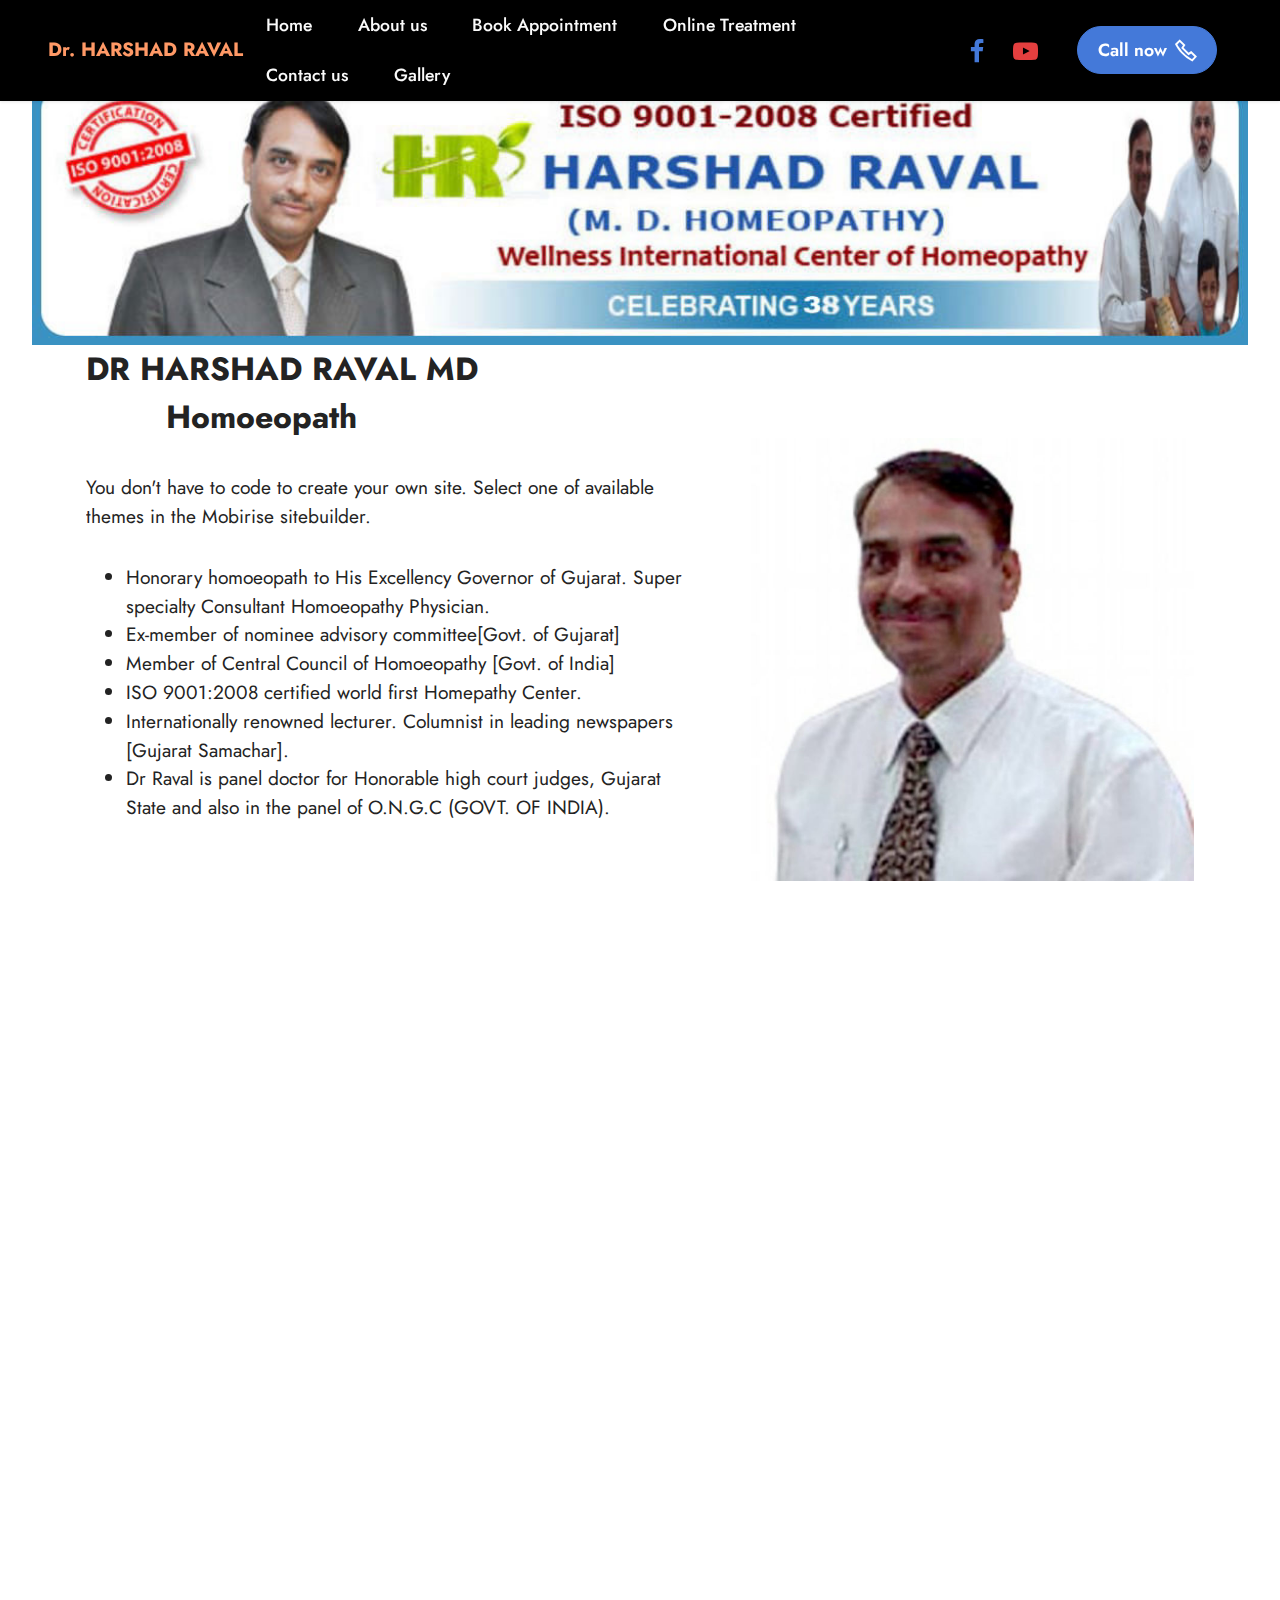
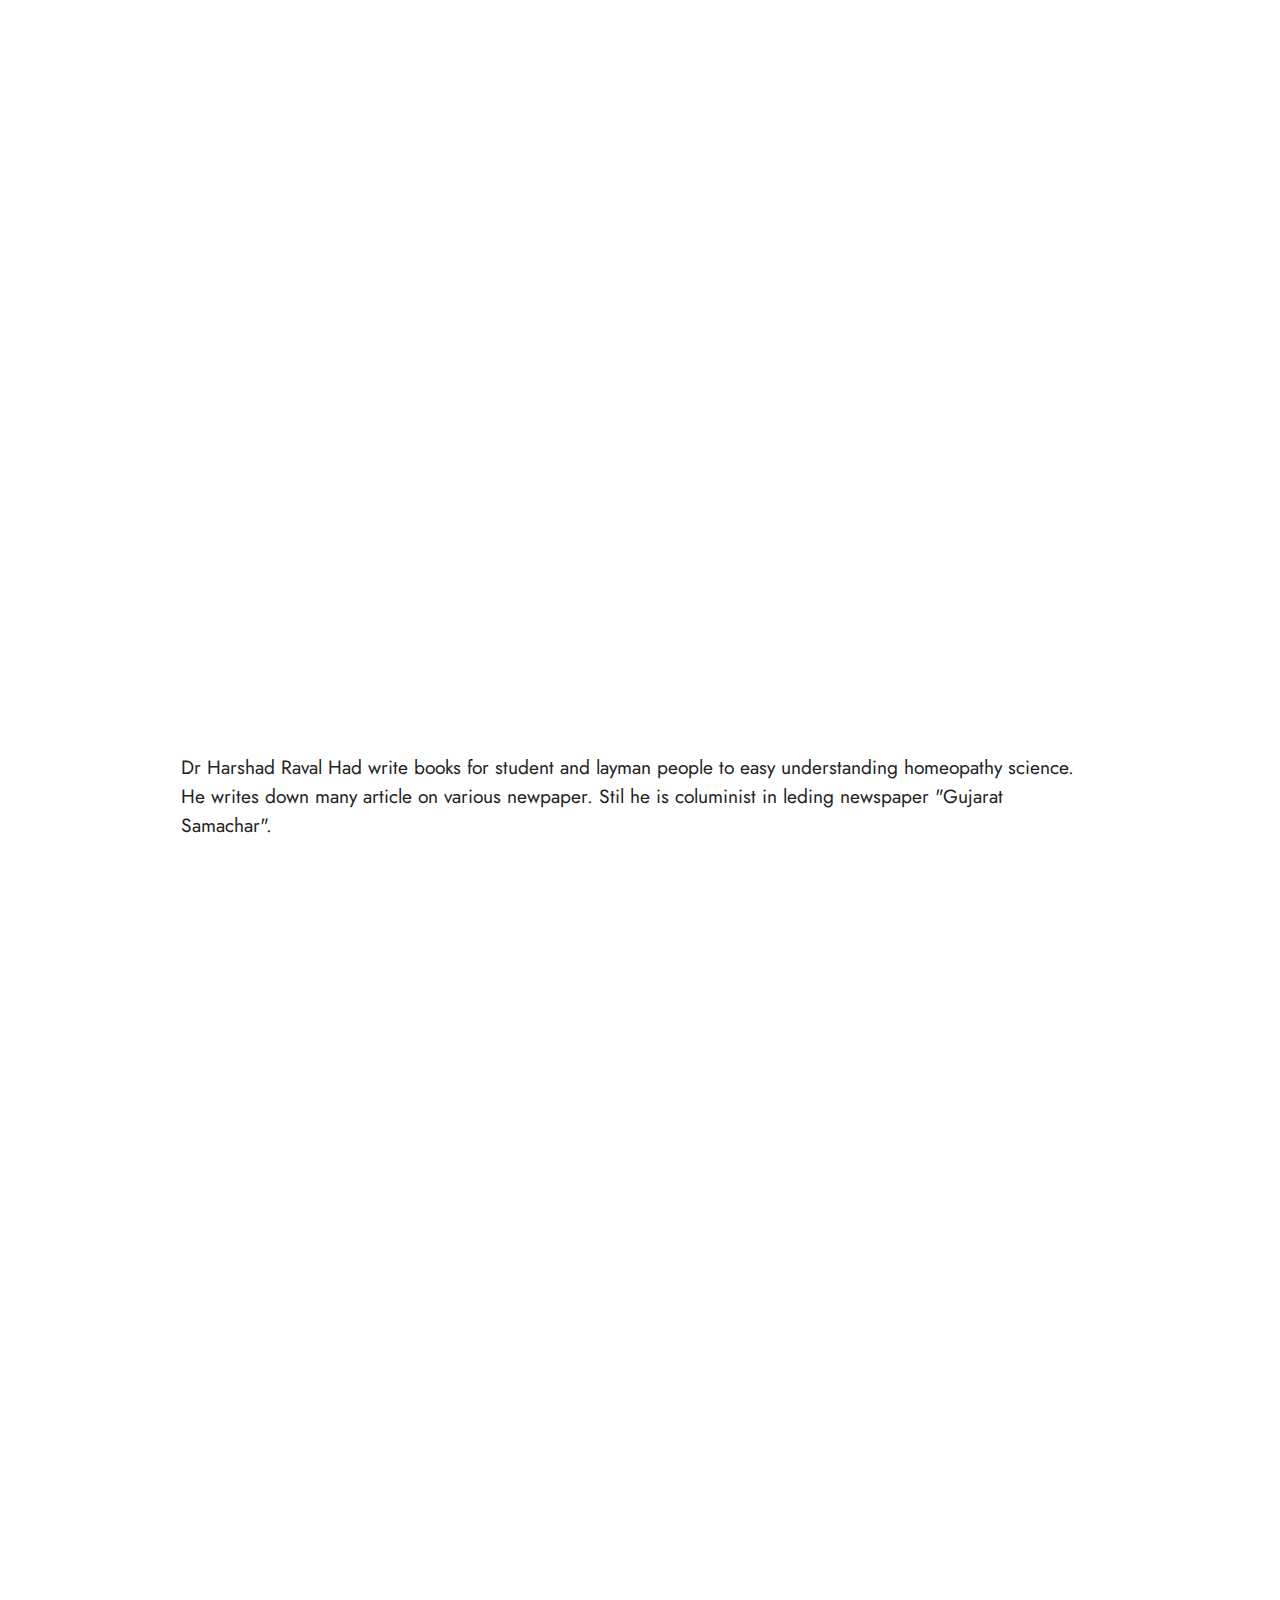
<file: page1.html>
<!DOCTYPE html>
<html  lang="undefined">
<head>
  <!-- Site made with Mobirise Website Builder v5.2.0, https://mobirise.com -->
  <meta charset="UTF-8">
  <meta http-equiv="X-UA-Compatible" content="IE=edge">
  <meta name="generator" content="Mobirise v5.2.0, mobirise.com">
  <meta name="viewport" content="width=device-width, initial-scale=1, minimum-scale=1">
  <link rel="shortcut icon" href="assets/images/hosting2-home-man.png" type="image/x-icon">
  <meta name="description" content="Dr.Harshad RAVAL M.D Honorary Homeopath to Governor of Gujrat, Qualified MD Homeopathic Doctor Ahmedabad,Gujrat India">
  
  
  <title>About us</title>
  <link rel="stylesheet" href="assets/web/assets/mobirise-icons2/mobirise2.css">
  <link rel="stylesheet" href="assets/tether/tether.min.css">
  <link rel="stylesheet" href="assets/bootstrap/css/bootstrap.min.css">
  <link rel="stylesheet" href="assets/bootstrap/css/bootstrap-grid.min.css">
  <link rel="stylesheet" href="assets/bootstrap/css/bootstrap-reboot.min.css">
  <link rel="stylesheet" href="assets/dropdown/css/style.css">
  <link rel="stylesheet" href="assets/animatecss/animate.css">
  <link rel="stylesheet" href="assets/socicon/css/styles.css">
  <link rel="stylesheet" href="assets/theme/css/style.css">
  <link rel="preload" as="style" href="assets/mobirise/css/mbr-additional.css"><link rel="stylesheet" href="assets/mobirise/css/mbr-additional.css" type="text/css">
  
  
  
  
</head>
<body>
  
  <section class="menu menu1 cid-sftGPcVcqw" once="menu" id="menu1-3">
    

    <nav class="navbar navbar-dropdown navbar-fixed-top navbar-expand-lg">
        <div class="container-fluid">
            <div class="navbar-brand">
                
                <span class="navbar-caption-wrap"><a class="navbar-caption text-danger display-7" href="http://www.homeopathyonline.in/">Dr. HARSHAD RAVAL</a></span>
            </div>
            <button class="navbar-toggler" type="button" data-toggle="collapse" data-target="#navbarSupportedContent" aria-controls="navbarNavAltMarkup" aria-expanded="false" aria-label="Toggle navigation">
                <div class="hamburger">
                    <span></span>
                    <span></span>
                    <span></span>
                    <span></span>
                </div>
            </button>
            <div class="collapse navbar-collapse" id="navbarSupportedContent">
                <ul class="navbar-nav nav-dropdown" data-app-modern-menu="true"><li class="nav-item"><a class="nav-link link text-white display-4" href="index.html#video1-1">
                            Home</a></li><li class="nav-item"><a class="nav-link link text-white text-primary display-4" href="page1.html#image3-3r">
                            About us</a></li>
                    <li class="nav-item"><a class="nav-link link text-white text-primary display-4" href="page6.html#image3-3u">
                            Book Appointment</a></li><li class="nav-item"><a class="nav-link link text-white text-primary display-4" href="page2.html#image3-3x">
                            Online Treatment&nbsp;</a></li>
                    <li class="nav-item"><a class="nav-link link text-white text-primary display-4" href="page3.html#contacts1-3c">Contact us</a>
                    </li><li class="nav-item"><a class="nav-link link text-white text-primary display-4" href="page7.html#gallery1-3h">Gallery</a></li></ul>
                <div class="icons-menu">
                    <a class="iconfont-wrapper" href="https://www.facebook.com/drharshadravalmdhomeopath/" target="_blank">
                        <span class="p-2 mbr-iconfont socicon-facebook socicon" style="color: rgb(68, 121, 217); fill: rgb(68, 121, 217);"></span>
                    </a>
                    
                        <a href="https://www.youtube.com/channel/UC54hBeI37mkZU2yUX2CuaKQ"><span class="p-2 mbr-iconfont socicon-youtube socicon" style="color: rgb(228, 63, 63); fill: rgb(228, 63, 63); font-size: 25px;"></span></a>
                    
                    
                    
                </div>
                <div class="navbar-buttons mbr-section-btn"><a class="btn btn-primary display-4" href="tel:+919327010414"><span class="mobi-mbri mobi-mbri-phone mbr-iconfont mbr-iconfont-btn"></span>Call now</a></div>
            </div>
        </div>
    </nav>
</section>

<section class="image3 cid-shCgGHyzIY" id="image3-3r">
    

    

    <div class="container-fluid">
        <div class="row justify-content-center">
            <div class="col-12 col-lg-12">
                <div class="image-wrapper">
                    <img src="assets/images/whatsapp-image-2020-11-26-at-12.24.44-pm-1188x263.jpg" alt="">
                    
                </div>
            </div>
        </div>
    </div>
</section>

<section class="features11 cid-sfxO3ByWQl" id="features12-f">

    
    
    <div class="container">
        <div class="row align-items-center">
            <div class="col-12 col-lg">
                <div class="card-wrapper">
                    <div class="card-box">
                        <h4 class="card-title mbr-fonts-style mb-4 display-5"><strong>DR HARSHAD RAVAL MD&nbsp; &nbsp; &nbsp; &nbsp; &nbsp; &nbsp; &nbsp; &nbsp; &nbsp; &nbsp; &nbsp; &nbsp; &nbsp; &nbsp; Homoeopath</strong></h4>
                        <p class="mbr-text mbr-fonts-style mb-4 display-7">
                            You don't have to code to create your own site. Select one of available themes in the Mobirise sitebuilder.</p>
                        <div class="mbr-text mbr-fonts-style counter-container display-7">
                            <ul>
                                <li>Honorary homoeopath to His Excellency Governor of Gujarat. Super specialty Consultant Homoeopathy Physician.
</li><li>Ex-member of nominee advisory committee[Govt. of Gujarat]
</li><li>Member of Central Council of Homoeopathy [Govt. of India]
</li><li>ISO 9001:2008 certified world first Homepathy Center.
</li><li>Internationally renowned lecturer. Columnist in leading newspapers [Gujarat Samachar].
</li><li>Dr Raval is panel doctor for Honorable high court judges, Gujarat State and also in the panel of O.N.G.C (GOVT. OF INDIA).
</li><li>Dr. Raval is also an honorable member of SelfGrowth.com
</li><li>DR RAVAL MOTO "I love helping people and I love Homeopathy. It is gratifying to facilitate healing when nothing else has helped. It is a sacred and beautiful process. I feel privileged to be a homeopath."</li>
                            </ul>
                        </div>
                        
                    </div>
                </div>
            </div>
            <div class="col-12 col-lg-5 md-pb">
                <div class="image-wrapper">
                    <img src="assets/images/6ab692f2-d001-4cc8-957a-f2f91e517aed-736x736.jpg" alt="Dr.Harshad Raval MD Homeopath">
                </div>
            </div>
        </div>
    </div>
</section>

<section class="content5 cid-sfy0xKr4Hh" id="content5-g">
    
    <div class="container">
        <div class="row justify-content-center">
            <div class="col-md-12 col-lg-10">
                
                <h4 class="mbr-section-subtitle mbr-fonts-style mb-4 display-5">SUPER SPECIALITY</h4>
                <p class="mbr-text mbr-fonts-style display-7">
                    Dr. Harshad Raval has super specialty in diagnosis &amp; cure related to Cancer, Kidney, Heart disease, Oligospermia, Pregnancy problem, Autism, c.p child, Dyslexia, Psoriasis &amp; Arthritis, Skin disease, Leucoderma , Asthma, Sexual problem, mental problem and other chronic diseases.</p>
            </div>
        </div>
    </div>
</section>

<section class="content9 cid-sfy1av443L" id="content9-h">
    

    <div class="container">
        <div class="row justify-content-center">
            <div class="counter-container col-md-12 col-lg-10">
                <h4 class="mbr-section-title mbr-fonts-style mb-4 display-5">
                    EDUCATION
                </h4>
                <div class="mbr-text mbr-fonts-style display-7">
                    <ol>
                        <li><strong>Graduation in Homoeopathy from A.J.H. Sawala Homoeopathic Medical College
</strong></li><li><strong>Doctorate in Medicine from Ahmedabad Homoeopathic Medical College</strong></li>
                    </ol>
                </div>
            </div>
        </div>
    </div>
</section>

<section class="content8 cid-sfy1zxEiQD" id="content8-i">
    
    <div class="container">
        <div class="row justify-content-center">
            <div class="counter-container col-md-12 col-lg-10">
                <h4 class="mbr-section-title mbr-fonts-style mb-4 display-5">HOMEOPATHIC ACTIVITY</h4>
                <div class="mbr-text mbr-fonts-style display-7">
                    <ul>
                        <li><strong>I am the honorary homoeopath to His Excellency Governor of Gujarat.
</strong></li><li><strong>I am honorary attached with Dr. Nit in Suman Cardiac Research Institute, Ahmedabad.
</strong></li><li><strong>I am lecturer and examiner with the Gujarat Homoeopathy Council of The Govt. of Gujarat.</strong></li>
                    </ul>
                </div>
            </div>
        </div>
    </div>
</section>

<section class="content8 cid-sfy1DamuXa" id="content8-j">
    
    <div class="container">
        <div class="row justify-content-center">
            <div class="counter-container col-md-12 col-lg-10">
                <h4 class="mbr-section-title mbr-fonts-style mb-4 display-5">
                    MEMBERSHIP
                </h4>
                <div class="mbr-text mbr-fonts-style display-7">
                    <ul>
                        <li><strong>Member of Central Council of Homoeopathy, Govt. of India
</strong></li><li><strong>Ex-member of nominee advisory committee, Govt of Gujarat</strong></li>
                    </ul>
                </div>
            </div>
        </div>
    </div>
</section>

<section class="content5 cid-sfy27ooIXc" id="content5-k">
    
    <div class="container">
        <div class="row justify-content-center">
            <div class="col-md-12 col-lg-10">
                
                <h4 class="mbr-section-subtitle mbr-fonts-style mb-4 display-5">
                    INTERNATIONAL
                </h4>
                <p class="mbr-text mbr-fonts-style display-7">
                    During my 25 years of my private practice, I have visited many countries for the development for homoeopathy. countries like United States of America, Canada, UK, Australia, France, Germany, Greece, Italy, UAE, Saudi Arabia, Dubai, Kuwait, Qatar, Singapore, South Africa, West Indies, Japan etc. Thousands of oversees people attend seminar, and learned way of healthy and happy living with homeopathy.</p>
            </div>
        </div>
    </div>
</section>

<section class="content8 cid-sfy2mhjRov" id="content8-l">
    
    <div class="container">
        <div class="row justify-content-center">
            <div class="counter-container col-md-12 col-lg-10">
                <h4 class="mbr-section-title mbr-fonts-style mb-4 display-5">HOMEOPATHY BOOKS WRITER<br></h4>
                <div class="mbr-text mbr-fonts-style display-7">
                    <div>Dr Harshad Raval Had write books for student and layman people to easy understanding homeopathy science. He writes down many article on various newpaper. Stil he is columinist in leding newspaper "Gujarat Samachar".</div><p><br></p><p><br></p><ul>
                        <li>Books translated Engish to Gujarati W.Boricke Homeopathy material medica page 1500 publish by B.Jain publisher New Delhi
</li><li>Books translated Engish to Gujarati H.C.Allen's Homeopathy material medica page 300 publish by B.Jain publisher New delhi
</li><li>Books translated Engish to Gujarati Orgenon By Dr Hanemann Homeopathy philosophy page 200 publish by B.Jain publisher New Delhi
</li><li>Anek Rogoni Homeopathy treatment By Dr Harshad Raval md publish by Navabharat publications Ahmedabad.
</li><li>Hair Disease Homeopathy treatment By Dr Harshad Raval md publish by Navabharat publications Ahmedabad
</li><li>Cancer And kidney Homeopathy treatment By Dr Harshad Raval md publish by Navabharat publications Ahmedabad</li>
                    </ul>
                </div>
            </div>
        </div>
    </div>
</section>

<section class="content5 cid-sfy3qQ8mKn" id="content5-n">
    
    <div class="container">
        <div class="row justify-content-center">
            <div class="col-md-12 col-lg-10">
                
                <h4 class="mbr-section-subtitle mbr-fonts-style mb-4 display-5">HOMOEOPATHY SOFTWARE</h4>
                <p class="mbr-text mbr-fonts-style display-7">
                    I am in the process of developing software related to Homoeopathic Counseling.</p>
            </div>
        </div>
    </div>
</section>

<section class="content5 cid-sfy3x7NzUp" id="content5-o">
    
    <div class="container">
        <div class="row justify-content-center">
            <div class="col-md-12 col-lg-10">
                
                <h4 class="mbr-section-subtitle mbr-fonts-style mb-4 display-5">
                    COLUMNIST
                </h4>
                <p class="mbr-text mbr-fonts-style display-7">
                    I am a doctor as well as Homoeopathic columnist. I have written a large number of articles on homoeopathic treatment, mainly in leading newspapers Like Samabhav, Sandesh, Loksata, Times of India and Gujarat Samachar.</p>
            </div>
        </div>
    </div>
</section>

<section class="content4 cid-sfy45xlDtp" id="content4-p">
    
    
    <div class="container">
        <div class="row justify-content-center">
            <div class="title col-md-12 col-lg-10">
                <h3 class="mbr-section-title mbr-fonts-style align-center mb-4 display-2">
                    <strong>Consultation</strong>
                </h3>
                
                
            </div>
        </div>
    </div>
</section>

<section class="content5 cid-sfy4mZ0KWs" id="content5-r">
    
    <div class="container">
        <div class="row justify-content-center">
            <div class="col-md-12 col-lg-10">
                
                <h4 class="mbr-section-subtitle mbr-fonts-style mb-4 display-5">DR. HARSHAD RAVAL</h4>
                <p class="mbr-text mbr-fonts-style display-7">16,WHITE-HOUSE,ELISH-BRIDGE,
<br>AHMEDABAD, GUJARAT, INDIA.
<br>PINCODE: 380006
<br>TIME: 10.30 TO 01.00 A.M. and 05.00 TO 07.30 P.M.
<br>PHONE: O79-26 400 800, 079-26 43 10 20
<br>CELL: +91-9327010414</p>
            </div>
        </div>
    </div>
</section>

<section class="content5 cid-sfy4zF6eGI" id="content5-s">
    
    <div class="container">
        <div class="row justify-content-center">
            <div class="col-md-12 col-lg-10">
                
                <h4 class="mbr-section-subtitle mbr-fonts-style mb-4 display-5">BOMBAY CONSULTATIONS</h4>
                <p class="mbr-text mbr-fonts-style display-7">DR. HARSHAD RAVAL M.D. [HOMOEOPATH]
<br>C/O SHREE KRISHNA POLICLINIC.
<br>OPP. PODDER HOSPITAL,
<br>DR. J.P.MARG,
<br>WORLI, MUMBAI-25
<br>TELE: 079-9327010414 [APPOINTMENT ONLY]</p>
            </div>
        </div>
    </div>
</section>

<section class="content4 cid-sfy516jkl6" id="content4-t">
    
    
    <div class="container">
        <div class="row justify-content-center">
            <div class="title col-md-12 col-lg-10">
                <h3 class="mbr-section-title mbr-fonts-style align-center mb-4 display-2"><strong>A Brief Profile</strong></h3>
                
                
            </div>
        </div>
    </div>
</section>

<section class="content5 cid-sfy5wJdTiV" id="content5-u">
    
    <div class="container">
        <div class="row justify-content-center">
            <div class="col-md-12 col-lg-10">
                
                
                <p class="mbr-text mbr-fonts-style display-7">Dr. Harshad Raval is a MD qualified consultant Homoeopathic Physician, having more than 25 years of clinical experience in the field of Homoeopathy. During his service he was very fortunate to have the opportunity to work with the renowned Homoeopathy Physician late Dr. Kantibhai Shah. Dr. Raval is also involved in various research projects on Cancer and renal disease.
<br>
<br>Dr Harshad Raval is honorary consultant homeopathy physician to his Excellency Governors of Gujarat India. Qualified MD consultant homeopath Physician.International Homeopathy adviser, Books writer and columnist in lending news paper.
<br>
<br>Dr Raval is panel doctor for Honorable high court judges, Gujarat State and also in the panel of O.N.G.C (GOVT. OF INDIA).
<br>
<br>Dr Harshad Raval taking lecture on homeopathy on worldwide. He has a flourishing homeopathic clinical practice in Ahmedabad and Mumbai. patients consulting online Dr.Raval from more than 50 countries worldwide. He is known to thousands of patients as a kind and lively homeopathy doctor.
<br>
<br>Irrespective of his busy schedules he conducted number of Health seminars in various countries like United States of America, Canada, UK, Australia, France, Germany, Greece, Italy, UAE, Saudi Arabia, Dubai, Kuwait, Qatar, Singapore, South Africa, West Indies, Japan etc. Thousands of oversees people attend seminar, and learned way of healthy and happy living with homeopathy.
<br>
<br>Dr Harshad Raval has not only treated patients from Ahmedabad, Mumbai ,Delhi, Bangalore, Kolkata, Chennai, Hyderabad but also from patients from countries include, USA, UK, The Netherlands, Saudi Arabia, Austria, France, Germany, Holland, Hong Kong, Singapore, Malaysia, Japan, Switzerland, Poland, Dubai, UAE, Australia, Ghana, Malta, Slovak Republic, Canada, New Zealand, Mauritius Maldives, Pakistan, Nepal, Bangladesh, Croatia, Afghanistan, Iran, Iraq, Israel, West Indies, South Africa.</p>
            </div>
        </div>
    </div>
</section>

<section class="content4 cid-sfy5Z8r567" id="content4-v">
    
    
    <div class="container">
        <div class="row justify-content-center">
            <div class="title col-md-12 col-lg-10">
                <h3 class="mbr-section-title mbr-fonts-style align-center mb-4 display-2"><strong>Tele - Medicines</strong></h3>
                
                
            </div>
        </div>
    </div>
</section>

<section class="content5 cid-sfy66nVzl9" id="content5-w">
    
    <div class="container">
        <div class="row justify-content-center">
            <div class="col-md-12 col-lg-10">
                
                
                <p class="mbr-text mbr-fonts-style display-7">In this era of information technology, do not remain untreated from an ailment only because you do not know that it is actually curable with Homoeopathy. Homoeopathy offers amazing treatment for most chronic and recurring ailments.
<br>
<br>You may send your query to Dr. Harshad Raval MD(Hom.) by using the following form. The reply will be sent to you by e-mail. Allow 3-5 days for the reply. Please be brief in your questions. Please do not send long case history. Please do not expect any prescription in response. You will be offered reliable information and an opinion on how Homoeopathy can help you recover from your ailment.
<br>
<br>More inquiry should write to <a href="mailto:info@homeopathyonline.in" class="text-primary">info@homeopathyonline.in</a> or <a href="mailto:info@homeopathyonline.in" class="text-primary">click here.</a></p>
            </div>
        </div>
    </div>
</section>

<section class="footer6 cid-sginO0HkUp" once="footers" id="footer6-3b">

    

    

    <div class="container">
        <div class="row content mbr-white">
            <div class="col-12 col-md-3 mbr-fonts-style display-4">
                <h5 class="mbr-section-subtitle mbr-fonts-style mb-2 display-7">
                    <strong>Address</strong>
                </h5>
                <p class="mbr-text mbr-fonts-style display-4">16, 1st Floor, White House, Panchwati, C G Road,
<br>Ahmedabad Gujarat, 380009<br><strong>TIME</strong>: 10.30 to 1.00 A.M. and 5.00 to 7.30 P.M.<br></p> <br>
                <h5 class="mbr-section-subtitle mbr-fonts-style mb-2 mt-4 display-7">
                    <strong>Contacts</strong>
                </h5>
                <p class="mbr-text mbr-fonts-style mb-4 display-7">📧 <a href="mailto:ravaldr44@gmail.com" class="text-primary">ravaldr44@gmail.com&nbsp;</a><br>
                    📞 <a href="tel:+919327010414 " class="text-primary">+91 9327010414&nbsp;</a><br>&nbsp; <a href="http://www.homeopathyonline.in" class="text-primary">www.homeopathyonline.in<br></a><br></p>
            </div>
            <div class="col-12 col-md-3 mbr-fonts-style display-4">
                <h5 class="mbr-section-subtitle mbr-fonts-style mb-2 display-7">
                    <strong>Links</strong>
                </h5>
                <ul class="list mbr-fonts-style mb-4 display-4">
                    <li class="mbr-text item-wrap">
                        <a class="text-primary" href="page7.html#gallery1-3p">Certificates</a></li>
                    <li class="mbr-text item-wrap">
                        <a class="text-primary" href="page4.html#image3-3v">Testimonials&nbsp;</a></li>
                    <li class="mbr-text item-wrap">
                        <a class="text-primary" href="page2.html#image3-3x">Online Treatment</a></li><li class="mbr-text item-wrap"><a href="page3.html#contacts1-3c" class="text-primary">Contact us&nbsp;</a></li>
                </ul>
                <h5 class="mbr-section-subtitle mbr-fonts-style mb-2 mt-5 display-7">
                    <strong>About us</strong></h5>
                <p class="mbr-text mbr-fonts-style mb-4 display-4">
                    Dr. Harshad Raval has super specialty in diagnosis &amp; cure related to Cancer, Kidney, Heart disease, Oligospermia, Pregnancy problem, Autism, c.p child, Dyslexia, Psoriasis &amp; Arthritis, Skin disease, Leucoderma , Asthma, Sexual problem, mental problem and other chronic diseases.
                </p>
            </div>
            <div class="col-12 col-md-6">
                <div class="google-map"><iframe frameborder="0" style="border:0" src="https://www.google.com/maps/embed/v1/place?key=AIzaSyCZI5F_k6S1k46ujh0SNrapM89f7mJxd30&amp;q=16, 1st Floor, White House, Panchwati, C G Road, Ahmedabad Gujarat, 380009" allowfullscreen=""></iframe></div>
            </div>
            <div class="col-md-6">
                <div class="social-list align-left">
                    <div class="soc-item">
                        
                            <a href="https://mobile.twitter.com/drhbravalmdhom"><span class="mbr-iconfont mbr-iconfont-social socicon-twitter socicon" style="color: rgb(34, 165, 229); fill: rgb(34, 165, 229);"></span></a>
                        
                    </div>
                    <div class="soc-item">
                        <a href="https://www.facebook.com/drharshadravalmdhomeopath/" target="_blank">
                            <span class="mbr-iconfont mbr-iconfont-social socicon-facebook socicon" style="color: rgb(68, 121, 217); fill: rgb(68, 121, 217);"></span>
                        </a>
                    </div>
                    <div class="soc-item">
                        <a href="https://www.youtube.com/channel/UC54hBeI37mkZU2yUX2CuaKQ" target="_blank">
                            <span class="mbr-iconfont mbr-iconfont-social socicon-youtube socicon" style="color: rgb(228, 63, 63); fill: rgb(228, 63, 63);"></span>
                        </a>
                    </div>
                    <div class="soc-item">
                        
                            <a href="https://www.instagram.com/ravaldr44/"><span class="mbr-iconfont mbr-iconfont-social socicon-instagram socicon" style="color: rgb(255, 138, 138); fill: rgb(255, 138, 138);"></span></a>
                        
                    </div>
                    <div class="soc-item">
                        <a href="https://t.me/DrHarshadravalmdhomeopathy" target="_blank">
                            <span class="mbr-iconfont mbr-iconfont-social socicon-telegram socicon" style="color: rgb(34, 153, 170); fill: rgb(34, 153, 170);"></span>
                        </a>
                    </div>
                    
                </div>
            </div>
        </div>
        <div class="footer-lower">
            <div class="media-container-row">
                <div class="col-sm-12">
                    <hr>
                </div>
            </div>
            <div class="col-sm-12 copyright pl-0">
                <p class="mbr-text mbr-fonts-style mbr-white display-7">
                    © Copyright 2020 <a href="http://www.drharshadraval.com/" class="text-primary">Dr Harshad Ravel</a>&nbsp; - All Rights Reserved
                </p>
            </div>
        </div>
    </div>
</section><section style="background-color: #fff; font-family: -apple-system, BlinkMacSystemFont, 'Segoe UI', 'Roboto', 'Helvetica Neue', Arial, sans-serif; color:#aaa; font-size:12px; padding: 0; align-items: center; display: flex;"><a href="https://mobirise.site/s" style="flex: 1 1; height: 3rem; padding-left: 1rem;"></a><p style="flex: 0 0 auto; margin:0; padding-right:1rem;"><a href="https://mobirise.site" style="color:#aaa;">Mobirise</a> easy site creator</p></section><script src="assets/web/assets/jquery/jquery.min.js"></script>  <script src="assets/popper/popper.min.js"></script>  <script src="assets/tether/tether.min.js"></script>  <script src="assets/bootstrap/js/bootstrap.min.js"></script>  <script src="assets/smoothscroll/smooth-scroll.js"></script>  <script src="assets/dropdown/js/nav-dropdown.js"></script>  <script src="assets/dropdown/js/navbar-dropdown.js"></script>  <script src="assets/touchswipe/jquery.touch-swipe.min.js"></script>  <script src="assets/viewportchecker/jquery.viewportchecker.js"></script>  <script src="assets/theme/js/script.js"></script>  
  
<!-- GetButton.io widget -->
<script type="text/javascript">
    (function () {
        var options = {
            whatsapp: "+919327010414", // WhatsApp number
            call_to_action: "Message us", // Call to action
            position: "right", // Position may be 'right' or 'left'
        };
        var proto = document.location.protocol, host = "getbutton.io", url = proto + "//static." + host;
        var s = document.createElement('script'); s.type = 'text/javascript'; s.async = true; s.src = url + '/widget-send-button/js/init.js';
        s.onload = function () { WhWidgetSendButton.init(host, proto, options); };
        var x = document.getElementsByTagName('script')[0]; x.parentNode.insertBefore(s, x);
    })();
</script>
<!-- /GetButton.io widget -->
  
  <input name="animation" type="hidden">
  </body>
</html>
</file>
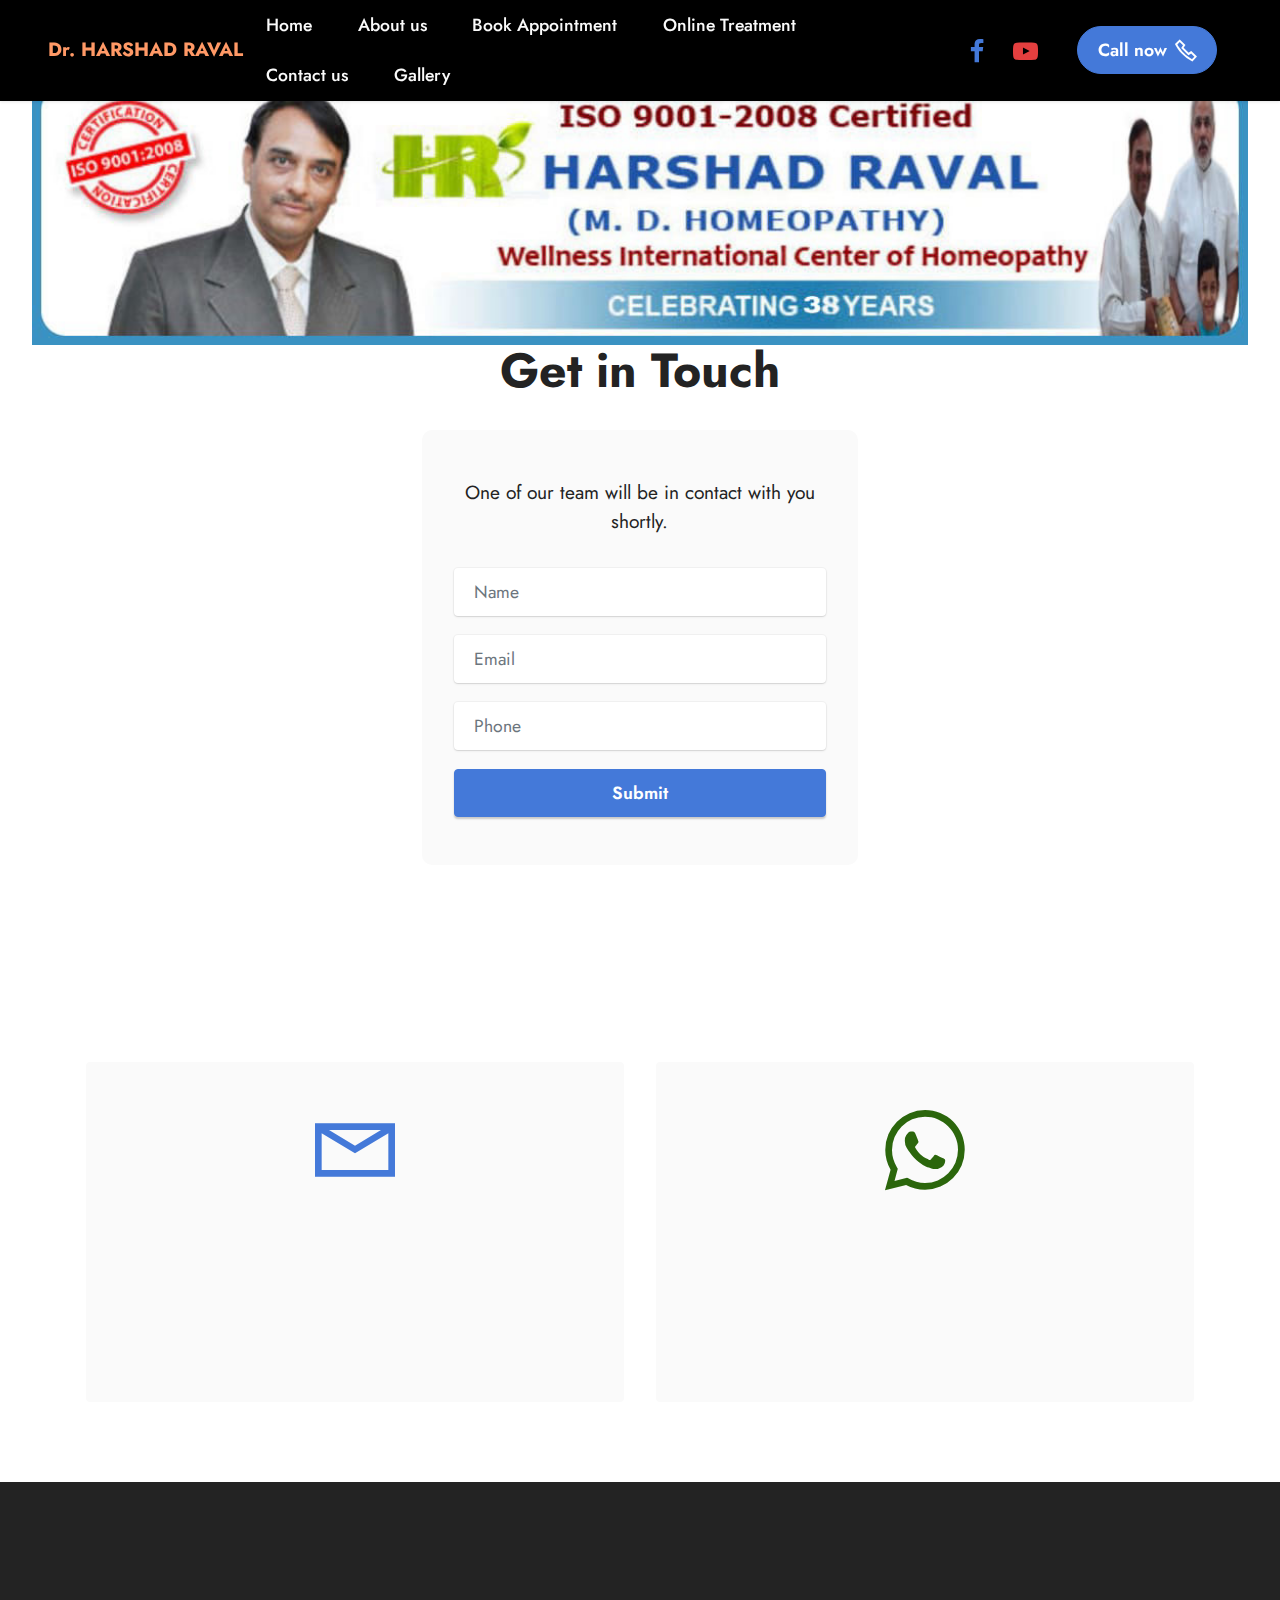
<file: page3.html>
<!DOCTYPE html>
<html  lang="undefined">
<head>
  <!-- Site made with Mobirise Website Builder v5.2.0, https://mobirise.com -->
  <meta charset="UTF-8">
  <meta http-equiv="X-UA-Compatible" content="IE=edge">
  <meta name="generator" content="Mobirise v5.2.0, mobirise.com">
  <meta name="viewport" content="width=device-width, initial-scale=1, minimum-scale=1">
  <link rel="shortcut icon" href="assets/images/hosting2-home-man.png" type="image/x-icon">
  <meta name="description" content="Dr.Harshad RAVAL M.D Honorary Homeopath to Governor of Gujrat, Qualified MD Homeopathic Doctor Ahmedabad,Gujrat India">
  
  
  <title>Contact us</title>
  <link rel="stylesheet" href="assets/web/assets/mobirise-icons2/mobirise2.css">
  <link rel="stylesheet" href="assets/tether/tether.min.css">
  <link rel="stylesheet" href="assets/bootstrap/css/bootstrap.min.css">
  <link rel="stylesheet" href="assets/bootstrap/css/bootstrap-grid.min.css">
  <link rel="stylesheet" href="assets/bootstrap/css/bootstrap-reboot.min.css">
  <link rel="stylesheet" href="assets/dropdown/css/style.css">
  <link rel="stylesheet" href="assets/animatecss/animate.css">
  <link rel="stylesheet" href="assets/formstyler/jquery.formstyler.css">
  <link rel="stylesheet" href="assets/formstyler/jquery.formstyler.theme.css">
  <link rel="stylesheet" href="assets/datepicker/jquery.datetimepicker.min.css">
  <link rel="stylesheet" href="assets/socicon/css/styles.css">
  <link rel="stylesheet" href="assets/theme/css/style.css">
  <link rel="preload" as="style" href="assets/mobirise/css/mbr-additional.css"><link rel="stylesheet" href="assets/mobirise/css/mbr-additional.css" type="text/css">
  
  
  
  
</head>
<body>
  
  <section class="menu menu1 cid-sftGPcVcqw" once="menu" id="menu1-a">
    

    <nav class="navbar navbar-dropdown navbar-fixed-top navbar-expand-lg">
        <div class="container-fluid">
            <div class="navbar-brand">
                
                <span class="navbar-caption-wrap"><a class="navbar-caption text-danger display-7" href="http://www.homeopathyonline.in/">Dr. HARSHAD RAVAL</a></span>
            </div>
            <button class="navbar-toggler" type="button" data-toggle="collapse" data-target="#navbarSupportedContent" aria-controls="navbarNavAltMarkup" aria-expanded="false" aria-label="Toggle navigation">
                <div class="hamburger">
                    <span></span>
                    <span></span>
                    <span></span>
                    <span></span>
                </div>
            </button>
            <div class="collapse navbar-collapse" id="navbarSupportedContent">
                <ul class="navbar-nav nav-dropdown" data-app-modern-menu="true"><li class="nav-item"><a class="nav-link link text-white display-4" href="index.html#video1-1">
                            Home</a></li><li class="nav-item"><a class="nav-link link text-white text-primary display-4" href="page1.html#image3-3r">
                            About us</a></li>
                    <li class="nav-item"><a class="nav-link link text-white text-primary display-4" href="page6.html#image3-3u">
                            Book Appointment</a></li><li class="nav-item"><a class="nav-link link text-white text-primary display-4" href="page2.html#image3-3x">
                            Online Treatment&nbsp;</a></li>
                    <li class="nav-item"><a class="nav-link link text-white text-primary display-4" href="page3.html#contacts1-3c">Contact us</a>
                    </li><li class="nav-item"><a class="nav-link link text-white text-primary display-4" href="page7.html#gallery1-3h">Gallery</a></li></ul>
                <div class="icons-menu">
                    <a class="iconfont-wrapper" href="https://www.facebook.com/drharshadravalmdhomeopath/" target="_blank">
                        <span class="p-2 mbr-iconfont socicon-facebook socicon" style="color: rgb(68, 121, 217); fill: rgb(68, 121, 217);"></span>
                    </a>
                    
                        <a href="https://www.youtube.com/channel/UC54hBeI37mkZU2yUX2CuaKQ"><span class="p-2 mbr-iconfont socicon-youtube socicon" style="color: rgb(228, 63, 63); fill: rgb(228, 63, 63); font-size: 25px;"></span></a>
                    
                    
                    
                </div>
                <div class="navbar-buttons mbr-section-btn"><a class="btn btn-primary display-4" href="tel:+919327010414"><span class="mobi-mbri mobi-mbri-phone mbr-iconfont mbr-iconfont-btn"></span>Call now</a></div>
            </div>
        </div>
    </nav>
</section>

<section class="image3 cid-shChrGgkxM" id="image3-3w">
    

    

    <div class="container-fluid">
        <div class="row justify-content-center">
            <div class="col-12 col-lg-12">
                <div class="image-wrapper">
                    <img src="assets/images/whatsapp-image-2020-11-26-at-12.24.44-pm-1188x263.jpg" alt="">
                    
                </div>
            </div>
        </div>
    </div>
</section>

<section class="form7 cid-sftLmPZO3k" id="form7-c">
    
    
    <div class="container">
        <div class="mbr-section-head">
            <h3 class="mbr-section-title mbr-fonts-style align-center mb-0 display-2">
                <strong>Get in Touch</strong>
            </h3>
            
        </div>
        <div class="row justify-content-center mt-4">
            <div class="col-lg-8 mx-auto mbr-form" data-form-type="formoid">
                <form action="https://mobirise.eu/" method="POST" class="mbr-form form-with-styler mx-auto" data-form-title="Form Name"><input type="hidden" name="email" data-form-email="true" value="GT6aLJaEdz22CiPN5C98VkmMHPCGqHAwLGmJ0E3MiK07d+welw7idmOwH4Tuviv6MUUxGOPa5N7/M9H3FPheR3RHmrI15y5y2v0qnyFWR4F6uCU03CHQbFhb4DykaOkp">
                    <p class="mbr-text mbr-fonts-style align-center mb-4 display-7">
                        One of our team will be in contact with you shortly.
                    </p>
                    <div class="">
                        <div hidden="hidden" data-form-alert="" class="alert alert-success col-12">Thanks for filling
                            out the form!</div>
                        <div hidden="hidden" data-form-alert-danger="" class="alert alert-danger col-12">Oops...! some
                            problem!</div>
                    </div>
                    <div class="dragArea row">
                        <div class="col-lg-12 col-md-12 col-sm-12 form-group" data-for="name">
                            <input type="text" name="name" placeholder="Name" data-form-field="name" class="form-control" value="" id="name-form7-c">
                        </div>
                        <div class="col-lg-12 col-md-12 col-sm-12 form-group" data-for="email">
                            <input type="email" name="email" placeholder="Email" data-form-field="email" class="form-control" value="" id="email-form7-c">
                        </div>
                        <div data-for="phone" class="col-lg-12 col-md-12 col-sm-12 form-group">
                            <input type="tel" name="phone" placeholder="Phone" data-form-field="phone" class="form-control" value="" id="phone-form7-c">
                        </div>
                        <div class="col-auto mbr-section-btn align-center">
                            <button type="submit" class="btn btn-primary display-4">Submit</button>
                        </div>
                    </div>
                </form>
            </div>
        </div>
    </div>
</section>

<section class="contacts1 cid-sgirlImgRr" id="contacts1-3c">

    

    
    <div class="container">
        <div class="mbr-section-head">
            <h3 class="mbr-section-title mbr-fonts-style align-center mb-0 display-2">
                <strong>Contacts</strong>
            </h3>
            
        </div>
        <div class="row justify-content-center mt-4">
            <div class="card col-12 col-lg-6">
                <div class="card-wrapper">
                    <div class="card-box align-center">
                        <div class="image-wrapper">
                            <span class="mbr-iconfont mobi-mbri-letter mobi-mbri"></span>
                        </div>
                        <h4 class="card-title mbr-fonts-style mb-2 display-2">
                            <strong>Email</strong>
                        </h4>
                        <p class="mbr-text mbr-fonts-style mb-2 display-4">
                            We will reply as soon as possible</p>
                        <h5 class="link mbr-fonts-style display-7"><a href="mailto:ravaldr44@gmail.com" class="text-primary">Send us an
                                email</a>
                        </h5>
                    </div>
                </div>
            </div>
            <div class="card col-12 col-lg-6">
                <div class="card-wrapper">
                    <div class="card-box align-center">
                        <div class="image-wrapper">
                            <span class="mbr-iconfont socicon-whatsapp socicon" style="color: rgb(43, 102, 12); fill: rgb(43, 102, 12);"></span>
                        </div>
                        <h4 class="card-title mbr-fonts-style align-center mb-2 display-2">
                            <strong>Whatsapp</strong></h4>
                        <p class="mbr-text mbr-fonts-style mb-2 display-4">
                            Mon - Fri 09:00 - 18:00</p>
                        <h5 class="link mbr-black mbr-fonts-style display-7"><a href="https://wa.me/919327010414" class="text-primary">+919327010414</a></h5>
                    </div>
                </div>
            </div>
        </div>
    </div>
</section>

<section class="footer6 cid-sginO0HkUp" once="footers" id="footer6-3b">

    

    

    <div class="container">
        <div class="row content mbr-white">
            <div class="col-12 col-md-3 mbr-fonts-style display-4">
                <h5 class="mbr-section-subtitle mbr-fonts-style mb-2 display-7">
                    <strong>Address</strong>
                </h5>
                <p class="mbr-text mbr-fonts-style display-4">16, 1st Floor, White House, Panchwati, C G Road,
<br>Ahmedabad Gujarat, 380009<br><strong>TIME</strong>: 10.30 to 1.00 A.M. and 5.00 to 7.30 P.M.<br></p> <br>
                <h5 class="mbr-section-subtitle mbr-fonts-style mb-2 mt-4 display-7">
                    <strong>Contacts</strong>
                </h5>
                <p class="mbr-text mbr-fonts-style mb-4 display-7">📧 <a href="mailto:ravaldr44@gmail.com" class="text-primary">ravaldr44@gmail.com&nbsp;</a><br>
                    📞 <a href="tel:+919327010414 " class="text-primary">+91 9327010414&nbsp;</a><br>&nbsp; <a href="http://www.homeopathyonline.in" class="text-primary">www.homeopathyonline.in<br></a><br></p>
            </div>
            <div class="col-12 col-md-3 mbr-fonts-style display-4">
                <h5 class="mbr-section-subtitle mbr-fonts-style mb-2 display-7">
                    <strong>Links</strong>
                </h5>
                <ul class="list mbr-fonts-style mb-4 display-4">
                    <li class="mbr-text item-wrap">
                        <a class="text-primary" href="page7.html#gallery1-3p">Certificates</a></li>
                    <li class="mbr-text item-wrap">
                        <a class="text-primary" href="page4.html#image3-3v">Testimonials&nbsp;</a></li>
                    <li class="mbr-text item-wrap">
                        <a class="text-primary" href="page2.html#image3-3x">Online Treatment</a></li><li class="mbr-text item-wrap"><a href="page3.html#contacts1-3c" class="text-primary">Contact us&nbsp;</a></li>
                </ul>
                <h5 class="mbr-section-subtitle mbr-fonts-style mb-2 mt-5 display-7">
                    <strong>About us</strong></h5>
                <p class="mbr-text mbr-fonts-style mb-4 display-4">
                    Dr. Harshad Raval has super specialty in diagnosis &amp; cure related to Cancer, Kidney, Heart disease, Oligospermia, Pregnancy problem, Autism, c.p child, Dyslexia, Psoriasis &amp; Arthritis, Skin disease, Leucoderma , Asthma, Sexual problem, mental problem and other chronic diseases.
                </p>
            </div>
            <div class="col-12 col-md-6">
                <div class="google-map"><iframe frameborder="0" style="border:0" src="https://www.google.com/maps/embed/v1/place?key=AIzaSyCNveGQ9bfpKFwWzQLLftrR9hNiHwdqQG8&amp;q=16, 1st Floor, White House, Panchwati, C G Road, Ahmedabad Gujarat, 380009" allowfullscreen=""></iframe></div>
            </div>
            <div class="col-md-6">
                <div class="social-list align-left">
                    <div class="soc-item">
                        
                            <a href="https://mobile.twitter.com/drhbravalmdhom"><span class="mbr-iconfont mbr-iconfont-social socicon-twitter socicon" style="color: rgb(34, 165, 229); fill: rgb(34, 165, 229);"></span></a>
                        
                    </div>
                    <div class="soc-item">
                        <a href="https://www.facebook.com/drharshadravalmdhomeopath/" target="_blank">
                            <span class="mbr-iconfont mbr-iconfont-social socicon-facebook socicon" style="color: rgb(68, 121, 217); fill: rgb(68, 121, 217);"></span>
                        </a>
                    </div>
                    <div class="soc-item">
                        <a href="https://www.youtube.com/channel/UC54hBeI37mkZU2yUX2CuaKQ" target="_blank">
                            <span class="mbr-iconfont mbr-iconfont-social socicon-youtube socicon" style="color: rgb(228, 63, 63); fill: rgb(228, 63, 63);"></span>
                        </a>
                    </div>
                    <div class="soc-item">
                        
                            <a href="https://www.instagram.com/ravaldr44/"><span class="mbr-iconfont mbr-iconfont-social socicon-instagram socicon" style="color: rgb(255, 138, 138); fill: rgb(255, 138, 138);"></span></a>
                        
                    </div>
                    <div class="soc-item">
                        <a href="https://t.me/DrHarshadravalmdhomeopathy" target="_blank">
                            <span class="mbr-iconfont mbr-iconfont-social socicon-telegram socicon" style="color: rgb(34, 153, 170); fill: rgb(34, 153, 170);"></span>
                        </a>
                    </div>
                    
                </div>
            </div>
        </div>
        <div class="footer-lower">
            <div class="media-container-row">
                <div class="col-sm-12">
                    <hr>
                </div>
            </div>
            <div class="col-sm-12 copyright pl-0">
                <p class="mbr-text mbr-fonts-style mbr-white display-7">
                    © Copyright 2020 <a href="http://www.drharshadraval.com/" class="text-primary">Dr Harshad Ravel</a>&nbsp; - All Rights Reserved
                </p>
            </div>
        </div>
    </div>
</section><section style="background-color: #fff; font-family: -apple-system, BlinkMacSystemFont, 'Segoe UI', 'Roboto', 'Helvetica Neue', Arial, sans-serif; color:#aaa; font-size:12px; padding: 0; align-items: center; display: flex;"><a href="https://mobirise.site/n" style="flex: 1 1; height: 3rem; padding-left: 1rem;"></a><p style="flex: 0 0 auto; margin:0; padding-right:1rem;">This <a href="https://mobirise.site/e" style="color:#aaa;">website</a> was started with Mobirise</p></section><script src="assets/web/assets/jquery/jquery.min.js"></script>  <script src="assets/popper/popper.min.js"></script>  <script src="assets/tether/tether.min.js"></script>  <script src="assets/bootstrap/js/bootstrap.min.js"></script>  <script src="assets/smoothscroll/smooth-scroll.js"></script>  <script src="assets/dropdown/js/nav-dropdown.js"></script>  <script src="assets/dropdown/js/navbar-dropdown.js"></script>  <script src="assets/touchswipe/jquery.touch-swipe.min.js"></script>  <script src="assets/viewportchecker/jquery.viewportchecker.js"></script>  <script src="assets/formstyler/jquery.formstyler.js"></script>  <script src="assets/formstyler/jquery.formstyler.min.js"></script>  <script src="assets/datepicker/jquery.datetimepicker.full.js"></script>  <script src="assets/theme/js/script.js"></script>  <script src="assets/formoid/formoid.min.js"></script>  
  
<!-- GetButton.io widget -->
<script type="text/javascript">
    (function () {
        var options = {
            whatsapp: "+919327010414", // WhatsApp number
            call_to_action: "Message us", // Call to action
            position: "right", // Position may be 'right' or 'left'
        };
        var proto = document.location.protocol, host = "getbutton.io", url = proto + "//static." + host;
        var s = document.createElement('script'); s.type = 'text/javascript'; s.async = true; s.src = url + '/widget-send-button/js/init.js';
        s.onload = function () { WhWidgetSendButton.init(host, proto, options); };
        var x = document.getElementsByTagName('script')[0]; x.parentNode.insertBefore(s, x);
    })();
</script>
<!-- /GetButton.io widget -->
  
  <input name="animation" type="hidden">
  </body>
</html>
</file>
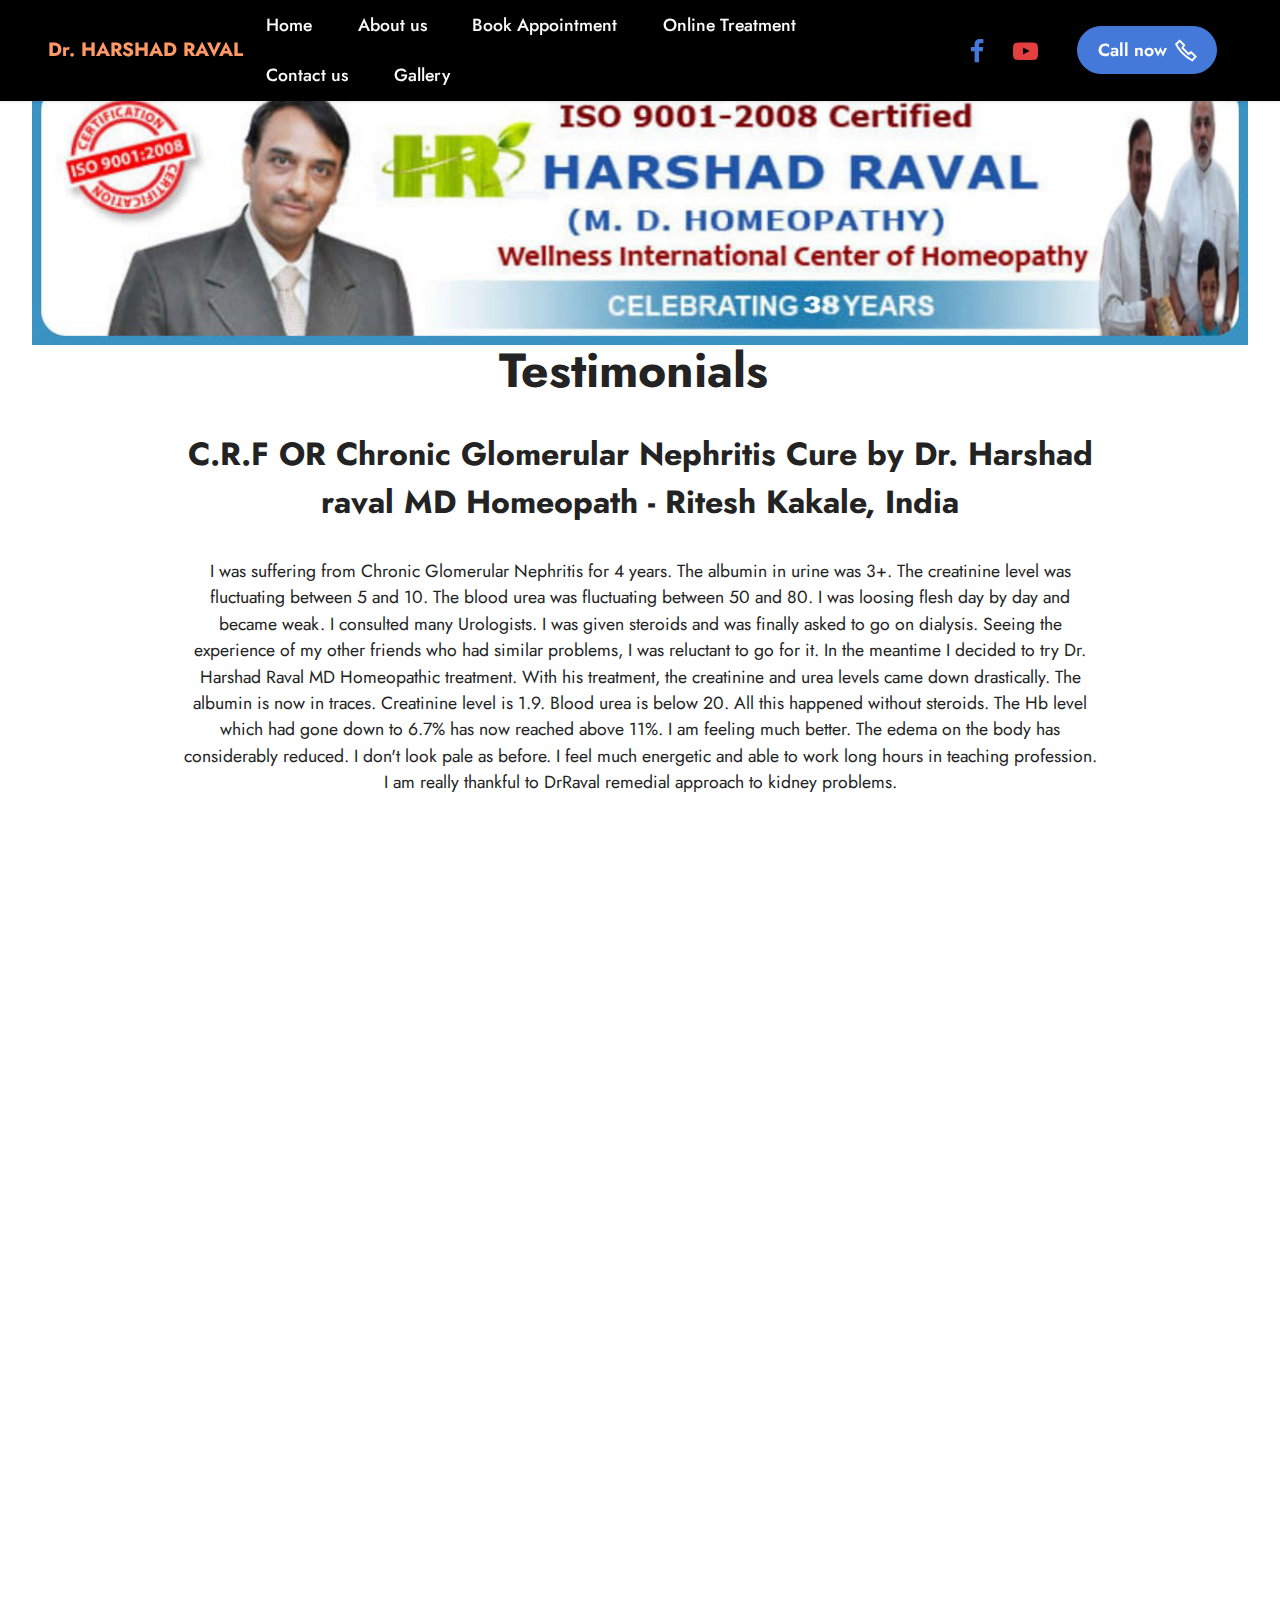
<file: page4.html>
<!DOCTYPE html>
<html  lang="undefined">
<head>
  <!-- Site made with Mobirise Website Builder v5.2.0, https://mobirise.com -->
  <meta charset="UTF-8">
  <meta http-equiv="X-UA-Compatible" content="IE=edge">
  <meta name="generator" content="Mobirise v5.2.0, mobirise.com">
  <meta name="viewport" content="width=device-width, initial-scale=1, minimum-scale=1">
  <link rel="shortcut icon" href="assets/images/hosting2-home-man.png" type="image/x-icon">
  <meta name="description" content="">
  
  
  <title>Testimonials&nbsp;</title>
  <link rel="stylesheet" href="assets/web/assets/mobirise-icons2/mobirise2.css">
  <link rel="stylesheet" href="assets/tether/tether.min.css">
  <link rel="stylesheet" href="assets/bootstrap/css/bootstrap.min.css">
  <link rel="stylesheet" href="assets/bootstrap/css/bootstrap-grid.min.css">
  <link rel="stylesheet" href="assets/bootstrap/css/bootstrap-reboot.min.css">
  <link rel="stylesheet" href="assets/dropdown/css/style.css">
  <link rel="stylesheet" href="assets/animatecss/animate.css">
  <link rel="stylesheet" href="assets/socicon/css/styles.css">
  <link rel="stylesheet" href="assets/theme/css/style.css">
  <link rel="preload" as="style" href="assets/mobirise/css/mbr-additional.css"><link rel="stylesheet" href="assets/mobirise/css/mbr-additional.css" type="text/css">
  
  
  
  
</head>
<body>
  
  <section class="menu menu1 cid-sftGPcVcqw" once="menu" id="menu1-y">
    

    <nav class="navbar navbar-dropdown navbar-fixed-top navbar-expand-lg">
        <div class="container-fluid">
            <div class="navbar-brand">
                
                <span class="navbar-caption-wrap"><a class="navbar-caption text-danger display-7" href="http://www.homeopathyonline.in/">Dr. HARSHAD RAVAL</a></span>
            </div>
            <button class="navbar-toggler" type="button" data-toggle="collapse" data-target="#navbarSupportedContent" aria-controls="navbarNavAltMarkup" aria-expanded="false" aria-label="Toggle navigation">
                <div class="hamburger">
                    <span></span>
                    <span></span>
                    <span></span>
                    <span></span>
                </div>
            </button>
            <div class="collapse navbar-collapse" id="navbarSupportedContent">
                <ul class="navbar-nav nav-dropdown" data-app-modern-menu="true"><li class="nav-item"><a class="nav-link link text-white display-4" href="index.html#video1-1">
                            Home</a></li><li class="nav-item"><a class="nav-link link text-white text-primary display-4" href="page1.html#image3-3r">
                            About us</a></li>
                    <li class="nav-item"><a class="nav-link link text-white text-primary display-4" href="page6.html#image3-3u">
                            Book Appointment</a></li><li class="nav-item"><a class="nav-link link text-white text-primary display-4" href="page2.html#image3-3x">
                            Online Treatment&nbsp;</a></li>
                    <li class="nav-item"><a class="nav-link link text-white text-primary display-4" href="page3.html#contacts1-3c">Contact us</a>
                    </li><li class="nav-item"><a class="nav-link link text-white text-primary display-4" href="page7.html#gallery1-3h">Gallery</a></li></ul>
                <div class="icons-menu">
                    <a class="iconfont-wrapper" href="https://www.facebook.com/drharshadravalmdhomeopath/" target="_blank">
                        <span class="p-2 mbr-iconfont socicon-facebook socicon" style="color: rgb(68, 121, 217); fill: rgb(68, 121, 217);"></span>
                    </a>
                    
                        <a href="https://www.youtube.com/channel/UC54hBeI37mkZU2yUX2CuaKQ"><span class="p-2 mbr-iconfont socicon-youtube socicon" style="color: rgb(228, 63, 63); fill: rgb(228, 63, 63); font-size: 25px;"></span></a>
                    
                    
                    
                </div>
                <div class="navbar-buttons mbr-section-btn"><a class="btn btn-primary display-4" href="tel:+919327010414"><span class="mobi-mbri mobi-mbri-phone mbr-iconfont mbr-iconfont-btn"></span>Call now</a></div>
            </div>
        </div>
    </nav>
</section>

<section class="image3 cid-shChi8tgWo" id="image3-3v">
    

    

    <div class="container-fluid">
        <div class="row justify-content-center">
            <div class="col-12 col-lg-12">
                <div class="image-wrapper">
                    <img src="assets/images/whatsapp-image-2020-11-26-at-12.24.44-pm-1188x263.jpg" alt="">
                    
                </div>
            </div>
        </div>
    </div>
</section>

<section class="content4 cid-sfEoCyFIYr" id="content4-1b">
    
    
    <div class="container">
        <div class="row justify-content-center">
            <div class="title col-md-12 col-lg-10">
                <h3 class="mbr-section-title mbr-fonts-style align-center mb-4 display-2">
                    <strong>Testimonials&nbsp;</strong></h3>
                
                
            </div>
        </div>
    </div>
</section>

<section class="content4 cid-sfEns5BIoa" id="content4-14">
    
    
    <div class="container">
        <div class="row justify-content-center">
            <div class="title col-md-12 col-lg-10">
                <h3 class="mbr-section-title mbr-fonts-style align-center mb-4 display-5"><strong>C.R.F OR Chronic Glomerular Nephritis Cure by Dr. Harshad raval MD Homeopath - Ritesh Kakale, India</strong></h3>
                <h4 class="mbr-section-subtitle align-center mbr-fonts-style mb-4 display-4">I was suffering from Chronic Glomerular Nephritis for 4 years. The albumin in urine was 3+. The creatinine level was fluctuating between 5 and 10. The blood urea was fluctuating between 50 and 80. I was loosing flesh day by day and became weak. I consulted many Urologists. I was given steroids and was finally asked to go on dialysis. Seeing the experience of my other friends who had similar problems, I was reluctant to go for it. In the meantime I decided to try Dr. Harshad Raval MD Homeopathic treatment. With his treatment, the creatinine and urea levels came down drastically. The albumin is now in traces. Creatinine level is 1.9. Blood urea is below 20. All this happened without steroids. The Hb level which had gone down to 6.7% has now reached above 11%. I am feeling much better. The edema on the body has considerably reduced. I don't look pale as before. I feel much energetic and able to work long hours in teaching profession. I am really thankful to DrRaval remedial approach to kidney problems.</h4>
                
            </div>
        </div>
    </div>
</section>

<section class="content4 cid-sfEnsJUcJw" id="content4-15">
    
    
    <div class="container">
        <div class="row justify-content-center">
            <div class="title col-md-12 col-lg-10">
                <h3 class="mbr-section-title mbr-fonts-style align-center mb-4 display-5"><strong>Hair Loss Or Alopecia Areata Cure by Dr. Harshad raval MD Homeopath - Mrs.ketaki dave , U.S.A.</strong></h3>
                <h4 class="mbr-section-subtitle align-center mbr-fonts-style mb-4 display-4">I used to have thick and silky hair. Two years back during winter, my hair suddenly started falling in bunches leaving round patches on my scalp. I consulted Dermatologist who diagnosed it to be Alopicia Areata. Application of ointments, subcutaneous injections did not give a permanent hair and the round spots became bigger and bigger. After following Dr. Harshad Raval MD[Hom] treatment, initially very thin golden hair started developing in the bald area. These hair became darker over time. I am growing new hair in other areas too which is giving a richer look. It was a wonderful experience!</h4>
                
            </div>
        </div>
    </div>
</section>

<section class="content4 cid-sfEnt9bAUM" id="content4-16">
    
    
    <div class="container">
        <div class="row justify-content-center">
            <div class="title col-md-12 col-lg-10">
                <h3 class="mbr-section-title mbr-fonts-style align-center mb-4 display-5"><strong>Miracles cure.Dr. Harshad Raval MD Ramesh shah</strong></h3>
                <h4 class="mbr-section-subtitle align-center mbr-fonts-style mb-4 display-4">I suffering from chronic Renal failure. Allopathic doctor had diagnostic chronic renal failure. My serum creatinine is 9.3,Blood urea 101 and Hb% 8.2, My nephrology's advice me, you are doing dialysis or transplant, my relative advice me take homoeopathy treatment and suggest Dr harshad raval M.D. [Hom].</h4>
                
            </div>
        </div>
    </div>
</section>

<section class="content4 cid-sfEntCC4dx" id="content4-17">
    
    
    <div class="container">
        <div class="row justify-content-center">
            <div class="title col-md-12 col-lg-10">
                <h3 class="mbr-section-title mbr-fonts-style align-center mb-4 display-5"><strong>Homeopathy cure kidney failure By Dr. Harshad Raval MD Homeopathy treatment for one and half years My Serum creatinine level is 1.6. Blood urea was 42, and HB% 11.7, Mrs. Lataben Vadu</strong></h3>
                <h4 class="mbr-section-subtitle align-center mbr-fonts-style mb-4 display-4">I suffering from chronic Renal failure. Allopathic doctor had diagnostic chronic renal failure. My serum creatinine is 9.3,Blood urea 101 and Hb% 8.2, My nephrology's advice me, you are doing dialysis or transplant, my relative advice me take homoeopathy treatment and suggest Dr harshad raval M.D. [Hom], I take him Under treatment for one and half years My Serum creatinine level is 1.6. Blood urea was 42, and HB% 11.7,
<div>
</div><div>In radiological both kidney sizes become just now normal. Later on I again refer my Nephrology for expert openion, he said hour's kidney functions become normal under homoeopathy treatment. This credit goes to Dr harshad raval, Later on I inquired Dr raval cure and treatment more then 1200 patient for kidney and cancer. This is great achievement; Really dr raval is not best but excellent homoeopath.</div></h4>
                
            </div>
        </div>
    </div>
</section>

<section class="content4 cid-sfEnu1Dmwc" id="content4-18">
    
    
    <div class="container">
        <div class="row justify-content-center">
            <div class="title col-md-12 col-lg-10">
                <h3 class="mbr-section-title mbr-fonts-style align-center mb-4 display-5"><strong>Rheumatic Heart Disease Cure by Dr. Harshad raval MD Homeopath - Mr .Nagendravijar Panchal India.</strong></h3>
                <h4 class="mbr-section-subtitle align-center mbr-fonts-style mb-4 display-4">I was getting recurrent attacks of Rheumatic fever which started when I was 22 years old. The high fever from 102 to 104 would last for 10 to 12 days with pain in fingers and toes. I was given a high dose of antibiotics once a month. The fever subsided but after five years, I started becoming breathless after walking for even five minutes. I was diagnosed with Rheumatic Heart Disease with mitral valve prolapsed. An operation was recommended. As an alternative I looked at Homeopathy treatment. After starting treatment, my old symptoms of Rheumatic fever reappeared with pain in the major joints but I felt a great relief in my cardiac symptoms. After a few more months, the tendency to get recurrent rheumatic attacks reduced with slight pain in small joints. I was assured from time to time by Dr. Harshad Raval md that the problem of Rheumatic Heart disease is driven out from within outwards which is not a matter of worry. Surprising now I don't have any more attacks and rearticles1.htmlports are normal. I am quite convinced about the theory of direction of cure as per the nature's laws in Homeopathy.</h4>
                
            </div>
        </div>
    </div>
</section>

<section class="content4 cid-sfEnupBIAi" id="content4-19">
    
    
    <div class="container">
        <div class="row justify-content-center">
            <div class="title col-md-12 col-lg-10">
                <h3 class="mbr-section-title mbr-fonts-style align-center mb-4 display-5"><strong>Impossible cure homoeopathy. Dr Harshad Raval MD Homeopathy Vinod Khandar</strong></h3>
                <h4 class="mbr-section-subtitle align-center mbr-fonts-style mb-4 display-4">I saluted Homoeopathy and Renowned Homoeopath. Harshad raval, because he can cure my very chronic Vitiligo [white-spot] in my face and various part our body, Thank to Homoeopathy and Dr. harshad raval</h4>
                
            </div>
        </div>
    </div>
</section>

<section class="content4 cid-sfEnuTbiDd" id="content4-1a">
    
    
    <div class="container">
        <div class="row justify-content-center">
            <div class="title col-md-12 col-lg-10">
                <h3 class="mbr-section-title mbr-fonts-style align-center mb-4 display-5"><strong>With out operations cure.Dr Harshad Raval MD Homeopathy vrunda ahmedabad</strong></h3>
                <h4 class="mbr-section-subtitle align-center mbr-fonts-style mb-4 display-4">I am suffering from gall-bladder stone, Allopathic surgeon said me with out operations it is impossible. It is conform diagnosis by radiology and gastro-surgeon also. My friend me advice kindly once show to Dr harshad raval M.D [Hom] and I under gone through Dr raval treatment, with in 3-month I am very much better. I again done sonography by same doctor, He was embossing homoeopathy can remove chlolilithiasis with out operations</h4>
                
            </div>
        </div>
    </div>
</section>

<section class="footer6 cid-sginO0HkUp" once="footers" id="footer6-3b">

    

    

    <div class="container">
        <div class="row content mbr-white">
            <div class="col-12 col-md-3 mbr-fonts-style display-4">
                <h5 class="mbr-section-subtitle mbr-fonts-style mb-2 display-7">
                    <strong>Address</strong>
                </h5>
                <p class="mbr-text mbr-fonts-style display-4">16, 1st Floor, White House, Panchwati, C G Road,
<br>Ahmedabad Gujarat, 380009<br><strong>TIME</strong>: 10.30 to 1.00 A.M. and 5.00 to 7.30 P.M.<br></p> <br>
                <h5 class="mbr-section-subtitle mbr-fonts-style mb-2 mt-4 display-7">
                    <strong>Contacts</strong>
                </h5>
                <p class="mbr-text mbr-fonts-style mb-4 display-7">📧 <a href="mailto:ravaldr44@gmail.com" class="text-primary">ravaldr44@gmail.com&nbsp;</a><br>
                    📞 <a href="tel:+919327010414 " class="text-primary">+91 9327010414&nbsp;</a><br>&nbsp; <a href="http://www.homeopathyonline.in" class="text-primary">www.homeopathyonline.in<br></a><br></p>
            </div>
            <div class="col-12 col-md-3 mbr-fonts-style display-4">
                <h5 class="mbr-section-subtitle mbr-fonts-style mb-2 display-7">
                    <strong>Links</strong>
                </h5>
                <ul class="list mbr-fonts-style mb-4 display-4">
                    <li class="mbr-text item-wrap">
                        <a class="text-primary" href="page7.html#gallery1-3p">Certificates</a></li>
                    <li class="mbr-text item-wrap">
                        <a class="text-primary" href="page4.html#image3-3v">Testimonials&nbsp;</a></li>
                    <li class="mbr-text item-wrap">
                        <a class="text-primary" href="page2.html#image3-3x">Online Treatment</a></li><li class="mbr-text item-wrap"><a href="page3.html#contacts1-3c" class="text-primary">Contact us&nbsp;</a></li>
                </ul>
                <h5 class="mbr-section-subtitle mbr-fonts-style mb-2 mt-5 display-7">
                    <strong>About us</strong></h5>
                <p class="mbr-text mbr-fonts-style mb-4 display-4">
                    Dr. Harshad Raval has super specialty in diagnosis &amp; cure related to Cancer, Kidney, Heart disease, Oligospermia, Pregnancy problem, Autism, c.p child, Dyslexia, Psoriasis &amp; Arthritis, Skin disease, Leucoderma , Asthma, Sexual problem, mental problem and other chronic diseases.
                </p>
            </div>
            <div class="col-12 col-md-6">
                <div class="google-map"><iframe frameborder="0" style="border:0" src="https://www.google.com/maps/embed/v1/place?key=AIzaSyDk89J4FSunMF33ruMVWJaJht_Ro0kvoXs&amp;q=16, 1st Floor, White House, Panchwati, C G Road, Ahmedabad Gujarat, 380009" allowfullscreen=""></iframe></div>
            </div>
            <div class="col-md-6">
                <div class="social-list align-left">
                    <div class="soc-item">
                        
                            <a href="https://mobile.twitter.com/drhbravalmdhom"><span class="mbr-iconfont mbr-iconfont-social socicon-twitter socicon" style="color: rgb(34, 165, 229); fill: rgb(34, 165, 229);"></span></a>
                        
                    </div>
                    <div class="soc-item">
                        <a href="https://www.facebook.com/drharshadravalmdhomeopath/" target="_blank">
                            <span class="mbr-iconfont mbr-iconfont-social socicon-facebook socicon" style="color: rgb(68, 121, 217); fill: rgb(68, 121, 217);"></span>
                        </a>
                    </div>
                    <div class="soc-item">
                        <a href="https://www.youtube.com/channel/UC54hBeI37mkZU2yUX2CuaKQ" target="_blank">
                            <span class="mbr-iconfont mbr-iconfont-social socicon-youtube socicon" style="color: rgb(228, 63, 63); fill: rgb(228, 63, 63);"></span>
                        </a>
                    </div>
                    <div class="soc-item">
                        
                            <a href="https://www.instagram.com/ravaldr44/"><span class="mbr-iconfont mbr-iconfont-social socicon-instagram socicon" style="color: rgb(255, 138, 138); fill: rgb(255, 138, 138);"></span></a>
                        
                    </div>
                    <div class="soc-item">
                        <a href="https://t.me/DrHarshadravalmdhomeopathy" target="_blank">
                            <span class="mbr-iconfont mbr-iconfont-social socicon-telegram socicon" style="color: rgb(34, 153, 170); fill: rgb(34, 153, 170);"></span>
                        </a>
                    </div>
                    
                </div>
            </div>
        </div>
        <div class="footer-lower">
            <div class="media-container-row">
                <div class="col-sm-12">
                    <hr>
                </div>
            </div>
            <div class="col-sm-12 copyright pl-0">
                <p class="mbr-text mbr-fonts-style mbr-white display-7">
                    © Copyright 2020 <a href="http://www.drharshadraval.com/" class="text-primary">Dr Harshad Ravel</a>&nbsp; - All Rights Reserved
                </p>
            </div>
        </div>
    </div>
</section><section style="background-color: #fff; font-family: -apple-system, BlinkMacSystemFont, 'Segoe UI', 'Roboto', 'Helvetica Neue', Arial, sans-serif; color:#aaa; font-size:12px; padding: 0; align-items: center; display: flex;"><a href="https://mobirise.site/i" style="flex: 1 1; height: 3rem; padding-left: 1rem;"></a><p style="flex: 0 0 auto; margin:0; padding-right:1rem;"><a href="https://mobirise.site/s" style="color:#aaa;">web page</a> was built with Mobirise themes</p></section><script src="assets/web/assets/jquery/jquery.min.js"></script>  <script src="assets/popper/popper.min.js"></script>  <script src="assets/tether/tether.min.js"></script>  <script src="assets/bootstrap/js/bootstrap.min.js"></script>  <script src="assets/smoothscroll/smooth-scroll.js"></script>  <script src="assets/dropdown/js/nav-dropdown.js"></script>  <script src="assets/dropdown/js/navbar-dropdown.js"></script>  <script src="assets/touchswipe/jquery.touch-swipe.min.js"></script>  <script src="assets/viewportchecker/jquery.viewportchecker.js"></script>  <script src="assets/theme/js/script.js"></script>  
  
<!-- GetButton.io widget -->
<script type="text/javascript">
    (function () {
        var options = {
            whatsapp: "+919327010414", // WhatsApp number
            call_to_action: "Message us", // Call to action
            position: "right", // Position may be 'right' or 'left'
        };
        var proto = document.location.protocol, host = "getbutton.io", url = proto + "//static." + host;
        var s = document.createElement('script'); s.type = 'text/javascript'; s.async = true; s.src = url + '/widget-send-button/js/init.js';
        s.onload = function () { WhWidgetSendButton.init(host, proto, options); };
        var x = document.getElementsByTagName('script')[0]; x.parentNode.insertBefore(s, x);
    })();
</script>
<!-- /GetButton.io widget -->
  
  <input name="animation" type="hidden">
  </body>
</html>
</file>
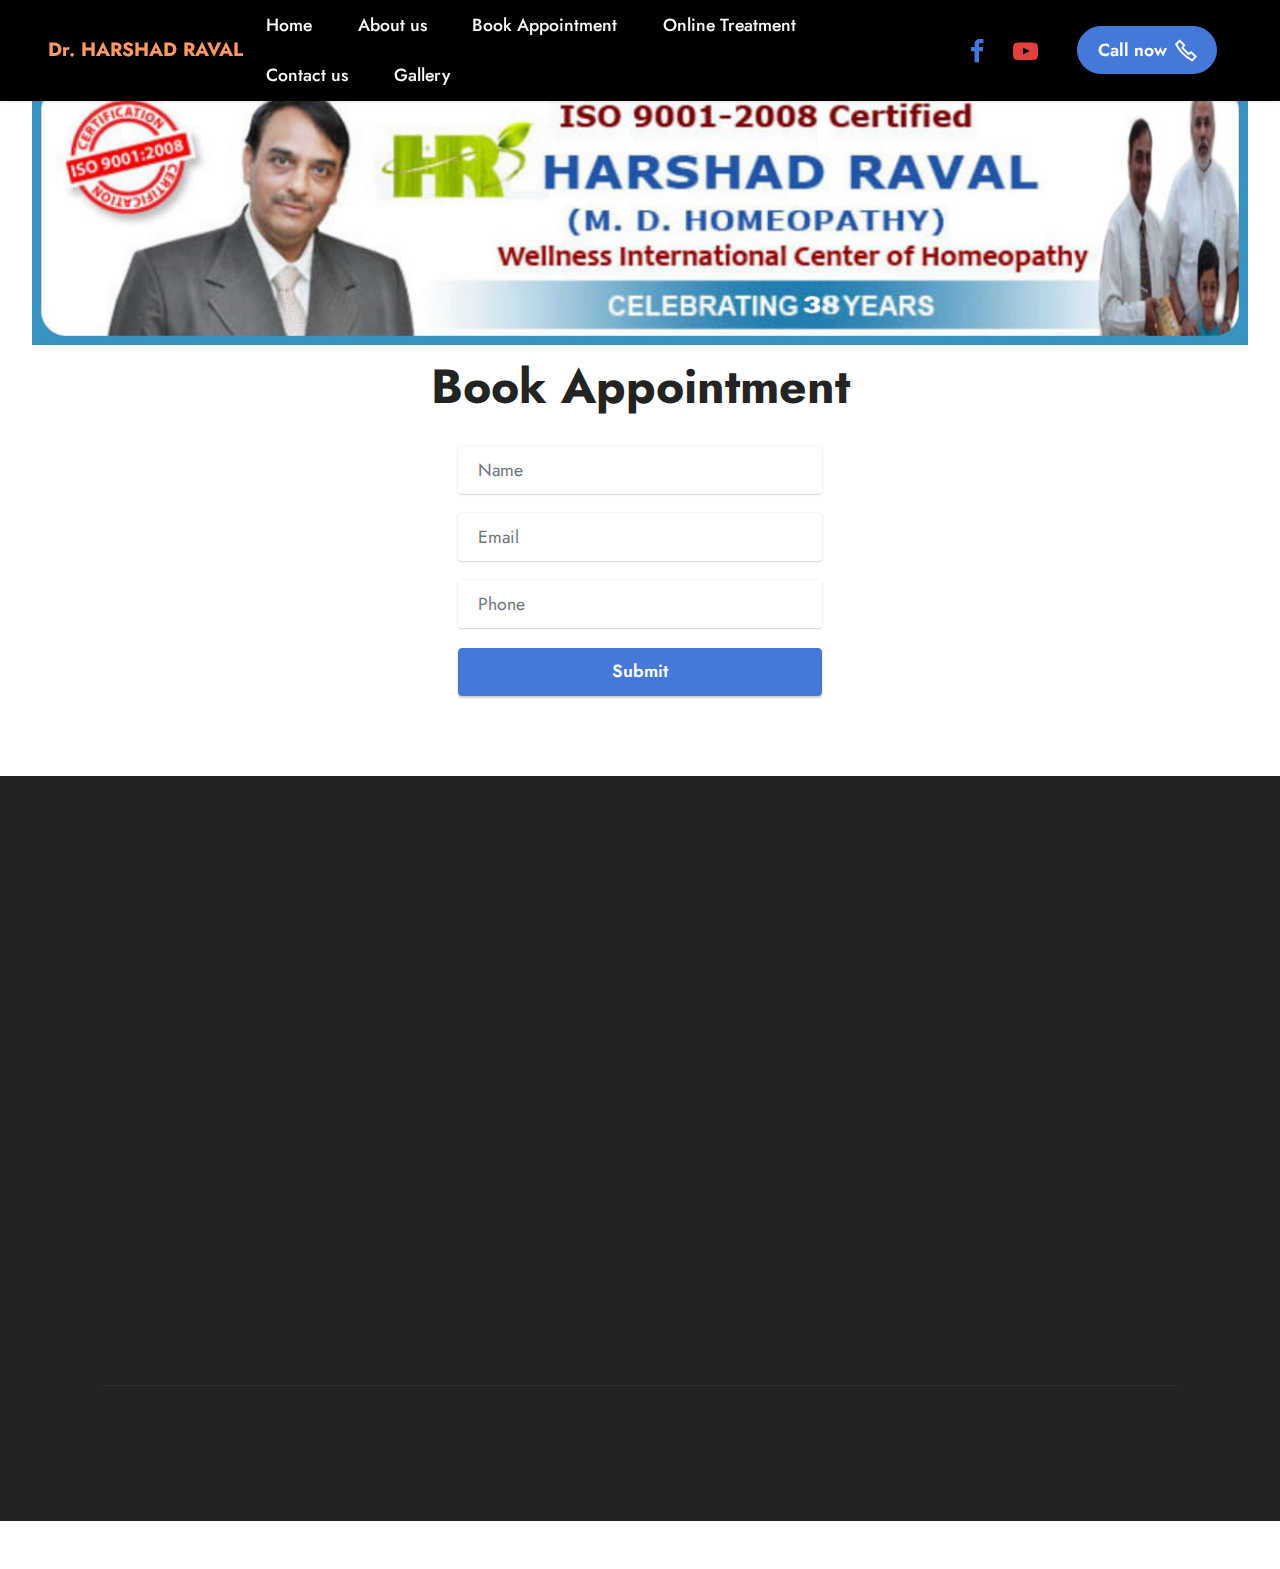
<file: page6.html>
<!DOCTYPE html>
<html  lang="undefined">
<head>
  <!-- Site made with Mobirise Website Builder v5.2.0, https://mobirise.com -->
  <meta charset="UTF-8">
  <meta http-equiv="X-UA-Compatible" content="IE=edge">
  <meta name="generator" content="Mobirise v5.2.0, mobirise.com">
  <meta name="viewport" content="width=device-width, initial-scale=1, minimum-scale=1">
  <link rel="shortcut icon" href="assets/images/hosting2-home-man.png" type="image/x-icon">
  <meta name="description" content="">
  
  
  <title>Book Appointment</title>
  <link rel="stylesheet" href="assets/web/assets/mobirise-icons2/mobirise2.css">
  <link rel="stylesheet" href="assets/tether/tether.min.css">
  <link rel="stylesheet" href="assets/bootstrap/css/bootstrap.min.css">
  <link rel="stylesheet" href="assets/bootstrap/css/bootstrap-grid.min.css">
  <link rel="stylesheet" href="assets/bootstrap/css/bootstrap-reboot.min.css">
  <link rel="stylesheet" href="assets/dropdown/css/style.css">
  <link rel="stylesheet" href="assets/animatecss/animate.css">
  <link rel="stylesheet" href="assets/formstyler/jquery.formstyler.css">
  <link rel="stylesheet" href="assets/formstyler/jquery.formstyler.theme.css">
  <link rel="stylesheet" href="assets/datepicker/jquery.datetimepicker.min.css">
  <link rel="stylesheet" href="assets/socicon/css/styles.css">
  <link rel="stylesheet" href="assets/theme/css/style.css">
  <link rel="preload" as="style" href="assets/mobirise/css/mbr-additional.css"><link rel="stylesheet" href="assets/mobirise/css/mbr-additional.css" type="text/css">
  
  
  
  
</head>
<body>
  
  <section class="menu menu1 cid-sftGPcVcqw" once="menu" id="menu1-1o">
    

    <nav class="navbar navbar-dropdown navbar-fixed-top navbar-expand-lg">
        <div class="container-fluid">
            <div class="navbar-brand">
                
                <span class="navbar-caption-wrap"><a class="navbar-caption text-danger display-7" href="http://www.homeopathyonline.in/">Dr. HARSHAD RAVAL</a></span>
            </div>
            <button class="navbar-toggler" type="button" data-toggle="collapse" data-target="#navbarSupportedContent" aria-controls="navbarNavAltMarkup" aria-expanded="false" aria-label="Toggle navigation">
                <div class="hamburger">
                    <span></span>
                    <span></span>
                    <span></span>
                    <span></span>
                </div>
            </button>
            <div class="collapse navbar-collapse" id="navbarSupportedContent">
                <ul class="navbar-nav nav-dropdown" data-app-modern-menu="true"><li class="nav-item"><a class="nav-link link text-white display-4" href="index.html#video1-1">
                            Home</a></li><li class="nav-item"><a class="nav-link link text-white text-primary display-4" href="page1.html#image3-3r">
                            About us</a></li>
                    <li class="nav-item"><a class="nav-link link text-white text-primary display-4" href="page6.html#image3-3u">
                            Book Appointment</a></li><li class="nav-item"><a class="nav-link link text-white text-primary display-4" href="page2.html#image3-3x">
                            Online Treatment&nbsp;</a></li>
                    <li class="nav-item"><a class="nav-link link text-white text-primary display-4" href="page3.html#contacts1-3c">Contact us</a>
                    </li><li class="nav-item"><a class="nav-link link text-white text-primary display-4" href="page7.html#gallery1-3h">Gallery</a></li></ul>
                <div class="icons-menu">
                    <a class="iconfont-wrapper" href="https://www.facebook.com/drharshadravalmdhomeopath/" target="_blank">
                        <span class="p-2 mbr-iconfont socicon-facebook socicon" style="color: rgb(68, 121, 217); fill: rgb(68, 121, 217);"></span>
                    </a>
                    
                        <a href="https://www.youtube.com/channel/UC54hBeI37mkZU2yUX2CuaKQ"><span class="p-2 mbr-iconfont socicon-youtube socicon" style="color: rgb(228, 63, 63); fill: rgb(228, 63, 63); font-size: 25px;"></span></a>
                    
                    
                    
                </div>
                <div class="navbar-buttons mbr-section-btn"><a class="btn btn-primary display-4" href="tel:+919327010414"><span class="mobi-mbri mobi-mbri-phone mbr-iconfont mbr-iconfont-btn"></span>Call now</a></div>
            </div>
        </div>
    </nav>
</section>

<section class="image3 cid-shCh8Ln1M2" id="image3-3u">
    

    

    <div class="container-fluid">
        <div class="row justify-content-center">
            <div class="col-12 col-lg-12">
                <div class="image-wrapper">
                    <img src="assets/images/whatsapp-image-2020-11-26-at-12.24.44-pm-1188x263.jpg" alt="">
                    
                </div>
            </div>
        </div>
    </div>
</section>

<section class="form6 cid-sfQWjT4AZi" id="form6-1r">
    
    
    <div class="container">
        <div class="mbr-section-head">
            <h3 class="mbr-section-title mbr-fonts-style align-center mb-0 display-2">
                <strong>Book Appointment</strong></h3>
            
        </div>
        <div class="row justify-content-center mt-4">
            <div class="col-lg-8 mx-auto mbr-form" data-form-type="formoid">
                <form action="https://mobirise.eu/" method="POST" class="mbr-form form-with-styler mx-auto" data-form-title="Form Name"><input type="hidden" name="email" data-form-email="true" value="XAd48E6Fp3cv/bZAye6lmv1HcugWbFyLD0GG5mUVBGWPTmzGA+MQ94qfvK/BxiAV0boTou+RQlDEUmZi5u4DqpgBhw60dOXMh/uTfT3Ps0u+6zANRMdr4IobXo1Z483V">
                    <div class="">
                        <div hidden="hidden" data-form-alert="" class="alert alert-success col-12">Thanks for filling
                            out the form!</div>
                        <div hidden="hidden" data-form-alert-danger="" class="alert alert-danger col-12">Oops...! some
                            problem!</div>
                    </div>
                    <div class="dragArea row">
                        <div class="col-lg-12 col-md-12 col-sm-12 form-group" data-for="name">
                            <input type="text" name="name" placeholder="Name" data-form-field="name" class="form-control" value="" id="name-form6-1r">
                        </div>
                        <div class="col-lg-12 col-md-12 col-sm-12 form-group" data-for="email">
                            <input type="email" name="email" placeholder="Email" data-form-field="email" class="form-control" value="" id="email-form6-1r">
                        </div>
                        <div data-for="phone" class="col-lg-12 col-md-12 col-sm-12 form-group">
                            <input type="tel" name="phone" placeholder="Phone" data-form-field="phone" class="form-control" value="" id="phone-form6-1r">
                        </div>
                        <div class="col-auto mbr-section-btn align-center">
                            <button type="submit" class="btn btn-primary display-4">Submit</button>
                        </div>
                    </div>
                </form>
            </div>
        </div>
    </div>
</section>

<section class="footer6 cid-sginO0HkUp" once="footers" id="footer6-3b">

    

    

    <div class="container">
        <div class="row content mbr-white">
            <div class="col-12 col-md-3 mbr-fonts-style display-4">
                <h5 class="mbr-section-subtitle mbr-fonts-style mb-2 display-7">
                    <strong>Address</strong>
                </h5>
                <p class="mbr-text mbr-fonts-style display-4">16, 1st Floor, White House, Panchwati, C G Road,
<br>Ahmedabad Gujarat, 380009<br><strong>TIME</strong>: 10.30 to 1.00 A.M. and 5.00 to 7.30 P.M.<br></p> <br>
                <h5 class="mbr-section-subtitle mbr-fonts-style mb-2 mt-4 display-7">
                    <strong>Contacts</strong>
                </h5>
                <p class="mbr-text mbr-fonts-style mb-4 display-7">📧 <a href="mailto:ravaldr44@gmail.com" class="text-primary">ravaldr44@gmail.com&nbsp;</a><br>
                    📞 <a href="tel:+919327010414 " class="text-primary">+91 9327010414&nbsp;</a><br>&nbsp; <a href="http://www.homeopathyonline.in" class="text-primary">www.homeopathyonline.in<br></a><br></p>
            </div>
            <div class="col-12 col-md-3 mbr-fonts-style display-4">
                <h5 class="mbr-section-subtitle mbr-fonts-style mb-2 display-7">
                    <strong>Links</strong>
                </h5>
                <ul class="list mbr-fonts-style mb-4 display-4">
                    <li class="mbr-text item-wrap">
                        <a class="text-primary" href="page7.html#gallery1-3p">Certificates</a></li>
                    <li class="mbr-text item-wrap">
                        <a class="text-primary" href="page4.html#image3-3v">Testimonials&nbsp;</a></li>
                    <li class="mbr-text item-wrap">
                        <a class="text-primary" href="page2.html#image3-3x">Online Treatment</a></li><li class="mbr-text item-wrap"><a href="page3.html#contacts1-3c" class="text-primary">Contact us&nbsp;</a></li>
                </ul>
                <h5 class="mbr-section-subtitle mbr-fonts-style mb-2 mt-5 display-7">
                    <strong>About us</strong></h5>
                <p class="mbr-text mbr-fonts-style mb-4 display-4">
                    Dr. Harshad Raval has super specialty in diagnosis &amp; cure related to Cancer, Kidney, Heart disease, Oligospermia, Pregnancy problem, Autism, c.p child, Dyslexia, Psoriasis &amp; Arthritis, Skin disease, Leucoderma , Asthma, Sexual problem, mental problem and other chronic diseases.
                </p>
            </div>
            <div class="col-12 col-md-6">
                <div class="google-map"><iframe frameborder="0" style="border:0" src="https://www.google.com/maps/embed/v1/place?key=AIzaSyDk89J4FSunMF33ruMVWJaJht_Ro0kvoXs&amp;q=16, 1st Floor, White House, Panchwati, C G Road, Ahmedabad Gujarat, 380009" allowfullscreen=""></iframe></div>
            </div>
            <div class="col-md-6">
                <div class="social-list align-left">
                    <div class="soc-item">
                        
                            <a href="https://mobile.twitter.com/drhbravalmdhom"><span class="mbr-iconfont mbr-iconfont-social socicon-twitter socicon" style="color: rgb(34, 165, 229); fill: rgb(34, 165, 229);"></span></a>
                        
                    </div>
                    <div class="soc-item">
                        <a href="https://www.facebook.com/drharshadravalmdhomeopath/" target="_blank">
                            <span class="mbr-iconfont mbr-iconfont-social socicon-facebook socicon" style="color: rgb(68, 121, 217); fill: rgb(68, 121, 217);"></span>
                        </a>
                    </div>
                    <div class="soc-item">
                        <a href="https://www.youtube.com/channel/UC54hBeI37mkZU2yUX2CuaKQ" target="_blank">
                            <span class="mbr-iconfont mbr-iconfont-social socicon-youtube socicon" style="color: rgb(228, 63, 63); fill: rgb(228, 63, 63);"></span>
                        </a>
                    </div>
                    <div class="soc-item">
                        
                            <a href="https://www.instagram.com/ravaldr44/"><span class="mbr-iconfont mbr-iconfont-social socicon-instagram socicon" style="color: rgb(255, 138, 138); fill: rgb(255, 138, 138);"></span></a>
                        
                    </div>
                    <div class="soc-item">
                        <a href="https://t.me/DrHarshadravalmdhomeopathy" target="_blank">
                            <span class="mbr-iconfont mbr-iconfont-social socicon-telegram socicon" style="color: rgb(34, 153, 170); fill: rgb(34, 153, 170);"></span>
                        </a>
                    </div>
                    
                </div>
            </div>
        </div>
        <div class="footer-lower">
            <div class="media-container-row">
                <div class="col-sm-12">
                    <hr>
                </div>
            </div>
            <div class="col-sm-12 copyright pl-0">
                <p class="mbr-text mbr-fonts-style mbr-white display-7">
                    © Copyright 2020 <a href="http://www.drharshadraval.com/" class="text-primary">Dr Harshad Ravel</a>&nbsp; - All Rights Reserved
                </p>
            </div>
        </div>
    </div>
</section><section style="background-color: #fff; font-family: -apple-system, BlinkMacSystemFont, 'Segoe UI', 'Roboto', 'Helvetica Neue', Arial, sans-serif; color:#aaa; font-size:12px; padding: 0; align-items: center; display: flex;"><a href="https://mobirise.site/e" style="flex: 1 1; height: 3rem; padding-left: 1rem;"></a><p style="flex: 0 0 auto; margin:0; padding-right:1rem;">Built with Mobirise <a href="https://mobirise.site/u" style="color:#aaa;">site</a> theme</p></section><script src="assets/web/assets/jquery/jquery.min.js"></script>  <script src="assets/popper/popper.min.js"></script>  <script src="assets/tether/tether.min.js"></script>  <script src="assets/bootstrap/js/bootstrap.min.js"></script>  <script src="assets/smoothscroll/smooth-scroll.js"></script>  <script src="assets/dropdown/js/nav-dropdown.js"></script>  <script src="assets/dropdown/js/navbar-dropdown.js"></script>  <script src="assets/touchswipe/jquery.touch-swipe.min.js"></script>  <script src="assets/viewportchecker/jquery.viewportchecker.js"></script>  <script src="assets/formstyler/jquery.formstyler.js"></script>  <script src="assets/formstyler/jquery.formstyler.min.js"></script>  <script src="assets/datepicker/jquery.datetimepicker.full.js"></script>  <script src="assets/theme/js/script.js"></script>  <script src="assets/formoid/formoid.min.js"></script>  
  
<!-- GetButton.io widget -->
<script type="text/javascript">
    (function () {
        var options = {
            whatsapp: "+919327010414", // WhatsApp number
            call_to_action: "Message us", // Call to action
            position: "right", // Position may be 'right' or 'left'
        };
        var proto = document.location.protocol, host = "getbutton.io", url = proto + "//static." + host;
        var s = document.createElement('script'); s.type = 'text/javascript'; s.async = true; s.src = url + '/widget-send-button/js/init.js';
        s.onload = function () { WhWidgetSendButton.init(host, proto, options); };
        var x = document.getElementsByTagName('script')[0]; x.parentNode.insertBefore(s, x);
    })();
</script>
<!-- /GetButton.io widget -->
  
  <input name="animation" type="hidden">
  </body>
</html>
</file>
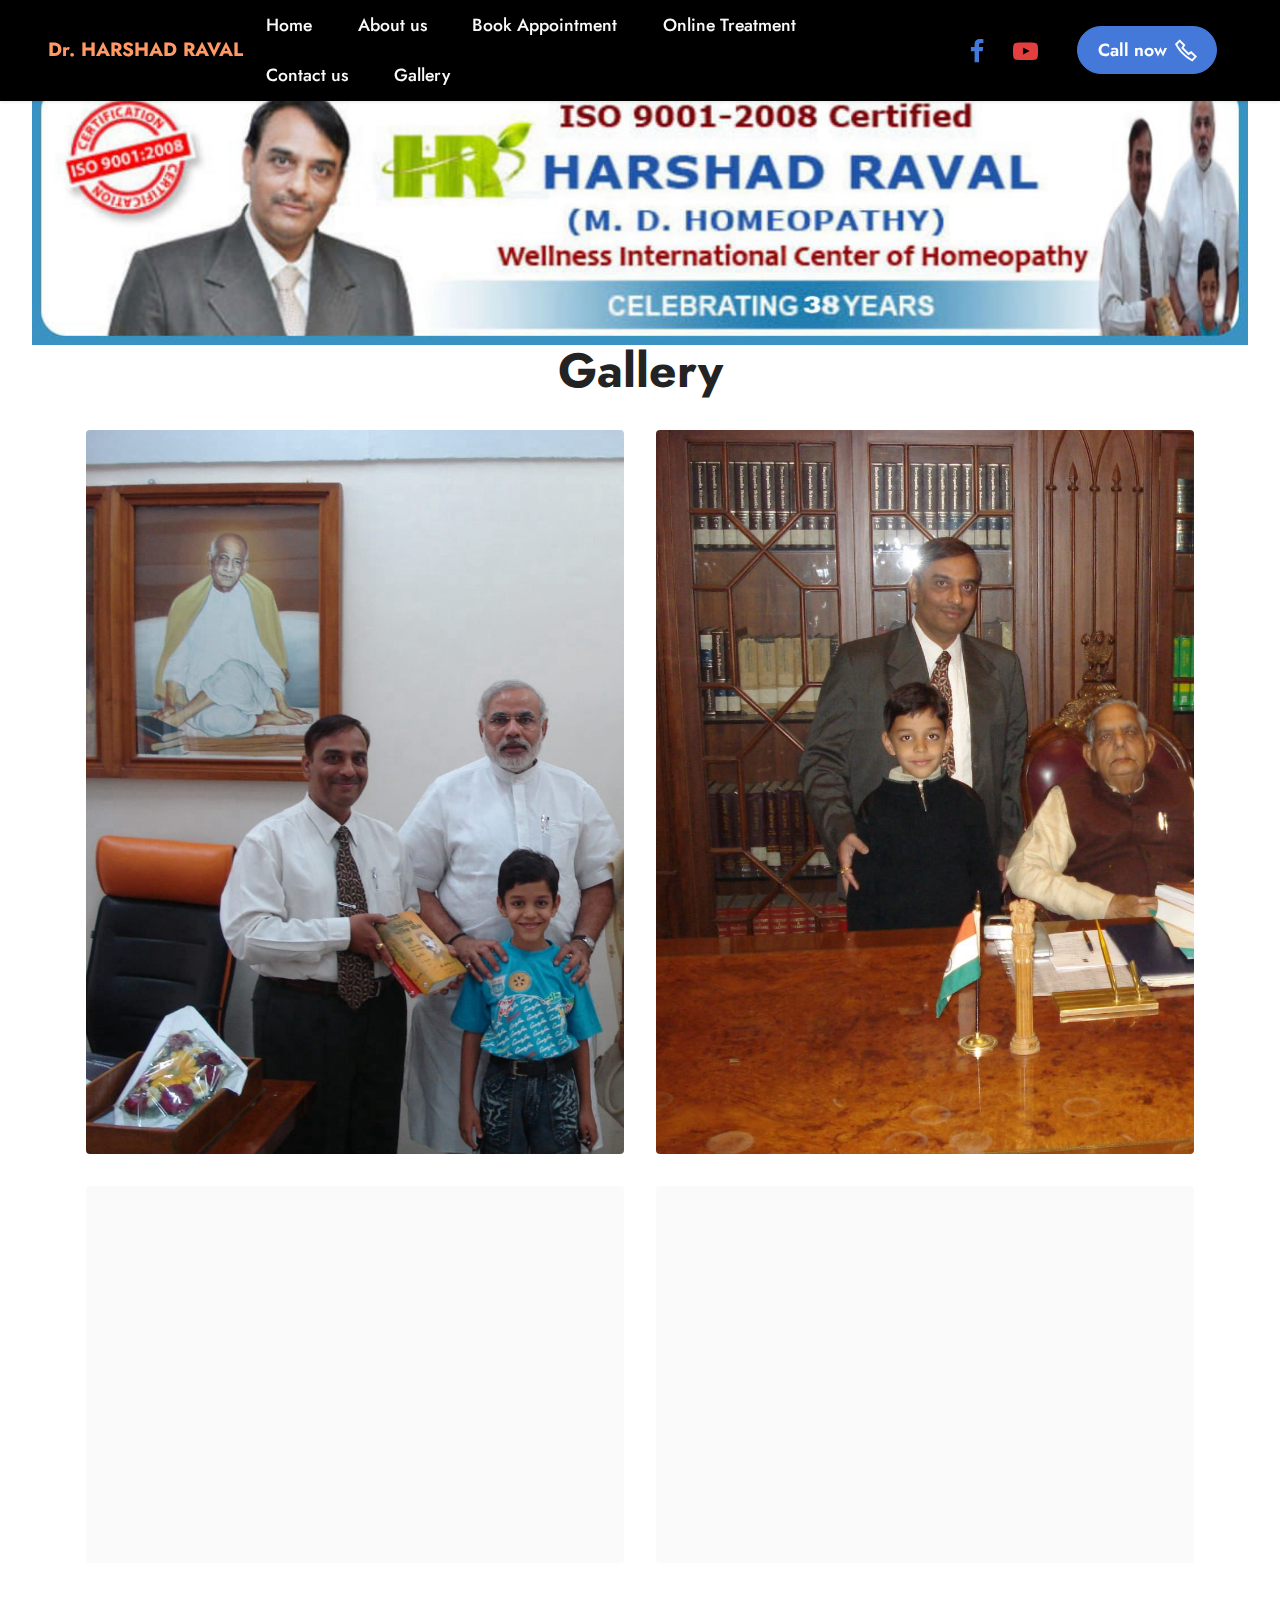
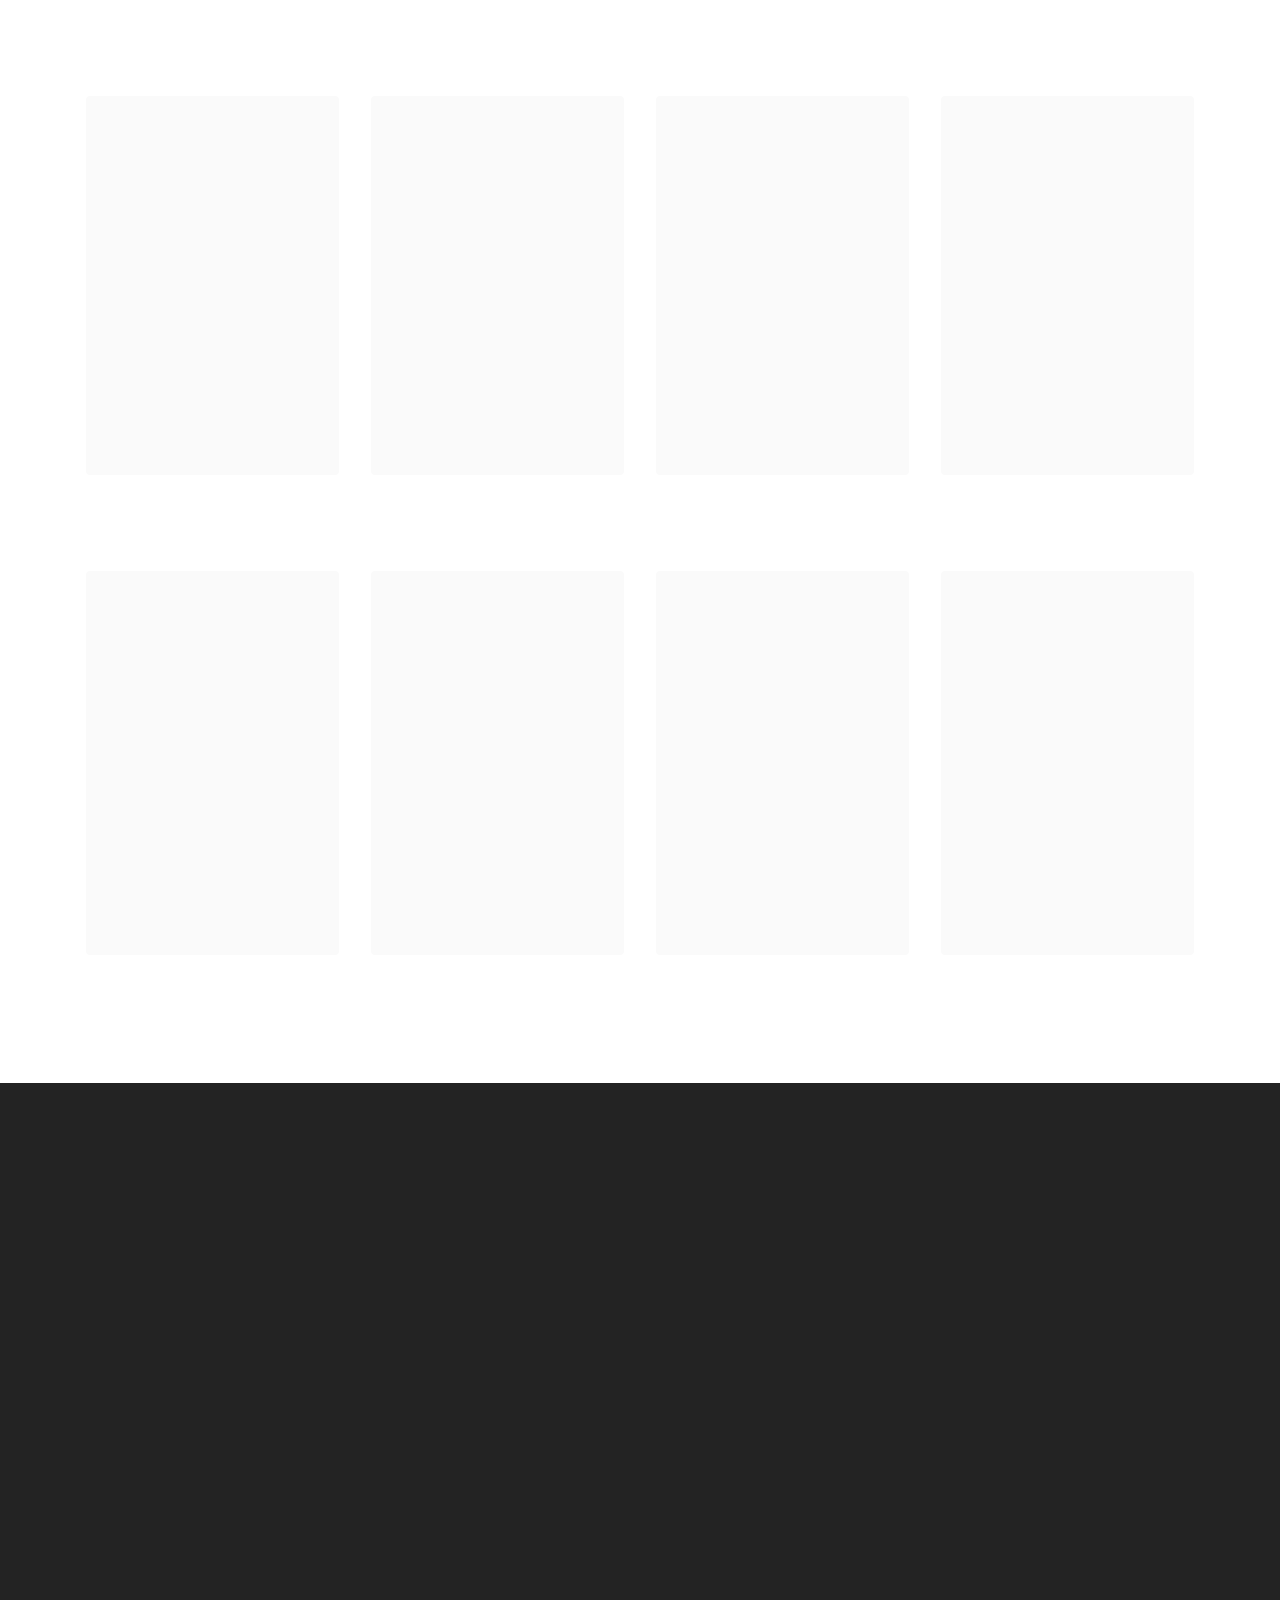
<file: page7.html>
<!DOCTYPE html>
<html  lang="undefined">
<head>
  <!-- Site made with Mobirise Website Builder v5.2.0, https://mobirise.com -->
  <meta charset="UTF-8">
  <meta http-equiv="X-UA-Compatible" content="IE=edge">
  <meta name="generator" content="Mobirise v5.2.0, mobirise.com">
  <meta name="viewport" content="width=device-width, initial-scale=1, minimum-scale=1">
  <link rel="shortcut icon" href="assets/images/hosting2-home-man.png" type="image/x-icon">
  <meta name="description" content="">
  
  
  <title>Photos</title>
  <link rel="stylesheet" href="assets/web/assets/mobirise-icons2/mobirise2.css">
  <link rel="stylesheet" href="assets/tether/tether.min.css">
  <link rel="stylesheet" href="assets/bootstrap/css/bootstrap.min.css">
  <link rel="stylesheet" href="assets/bootstrap/css/bootstrap-grid.min.css">
  <link rel="stylesheet" href="assets/bootstrap/css/bootstrap-reboot.min.css">
  <link rel="stylesheet" href="assets/dropdown/css/style.css">
  <link rel="stylesheet" href="assets/animatecss/animate.css">
  <link rel="stylesheet" href="assets/socicon/css/styles.css">
  <link rel="stylesheet" href="assets/theme/css/style.css">
  <link rel="preload" as="style" href="assets/mobirise/css/mbr-additional.css"><link rel="stylesheet" href="assets/mobirise/css/mbr-additional.css" type="text/css">
  
  
  
  
</head>
<body>
  
  <section class="menu menu1 cid-sftGPcVcqw" once="menu" id="menu1-3f">
    

    <nav class="navbar navbar-dropdown navbar-fixed-top navbar-expand-lg">
        <div class="container-fluid">
            <div class="navbar-brand">
                
                <span class="navbar-caption-wrap"><a class="navbar-caption text-danger display-7" href="http://www.homeopathyonline.in/">Dr. HARSHAD RAVAL</a></span>
            </div>
            <button class="navbar-toggler" type="button" data-toggle="collapse" data-target="#navbarSupportedContent" aria-controls="navbarNavAltMarkup" aria-expanded="false" aria-label="Toggle navigation">
                <div class="hamburger">
                    <span></span>
                    <span></span>
                    <span></span>
                    <span></span>
                </div>
            </button>
            <div class="collapse navbar-collapse" id="navbarSupportedContent">
                <ul class="navbar-nav nav-dropdown" data-app-modern-menu="true"><li class="nav-item"><a class="nav-link link text-white display-4" href="index.html#video1-1">
                            Home</a></li><li class="nav-item"><a class="nav-link link text-white text-primary display-4" href="page1.html#image3-3r">
                            About us</a></li>
                    <li class="nav-item"><a class="nav-link link text-white text-primary display-4" href="page6.html#image3-3u">
                            Book Appointment</a></li><li class="nav-item"><a class="nav-link link text-white text-primary display-4" href="page2.html#image3-3x">
                            Online Treatment&nbsp;</a></li>
                    <li class="nav-item"><a class="nav-link link text-white text-primary display-4" href="page3.html#contacts1-3c">Contact us</a>
                    </li><li class="nav-item"><a class="nav-link link text-white text-primary display-4" href="page7.html#gallery1-3h">Gallery</a></li></ul>
                <div class="icons-menu">
                    <a class="iconfont-wrapper" href="https://www.facebook.com/drharshadravalmdhomeopath/" target="_blank">
                        <span class="p-2 mbr-iconfont socicon-facebook socicon" style="color: rgb(68, 121, 217); fill: rgb(68, 121, 217);"></span>
                    </a>
                    
                        <a href="https://www.youtube.com/channel/UC54hBeI37mkZU2yUX2CuaKQ"><span class="p-2 mbr-iconfont socicon-youtube socicon" style="color: rgb(228, 63, 63); fill: rgb(228, 63, 63); font-size: 25px;"></span></a>
                    
                    
                    
                </div>
                <div class="navbar-buttons mbr-section-btn"><a class="btn btn-primary display-4" href="tel:+919327010414"><span class="mobi-mbri mobi-mbri-phone mbr-iconfont mbr-iconfont-btn"></span>Call now</a></div>
            </div>
        </div>
    </nav>
</section>

<section class="image3 cid-shCgQG7jOq" id="image3-3s">
    

    

    <div class="container-fluid">
        <div class="row justify-content-center">
            <div class="col-12 col-lg-12">
                <div class="image-wrapper">
                    <img src="assets/images/whatsapp-image-2020-11-26-at-12.24.44-pm-1188x263.jpg" alt="">
                    
                </div>
            </div>
        </div>
    </div>
</section>

<section class="gallery1 cid-sgKFck45Yg" id="gallery1-3h">
    
    
    <div class="container">
        <div class="mbr-section-head">
            <h4 class="mbr-section-title mbr-fonts-style align-center mb-0 display-2">
                <strong>Gallery</strong></h4>
            
        </div>
        <div class="row mt-4">
            <div class="item features-image сol-12 col-md-6 col-lg-6">
                <div class="item-wrapper">
                    <div class="item-img">
                        <img src="assets/images/68c42fcf-faf9-46a0-8a77-3c7302188699-1-951x1280.jpg" alt="">
                    </div>
                    
                    
                </div>
            </div>
            <div class="item features-image сol-12 col-md-6 col-lg-6">
                <div class="item-wrapper">
                    <div class="item-img">
                        <img src="assets/images/c6a97456-24c1-443d-8b20-b02fee856e64-1-1039x1280.jpg" alt="">
                    </div>
                    
                    
                </div>
            </div>
            <div class="item features-image сol-12 col-md-6 col-lg-6">
                <div class="item-wrapper">
                    <div class="item-img">
                        <img src="assets/images/hbraval5-1-264x185.jpg" alt="">
                    </div>
                    
                    
                </div>
            </div>
            <div class="item features-image сol-12 col-md-6 col-lg-6">
                <div class="item-wrapper">
                    <div class="item-img">
                        <img src="assets/images/hbraval8-1-264x185.jpg" alt="" title="">
                    </div>
                    
                    
                </div>
            </div>
        </div>
    </div>
</section>

<section class="gallery1 cid-shCfk2wFPF" id="gallery1-3p">
    
    
    <div class="container">
        <div class="mbr-section-head">
            <h4 class="mbr-section-title mbr-fonts-style align-center mb-0 display-2">
                <strong>Certificates</strong></h4>
            
        </div>
        <div class="row mt-4">
            <div class="item features-image сol-12 col-md-6 col-lg-3">
                <div class="item-wrapper">
                    <div class="item-img">
                        <img src="assets/images/certificates0-267x400.jpg" alt="">
                    </div>
                    
                    
                </div>
            </div>
            <div class="item features-image сol-12 col-md-6 col-lg-3">
                <div class="item-wrapper">
                    <div class="item-img">
                        <img src="assets/images/certificates1-268x400.jpg" alt="">
                    </div>
                    
                    
                </div>
            </div>
            <div class="item features-image сol-12 col-md-6 col-lg-3">
                <div class="item-wrapper">
                    <div class="item-img">
                        <img src="assets/images/certificates2-267x400.jpg" alt="">
                    </div>
                    
                    
                </div>
            </div>
            <div class="item features-image сol-12 col-md-6 col-lg-3">
                <div class="item-wrapper">
                    <div class="item-img">
                        <img src="assets/images/certificates3-346x408.jpg" alt="" title="">
                    </div>
                    
                    
                </div>
            </div>
        </div>
    </div>
</section>

<section class="gallery1 cid-shCfkNwQXa" id="gallery1-3q">
    
    
    <div class="container">
        
        <div class="row mt-4">
            <div class="item features-image сol-12 col-md-6 col-lg-3">
                <div class="item-wrapper">
                    <div class="item-img">
                        <img src="assets/images/certificates4-346x444.jpg" alt="">
                    </div>
                    
                    
                </div>
            </div>
            <div class="item features-image сol-12 col-md-6 col-lg-3">
                <div class="item-wrapper">
                    <div class="item-img">
                        <img src="assets/images/certificates5-346x428.jpg" alt="">
                    </div>
                    
                    
                </div>
            </div>
            <div class="item features-image сol-12 col-md-6 col-lg-3">
                <div class="item-wrapper">
                    <div class="item-img">
                        <img src="assets/images/certificates6-304x461.jpg" alt="">
                    </div>
                    
                    
                </div>
            </div>
            <div class="item features-image сol-12 col-md-6 col-lg-3">
                <div class="item-wrapper">
                    <div class="item-img">
                        <img src="assets/images/certificates7-315x461.jpg" alt="" title="">
                    </div>
                    
                    
                </div>
            </div>
        </div>
    </div>
</section>

<section class="footer6 cid-sginO0HkUp" once="footers" id="footer6-3g">

    

    

    <div class="container">
        <div class="row content mbr-white">
            <div class="col-12 col-md-3 mbr-fonts-style display-4">
                <h5 class="mbr-section-subtitle mbr-fonts-style mb-2 display-7">
                    <strong>Address</strong>
                </h5>
                <p class="mbr-text mbr-fonts-style display-4">16, 1st Floor, White House, Panchwati, C G Road,
<br>Ahmedabad Gujarat, 380009<br><strong>TIME</strong>: 10.30 to 1.00 A.M. and 5.00 to 7.30 P.M.<br></p> <br>
                <h5 class="mbr-section-subtitle mbr-fonts-style mb-2 mt-4 display-7">
                    <strong>Contacts</strong>
                </h5>
                <p class="mbr-text mbr-fonts-style mb-4 display-7">📧 <a href="mailto:ravaldr44@gmail.com" class="text-primary">ravaldr44@gmail.com&nbsp;</a><br>
                    📞 <a href="tel:+919327010414 " class="text-primary">+91 9327010414&nbsp;</a><br>&nbsp; <a href="http://www.homeopathyonline.in" class="text-primary">www.homeopathyonline.in<br></a><br></p>
            </div>
            <div class="col-12 col-md-3 mbr-fonts-style display-4">
                <h5 class="mbr-section-subtitle mbr-fonts-style mb-2 display-7">
                    <strong>Links</strong>
                </h5>
                <ul class="list mbr-fonts-style mb-4 display-4">
                    <li class="mbr-text item-wrap">
                        <a class="text-primary" href="page7.html#gallery1-3p">Certificates</a></li>
                    <li class="mbr-text item-wrap">
                        <a class="text-primary" href="page4.html#image3-3v">Testimonials&nbsp;</a></li>
                    <li class="mbr-text item-wrap">
                        <a class="text-primary" href="page2.html#image3-3x">Online Treatment</a></li><li class="mbr-text item-wrap"><a href="page3.html#contacts1-3c" class="text-primary">Contact us&nbsp;</a></li>
                </ul>
                <h5 class="mbr-section-subtitle mbr-fonts-style mb-2 mt-5 display-7">
                    <strong>About us</strong></h5>
                <p class="mbr-text mbr-fonts-style mb-4 display-4">
                    Dr. Harshad Raval has super specialty in diagnosis &amp; cure related to Cancer, Kidney, Heart disease, Oligospermia, Pregnancy problem, Autism, c.p child, Dyslexia, Psoriasis &amp; Arthritis, Skin disease, Leucoderma , Asthma, Sexual problem, mental problem and other chronic diseases.
                </p>
            </div>
            <div class="col-12 col-md-6">
                <div class="google-map"><iframe frameborder="0" style="border:0" src="https://www.google.com/maps/embed/v1/place?key=AIzaSyCZI5F_k6S1k46ujh0SNrapM89f7mJxd30&amp;q=16, 1st Floor, White House, Panchwati, C G Road, Ahmedabad Gujarat, 380009" allowfullscreen=""></iframe></div>
            </div>
            <div class="col-md-6">
                <div class="social-list align-left">
                    <div class="soc-item">
                        
                            <a href="https://mobile.twitter.com/drhbravalmdhom"><span class="mbr-iconfont mbr-iconfont-social socicon-twitter socicon" style="color: rgb(34, 165, 229); fill: rgb(34, 165, 229);"></span></a>
                        
                    </div>
                    <div class="soc-item">
                        <a href="https://www.facebook.com/drharshadravalmdhomeopath/" target="_blank">
                            <span class="mbr-iconfont mbr-iconfont-social socicon-facebook socicon" style="color: rgb(68, 121, 217); fill: rgb(68, 121, 217);"></span>
                        </a>
                    </div>
                    <div class="soc-item">
                        <a href="https://www.youtube.com/channel/UC54hBeI37mkZU2yUX2CuaKQ" target="_blank">
                            <span class="mbr-iconfont mbr-iconfont-social socicon-youtube socicon" style="color: rgb(228, 63, 63); fill: rgb(228, 63, 63);"></span>
                        </a>
                    </div>
                    <div class="soc-item">
                        
                            <a href="https://www.instagram.com/ravaldr44/"><span class="mbr-iconfont mbr-iconfont-social socicon-instagram socicon" style="color: rgb(255, 138, 138); fill: rgb(255, 138, 138);"></span></a>
                        
                    </div>
                    <div class="soc-item">
                        <a href="https://t.me/DrHarshadravalmdhomeopathy" target="_blank">
                            <span class="mbr-iconfont mbr-iconfont-social socicon-telegram socicon" style="color: rgb(34, 153, 170); fill: rgb(34, 153, 170);"></span>
                        </a>
                    </div>
                    
                </div>
            </div>
        </div>
        <div class="footer-lower">
            <div class="media-container-row">
                <div class="col-sm-12">
                    <hr>
                </div>
            </div>
            <div class="col-sm-12 copyright pl-0">
                <p class="mbr-text mbr-fonts-style mbr-white display-7">
                    © Copyright 2020 <a href="http://www.drharshadraval.com/" class="text-primary">Dr Harshad Ravel</a>&nbsp; - All Rights Reserved
                </p>
            </div>
        </div>
    </div>
</section><section style="background-color: #fff; font-family: -apple-system, BlinkMacSystemFont, 'Segoe UI', 'Roboto', 'Helvetica Neue', Arial, sans-serif; color:#aaa; font-size:12px; padding: 0; align-items: center; display: flex;"><a href="https://mobirise.site/d" style="flex: 1 1; height: 3rem; padding-left: 1rem;"></a><p style="flex: 0 0 auto; margin:0; padding-right:1rem;"><a href="https://mobirise.site/i" style="color:#aaa;">Made with Mobirise</a> site maker</p></section><script src="assets/web/assets/jquery/jquery.min.js"></script>  <script src="assets/popper/popper.min.js"></script>  <script src="assets/tether/tether.min.js"></script>  <script src="assets/bootstrap/js/bootstrap.min.js"></script>  <script src="assets/smoothscroll/smooth-scroll.js"></script>  <script src="assets/dropdown/js/nav-dropdown.js"></script>  <script src="assets/dropdown/js/navbar-dropdown.js"></script>  <script src="assets/touchswipe/jquery.touch-swipe.min.js"></script>  <script src="assets/viewportchecker/jquery.viewportchecker.js"></script>  <script src="assets/theme/js/script.js"></script>  
  
<!-- GetButton.io widget -->
<script type="text/javascript">
    (function () {
        var options = {
            whatsapp: "+919327010414", // WhatsApp number
            call_to_action: "Message us", // Call to action
            position: "right", // Position may be 'right' or 'left'
        };
        var proto = document.location.protocol, host = "getbutton.io", url = proto + "//static." + host;
        var s = document.createElement('script'); s.type = 'text/javascript'; s.async = true; s.src = url + '/widget-send-button/js/init.js';
        s.onload = function () { WhWidgetSendButton.init(host, proto, options); };
        var x = document.getElementsByTagName('script')[0]; x.parentNode.insertBefore(s, x);
    })();
</script>
<!-- /GetButton.io widget -->
  
  <input name="animation" type="hidden">
  </body>
</html>
</file>
<file: assets/web/assets/mobirise-icons2/mobirise2.css>
@font-face {
  font-family: 'Moririse2';
  font-display: swap;
  src:  url('mobirise2.eot?f2bix4');
  src:  url('mobirise2.eot?f2bix4#iefix') format('embedded-opentype'),
    url('mobirise2.ttf?f2bix4') format('truetype'),
    url('mobirise2.woff?f2bix4') format('woff'),
    url('mobirise2.svg?f2bix4#mobirise2') format('svg');
  font-weight: normal;
  font-style: normal;
}

[class^="mobi-"], [class*=" mobi-"] {
  /* use !important to prevent issues with browser extensions that change fonts */
  font-family: 'Moririse2' !important;
  speak: none;
  font-style: normal;
  font-weight: normal;
  font-variant: normal;
  text-transform: none;
  line-height: 1;

  /* Better Font Rendering =========== */
  -webkit-font-smoothing: antialiased;
  -moz-osx-font-smoothing: grayscale;
}

.mobi-mbri-add-submenu:before {
  content: "\e900";
}
.mobi-mbri-alert:before {
  content: "\e901";
}
.mobi-mbri-align-center:before {
  content: "\e902";
}
.mobi-mbri-align-justify:before {
  content: "\e903";
}
.mobi-mbri-align-left:before {
  content: "\e904";
}
.mobi-mbri-align-right:before {
  content: "\e905";
}
.mobi-mbri-android:before {
  content: "\e906";
}
.mobi-mbri-apple:before {
  content: "\e907";
}
.mobi-mbri-arrow-down:before {
  content: "\e908";
}
.mobi-mbri-arrow-next:before {
  content: "\e909";
}
.mobi-mbri-arrow-prev:before {
  content: "\e90a";
}
.mobi-mbri-arrow-up:before {
  content: "\e90b";
}
.mobi-mbri-bold:before {
  content: "\e90c";
}
.mobi-mbri-bookmark:before {
  content: "\e90d";
}
.mobi-mbri-bootstrap:before {
  content: "\e90e";
}
.mobi-mbri-briefcase:before {
  content: "\e90f";
}
.mobi-mbri-browse:before {
  content: "\e910";
}
.mobi-mbri-bulleted-list:before {
  content: "\e911";
}
.mobi-mbri-calendar:before {
  content: "\e912";
}
.mobi-mbri-camera:before {
  content: "\e913";
}
.mobi-mbri-cart-add:before {
  content: "\e914";
}
.mobi-mbri-cart-full:before {
  content: "\e915";
}
.mobi-mbri-cash:before {
  content: "\e916";
}
.mobi-mbri-change-style:before {
  content: "\e917";
}
.mobi-mbri-chat:before {
  content: "\e918";
}
.mobi-mbri-clock:before {
  content: "\e919";
}
.mobi-mbri-close:before {
  content: "\e91a";
}
.mobi-mbri-cloud:before {
  content: "\e91b";
}
.mobi-mbri-code:before {
  content: "\e91c";
}
.mobi-mbri-contact-form:before {
  content: "\e91d";
}
.mobi-mbri-credit-card:before {
  content: "\e91e";
}
.mobi-mbri-cursor-click:before {
  content: "\e91f";
}
.mobi-mbri-cust-feedback:before {
  content: "\e920";
}
.mobi-mbri-database:before {
  content: "\e921";
}
.mobi-mbri-delivery:before {
  content: "\e922";
}
.mobi-mbri-desktop:before {
  content: "\e923";
}
.mobi-mbri-devices:before {
  content: "\e924";
}
.mobi-mbri-down:before {
  content: "\e925";
}
.mobi-mbri-download-2:before {
  content: "\e926";
}
.mobi-mbri-download:before {
  content: "\e927";
}
.mobi-mbri-drag-n-drop-2:before {
  content: "\e928";
}
.mobi-mbri-drag-n-drop:before {
  content: "\e929";
}
.mobi-mbri-edit-2:before {
  content: "\e92a";
}
.mobi-mbri-edit:before {
  content: "\e92b";
}
.mobi-mbri-error:before {
  content: "\e92c";
}
.mobi-mbri-extension:before {
  content: "\e92d";
}
.mobi-mbri-features:before {
  content: "\e92e";
}
.mobi-mbri-file:before {
  content: "\e92f";
}
.mobi-mbri-flag:before {
  content: "\e930";
}
.mobi-mbri-folder:before {
  content: "\e931";
}
.mobi-mbri-gift:before {
  content: "\e932";
}
.mobi-mbri-github:before {
  content: "\e933";
}
.mobi-mbri-globe-2:before {
  content: "\e934";
}
.mobi-mbri-globe:before {
  content: "\e935";
}
.mobi-mbri-growing-chart:before {
  content: "\e936";
}
.mobi-mbri-hearth:before {
  content: "\e937";
}
.mobi-mbri-help:before {
  content: "\e938";
}
.mobi-mbri-home:before {
  content: "\e939";
}
.mobi-mbri-hot-cup:before {
  content: "\e93a";
}
.mobi-mbri-idea:before {
  content: "\e93b";
}
.mobi-mbri-image-gallery:before {
  content: "\e93c";
}
.mobi-mbri-image-slider:before {
  content: "\e93d";
}
.mobi-mbri-info:before {
  content: "\e93e";
}
.mobi-mbri-italic:before {
  content: "\e93f";
}
.mobi-mbri-key:before {
  content: "\e940";
}
.mobi-mbri-laptop:before {
  content: "\e941";
}
.mobi-mbri-layers:before {
  content: "\e942";
}
.mobi-mbri-left-right:before {
  content: "\e943";
}
.mobi-mbri-left:before {
  content: "\e944";
}
.mobi-mbri-letter:before {
  content: "\e945";
}
.mobi-mbri-like:before {
  content: "\e946";
}
.mobi-mbri-link:before {
  content: "\e947";
}
.mobi-mbri-lock:before {
  content: "\e948";
}
.mobi-mbri-login:before {
  content: "\e949";
}
.mobi-mbri-logout:before {
  content: "\e94a";
}
.mobi-mbri-magic-stick:before {
  content: "\e94b";
}
.mobi-mbri-map-pin:before {
  content: "\e94c";
}
.mobi-mbri-menu:before {
  content: "\e94d";
}
.mobi-mbri-mobile-2:before {
  content: "\e94e";
}
.mobi-mbri-mobile-horizontal:before {
  content: "\e94f";
}
.mobi-mbri-mobile:before {
  content: "\e950";
}
.mobi-mbri-mobirise:before {
  content: "\e951";
}
.mobi-mbri-more-horizontal:before {
  content: "\e952";
}
.mobi-mbri-more-vertical:before {
  content: "\e953";
}
.mobi-mbri-music:before {
  content: "\e954";
}
.mobi-mbri-new-file:before {
  content: "\e955";
}
.mobi-mbri-numbered-list:before {
  content: "\e956";
}
.mobi-mbri-opened-folder:before {
  content: "\e957";
}
.mobi-mbri-pages:before {
  content: "\e958";
}
.mobi-mbri-paper-plane:before {
  content: "\e959";
}
.mobi-mbri-paperclip:before {
  content: "\e95a";
}
.mobi-mbri-phone:before {
  content: "\e95b";
}
.mobi-mbri-photo:before {
  content: "\e95c";
}
.mobi-mbri-photos:before {
  content: "\e95d";
}
.mobi-mbri-pin:before {
  content: "\e95e";
}
.mobi-mbri-play:before {
  content: "\e95f";
}
.mobi-mbri-plus:before {
  content: "\e960";
}
.mobi-mbri-preview:before {
  content: "\e961";
}
.mobi-mbri-print:before {
  content: "\e962";
}
.mobi-mbri-protect:before {
  content: "\e963";
}
.mobi-mbri-question:before {
  content: "\e964";
}
.mobi-mbri-quote-left:before {
  content: "\e965";
}
.mobi-mbri-quote-right:before {
  content: "\e966";
}
.mobi-mbri-redo:before {
  content: "\e967";
}
.mobi-mbri-refresh:before {
  content: "\e968";
}
.mobi-mbri-responsive-2:before {
  content: "\e969";
}
.mobi-mbri-responsive:before {
  content: "\e96a";
}
.mobi-mbri-right:before {
  content: "\e96b";
}
.mobi-mbri-rocket:before {
  content: "\e96c";
}
.mobi-mbri-sad-face:before {
  content: "\e96d";
}
.mobi-mbri-sale:before {
  content: "\e96e";
}
.mobi-mbri-save:before {
  content: "\e96f";
}
.mobi-mbri-search:before {
  content: "\e970";
}
.mobi-mbri-setting-2:before {
  content: "\e971";
}
.mobi-mbri-setting-3:before {
  content: "\e972";
}
.mobi-mbri-setting:before {
  content: "\e973";
}
.mobi-mbri-share:before {
  content: "\e974";
}
.mobi-mbri-shopping-bag:before {
  content: "\e975";
}
.mobi-mbri-shopping-basket:before {
  content: "\e976";
}
.mobi-mbri-shopping-cart:before {
  content: "\e977";
}
.mobi-mbri-sites:before {
  content: "\e978";
}
.mobi-mbri-smile-face:before {
  content: "\e979";
}
.mobi-mbri-speed:before {
  content: "\e97a";
}
.mobi-mbri-star:before {
  content: "\e97b";
}
.mobi-mbri-success:before {
  content: "\e97c";
}
.mobi-mbri-sun:before {
  content: "\e97d";
}
.mobi-mbri-sun2:before {
  content: "\e97e";
}
.mobi-mbri-tablet-vertical:before {
  content: "\e97f";
}
.mobi-mbri-tablet:before {
  content: "\e980";
}
.mobi-mbri-target:before {
  content: "\e981";
}
.mobi-mbri-timer:before {
  content: "\e982";
}
.mobi-mbri-to-ftp:before {
  content: "\e983";
}
.mobi-mbri-to-local-drive:before {
  content: "\e984";
}
.mobi-mbri-touch-swipe:before {
  content: "\e985";
}
.mobi-mbri-touch:before {
  content: "\e986";
}
.mobi-mbri-trash:before {
  content: "\e987";
}
.mobi-mbri-underline:before {
  content: "\e988";
}
.mobi-mbri-undo:before {
  content: "\e989";
}
.mobi-mbri-unlink:before {
  content: "\e98a";
}
.mobi-mbri-unlock:before {
  content: "\e98b";
}
.mobi-mbri-up-down:before {
  content: "\e98c";
}
.mobi-mbri-up:before {
  content: "\e98d";
}
.mobi-mbri-update:before {
  content: "\e98e";
}
.mobi-mbri-upload-2:before {
  content: "\e98f";
}
.mobi-mbri-upload:before {
  content: "\e990";
}
.mobi-mbri-user-2:before {
  content: "\e991";
}
.mobi-mbri-user:before {
  content: "\e992";
}
.mobi-mbri-users:before {
  content: "\e993";
}
.mobi-mbri-video-play:before {
  content: "\e994";
}
.mobi-mbri-video:before {
  content: "\e995";
}
.mobi-mbri-watch:before {
  content: "\e996";
}
.mobi-mbri-website-theme-2:before {
  content: "\e997";
}
.mobi-mbri-website-theme:before {
  content: "\e998";
}
.mobi-mbri-wifi:before {
  content: "\e999";
}
.mobi-mbri-windows:before {
  content: "\e99a";
}
.mobi-mbri-zoom-in:before {
  content: "\e99b";
}
.mobi-mbri-zoom-out:before {
  content: "\e99c";
}
</file>
<file: assets/dropdown/css/style.css>
.navbar-dropdown {
  left: 0;
  padding: 0;
  position: absolute;
  right: 0;
  top: 0;
  transition: all 0.45s ease;
  z-index: 1030;
  background: #282828; }
  .navbar-dropdown .navbar-logo {
    margin-right: 0.8rem;
    transition: margin 0.3s ease-in-out;
    vertical-align: middle; }
    .navbar-dropdown .navbar-logo img {
      height: 3.125rem;
      transition: all 0.3s ease-in-out; }
    .navbar-dropdown .navbar-logo.mbr-iconfont {
      font-size: 3.125rem;
      line-height: 3.125rem; }
  .navbar-dropdown .navbar-caption {
    font-weight: 700;
    white-space: normal;
    vertical-align: -4px;
    line-height: 3.125rem !important; }
    .navbar-dropdown .navbar-caption, .navbar-dropdown .navbar-caption:hover {
      color: inherit;
      text-decoration: none; }
  .navbar-dropdown .mbr-iconfont + .navbar-caption {
    vertical-align: -1px; }
  .navbar-dropdown.navbar-fixed-top {
    position: fixed; }
  .navbar-dropdown .navbar-brand span {
    vertical-align: -4px; }
  .navbar-dropdown.bg-color.transparent {
    background: none; }
  .navbar-dropdown.navbar-short .navbar-brand {
    padding: 0.625rem 0; }
    .navbar-dropdown.navbar-short .navbar-brand span {
      vertical-align: -1px; }
  .navbar-dropdown.navbar-short .navbar-caption {
    line-height: 2.375rem !important;
    vertical-align: -2px; }
  .navbar-dropdown.navbar-short .navbar-logo {
    margin-right: 0.5rem; }
    .navbar-dropdown.navbar-short .navbar-logo img {
      height: 2.375rem; }
    .navbar-dropdown.navbar-short .navbar-logo.mbr-iconfont {
      font-size: 2.375rem;
      line-height: 2.375rem; }
  .navbar-dropdown.navbar-short .mbr-table-cell {
    height: 3.625rem; }
  .navbar-dropdown .navbar-close {
    left: 0.6875rem;
    position: fixed;
    top: 0.75rem;
    z-index: 1000; }
  .navbar-dropdown .hamburger-icon {
    content: "";
    display: inline-block;
    vertical-align: middle;
    width: 16px;
    -webkit-box-shadow: 0 -6px 0 1px #282828,0 0 0 1px #282828,0 6px 0 1px #282828;
    -moz-box-shadow: 0 -6px 0 1px #282828,0 0 0 1px #282828,0 6px 0 1px #282828;
    box-shadow: 0 -6px 0 1px #282828,0 0 0 1px #282828,0 6px 0 1px #282828; }

.dropdown-menu .dropdown-toggle[data-toggle="dropdown-submenu"]::after {
  border-bottom: 0.35em solid transparent;
  border-left: 0.35em solid;
  border-right: 0;
  border-top: 0.35em solid transparent;
  margin-left: 0.3rem; }

.dropdown-menu .dropdown-item:focus {
  outline: 0; }

.nav-dropdown {
  font-size: 0.75rem;
  font-weight: 500;
  height: auto !important; }
  .nav-dropdown .nav-btn {
    padding-left: 1rem; }
  .nav-dropdown .link {
    margin: .667em 1.667em;
    font-weight: 500;
    padding: 0;
    transition: color .2s ease-in-out; }
    .nav-dropdown .link.dropdown-toggle {
      margin-right: 2.583em; }
      .nav-dropdown .link.dropdown-toggle::after {
        margin-left: .25rem;
        border-top: 0.35em solid;
        border-right: 0.35em solid transparent;
        border-left: 0.35em solid transparent;
        border-bottom: 0; }
      .nav-dropdown .link.dropdown-toggle[aria-expanded="true"] {
        margin: 0;
        padding: 0.667em 3.263em  0.667em 1.667em; }
  .nav-dropdown .link::after,
  .nav-dropdown .dropdown-item::after {
    color: inherit; }
  .nav-dropdown .btn {
    font-size: 0.75rem;
    font-weight: 700;
    letter-spacing: 0;
    margin-bottom: 0;
    padding-left: 1.25rem;
    padding-right: 1.25rem; }
  .nav-dropdown .dropdown-menu {
    border-radius: 0;
    border: 0;
    left: 0;
    margin: 0;
    padding-bottom: 1.25rem;
    padding-top: 1.25rem;
    position: relative; }
  .nav-dropdown .dropdown-submenu {
    margin-left: 0.125rem;
    top: 0; }
  .nav-dropdown .dropdown-item {
    font-weight: 500;
    line-height: 2;
    padding: 0.3846em 4.615em 0.3846em 1.5385em;
    position: relative;
    transition: color .2s ease-in-out, background-color .2s ease-in-out; }
    .nav-dropdown .dropdown-item::after {
      margin-top: -0.3077em;
      position: absolute;
      right: 1.1538em;
      top: 50%; }
    .nav-dropdown .dropdown-item:focus, .nav-dropdown .dropdown-item:hover {
      background: none; }

@media (max-width: 767px) {
  .nav-dropdown.navbar-toggleable-sm {
    bottom: 0;
    display: none;
    left: 0;
    overflow-x: hidden;
    position: fixed;
    top: 0;
    transform: translateX(-100%);
    -ms-transform: translateX(-100%);
    -webkit-transform: translateX(-100%);
    width: 18.75rem;
    z-index: 999; } }
.nav-dropdown.navbar-toggleable-xl {
  bottom: 0;
  display: none;
  left: 0;
  overflow-x: hidden;
  position: fixed;
  top: 0;
  transform: translateX(-100%);
  -ms-transform: translateX(-100%);
  -webkit-transform: translateX(-100%);
  width: 18.75rem;
  z-index: 999; }

.nav-dropdown-sm {
  display: block !important;
  overflow-x: hidden;
  overflow: auto;
  padding-top: 3.875rem; }
  .nav-dropdown-sm::after {
    content: "";
    display: block;
    height: 3rem;
    width: 100%; }
  .nav-dropdown-sm.collapse.in ~ .navbar-close {
    display: block !important; }
  .nav-dropdown-sm.collapsing, .nav-dropdown-sm.collapse.in {
    transform: translateX(0);
    -ms-transform: translateX(0);
    -webkit-transform: translateX(0);
    transition: all 0.25s ease-out;
    -webkit-transition: all 0.25s ease-out;
    background: #282828; }
  .nav-dropdown-sm.collapsing[aria-expanded="false"] {
    transform: translateX(-100%);
    -ms-transform: translateX(-100%);
    -webkit-transform: translateX(-100%); }
  .nav-dropdown-sm .nav-item {
    display: block;
    margin-left: 0 !important;
    padding-left: 0; }
  .nav-dropdown-sm .link,
  .nav-dropdown-sm .dropdown-item {
    border-top: 1px dotted rgba(255, 255, 255, 0.1);
    font-size: 0.8125rem;
    line-height: 1.6;
    margin: 0 !important;
    padding: 0.875rem 2.4rem 0.875rem 1.5625rem !important;
    position: relative;
    white-space: normal; }
    .nav-dropdown-sm .link:focus, .nav-dropdown-sm .link:hover,
    .nav-dropdown-sm .dropdown-item:focus,
    .nav-dropdown-sm .dropdown-item:hover {
      background: rgba(0, 0, 0, 0.2) !important;
      color: #c0a375; }
  .nav-dropdown-sm .nav-btn {
    position: relative;
    padding: 1.5625rem 1.5625rem 0 1.5625rem; }
    .nav-dropdown-sm .nav-btn::before {
      border-top: 1px dotted rgba(255, 255, 255, 0.1);
      content: "";
      left: 0;
      position: absolute;
      top: 0;
      width: 100%; }
    .nav-dropdown-sm .nav-btn + .nav-btn {
      padding-top: 0.625rem; }
      .nav-dropdown-sm .nav-btn + .nav-btn::before {
        display: none; }
  .nav-dropdown-sm .btn {
    padding: 0.625rem 0; }
  .nav-dropdown-sm .dropdown-toggle[data-toggle="dropdown-submenu"]::after {
    margin-left: .25rem;
    border-top: 0.35em solid;
    border-right: 0.35em solid transparent;
    border-left: 0.35em solid transparent;
    border-bottom: 0; }
  .nav-dropdown-sm .dropdown-toggle[data-toggle="dropdown-submenu"][aria-expanded="true"]::after {
    border-top: 0;
    border-right: 0.35em solid transparent;
    border-left: 0.35em solid transparent;
    border-bottom: 0.35em solid; }
  .nav-dropdown-sm .dropdown-menu {
    margin: 0;
    padding: 0;
    position: relative;
    top: 0;
    left: 0;
    width: 100%;
    border: 0;
    float: none;
    border-radius: 0;
    background: none; }
  .nav-dropdown-sm .dropdown-submenu {
    left: 100%;
    margin-left: 0.125rem;
    margin-top: -1.25rem;
    top: 0; }

.navbar-toggleable-sm .nav-dropdown .dropdown-menu {
  position: absolute; }

.navbar-toggleable-sm .nav-dropdown .dropdown-submenu {
  left: 100%;
  margin-left: 0.125rem;
  margin-top: -1.25rem;
  top: 0; }

.navbar-toggleable-sm.opened .nav-dropdown .dropdown-menu {
  position: relative; }

.navbar-toggleable-sm.opened .nav-dropdown .dropdown-submenu {
  left: 0;
  margin-left: 00rem;
  margin-top: 0rem;
  top: 0; }

.is-builder .nav-dropdown.collapsing {
  transition: none !important; }

/*# sourceMappingURL=style.css.map */
</file>
<file: assets/socicon/css/styles.css>
@charset "UTF-8";

@font-face {
  font-family: 'Socicon';
  src:  url('../fonts/socicon.eot');
  src:  url('../fonts/socicon.eot?#iefix') format('embedded-opentype'),
    url('../fonts/socicon.woff2') format('woff2'),
    url('../fonts/socicon.ttf') format('truetype'),
    url('../fonts/socicon.woff') format('woff'),
    url('../fonts/socicon.svg#socicon') format('svg');
  font-weight: normal;
  font-style: normal;
}

[data-icon]:before {
  font-family: "socicon" !important;
  content: attr(data-icon);
  font-style: normal !important;
  font-weight: normal !important;
  font-variant: normal !important;
  text-transform: none !important;
  speak: none;
  line-height: 1;
  -webkit-font-smoothing: antialiased;
  -moz-osx-font-smoothing: grayscale;
}

[class^="socicon-"], [class*=" socicon-"] {
  /* use !important to prevent issues with browser extensions that change fonts */
  font-family: 'Socicon' !important;
  speak: none;
  font-style: normal;
  font-weight: normal;
  font-variant: normal;
  text-transform: none;
  line-height: 1;

  /* Better Font Rendering =========== */
  -webkit-font-smoothing: antialiased;
  -moz-osx-font-smoothing: grayscale;
}

.socicon-eitaa:before {
  content: "\e97c";
}
.socicon-soroush:before {
  content: "\e97d";
}
.socicon-bale:before {
  content: "\e97e";
}
.socicon-zazzle:before {
  content: "\e97b";
}
.socicon-society6:before {
  content: "\e97a";
}
.socicon-redbubble:before {
  content: "\e979";
}
.socicon-avvo:before {
  content: "\e978";
}
.socicon-stitcher:before {
  content: "\e977";
}
.socicon-googlehangouts:before {
  content: "\e974";
}
.socicon-dlive:before {
  content: "\e975";
}
.socicon-vsco:before {
  content: "\e976";
}
.socicon-flipboard:before {
  content: "\e973";
}
.socicon-ubuntu:before {
  content: "\e958";
}
.socicon-artstation:before {
  content: "\e959";
}
.socicon-invision:before {
  content: "\e95a";
}
.socicon-torial:before {
  content: "\e95b";
}
.socicon-collectorz:before {
  content: "\e95c";
}
.socicon-seenthis:before {
  content: "\e95d";
}
.socicon-googleplaymusic:before {
  content: "\e95e";
}
.socicon-debian:before {
  content: "\e95f";
}
.socicon-filmfreeway:before {
  content: "\e960";
}
.socicon-gnome:before {
  content: "\e961";
}
.socicon-itchio:before {
  content: "\e962";
}
.socicon-jamendo:before {
  content: "\e963";
}
.socicon-mix:before {
  content: "\e964";
}
.socicon-sharepoint:before {
  content: "\e965";
}
.socicon-tinder:before {
  content: "\e966";
}
.socicon-windguru:before {
  content: "\e967";
}
.socicon-cdbaby:before {
  content: "\e968";
}
.socicon-elementaryos:before {
  content: "\e969";
}
.socicon-stage32:before {
  content: "\e96a";
}
.socicon-tiktok:before {
  content: "\e96b";
}
.socicon-gitter:before {
  content: "\e96c";
}
.socicon-letterboxd:before {
  content: "\e96d";
}
.socicon-threema:before {
  content: "\e96e";
}
.socicon-splice:before {
  content: "\e96f";
}
.socicon-metapop:before {
  content: "\e970";
}
.socicon-naver:before {
  content: "\e971";
}
.socicon-remote:before {
  content: "\e972";
}
.socicon-internet:before {
  content: "\e957";
}
.socicon-moddb:before {
  content: "\e94b";
}
.socicon-indiedb:before {
  content: "\e94c";
}
.socicon-traxsource:before {
  content: "\e94d";
}
.socicon-gamefor:before {
  content: "\e94e";
}
.socicon-pixiv:before {
  content: "\e94f";
}
.socicon-myanimelist:before {
  content: "\e950";
}
.socicon-blackberry:before {
  content: "\e951";
}
.socicon-wickr:before {
  content: "\e952";
}
.socicon-spip:before {
  content: "\e953";
}
.socicon-napster:before {
  content: "\e954";
}
.socicon-beatport:before {
  content: "\e955";
}
.socicon-hackerone:before {
  content: "\e956";
}
.socicon-hackernews:before {
  content: "\e946";
}
.socicon-smashwords:before {
  content: "\e947";
}
.socicon-kobo:before {
  content: "\e948";
}
.socicon-bookbub:before {
  content: "\e949";
}
.socicon-mailru:before {
  content: "\e94a";
}
.socicon-gitlab:before {
  content: "\e945";
}
.socicon-instructables:before {
  content: "\e944";
}
.socicon-portfolio:before {
  content: "\e943";
}
.socicon-codered:before {
  content: "\e940";
}
.socicon-origin:before {
  content: "\e941";
}
.socicon-nextdoor:before {
  content: "\e942";
}
.socicon-udemy:before {
  content: "\e93f";
}
.socicon-livemaster:before {
  content: "\e93e";
}
.socicon-crunchbase:before {
  content: "\e93b";
}
.socicon-homefy:before {
  content: "\e93c";
}
.socicon-calendly:before {
  content: "\e93d";
}
.socicon-realtor:before {
  content: "\e90f";
}
.socicon-tidal:before {
  content: "\e910";
}
.socicon-qobuz:before {
  content: "\e911";
}
.socicon-natgeo:before {
  content: "\e912";
}
.socicon-mastodon:before {
  content: "\e913";
}
.socicon-unsplash:before {
  content: "\e914";
}
.socicon-homeadvisor:before {
  content: "\e915";
}
.socicon-angieslist:before {
  content: "\e916";
}
.socicon-codepen:before {
  content: "\e917";
}
.socicon-slack:before {
  content: "\e918";
}
.socicon-openaigym:before {
  content: "\e919";
}
.socicon-logmein:before {
  content: "\e91a";
}
.socicon-fiverr:before {
  content: "\e91b";
}
.socicon-gotomeeting:before {
  content: "\e91c";
}
.socicon-aliexpress:before {
  content: "\e91d";
}
.socicon-guru:before {
  content: "\e91e";
}
.socicon-appstore:before {
  content: "\e91f";
}
.socicon-homes:before {
  content: "\e920";
}
.socicon-zoom:before {
  content: "\e921";
}
.socicon-alibaba:before {
  content: "\e922";
}
.socicon-craigslist:before {
  content: "\e923";
}
.socicon-wix:before {
  content: "\e924";
}
.socicon-redfin:before {
  content: "\e925";
}
.socicon-googlecalendar:before {
  content: "\e926";
}
.socicon-shopify:before {
  content: "\e927";
}
.socicon-freelancer:before {
  content: "\e928";
}
.socicon-seedrs:before {
  content: "\e929";
}
.socicon-bing:before {
  content: "\e92a";
}
.socicon-doodle:before {
  content: "\e92b";
}
.socicon-bonanza:before {
  content: "\e92c";
}
.socicon-squarespace:before {
  content: "\e92d";
}
.socicon-toptal:before {
  content: "\e92e";
}
.socicon-gust:before {
  content: "\e92f";
}
.socicon-ask:before {
  content: "\e930";
}
.socicon-trulia:before {
  content: "\e931";
}
.socicon-loomly:before {
  content: "\e932";
}
.socicon-ghost:before {
  content: "\e933";
}
.socicon-upwork:before {
  content: "\e934";
}
.socicon-fundable:before {
  content: "\e935";
}
.socicon-booking:before {
  content: "\e936";
}
.socicon-googlemaps:before {
  content: "\e937";
}
.socicon-zillow:before {
  content: "\e938";
}
.socicon-niconico:before {
  content: "\e939";
}
.socicon-toneden:before {
  content: "\e93a";
}
.socicon-augment:before {
  content: "\e908";
}
.socicon-bitbucket:before {
  content: "\e909";
}
.socicon-fyuse:before {
  content: "\e90a";
}
.socicon-yt-gaming:before {
  content: "\e90b";
}
.socicon-sketchfab:before {
  content: "\e90c";
}
.socicon-mobcrush:before {
  content: "\e90d";
}
.socicon-microsoft:before {
  content: "\e90e";
}
.socicon-pandora:before {
  content: "\e907";
}
.socicon-messenger:before {
  content: "\e906";
}
.socicon-gamewisp:before {
  content: "\e905";
}
.socicon-bloglovin:before {
  content: "\e904";
}
.socicon-tunein:before {
  content: "\e903";
}
.socicon-gamejolt:before {
  content: "\e901";
}
.socicon-trello:before {
  content: "\e902";
}
.socicon-spreadshirt:before {
  content: "\e900";
}
.socicon-500px:before {
  content: "\e000";
}
.socicon-8tracks:before {
  content: "\e001";
}
.socicon-airbnb:before {
  content: "\e002";
}
.socicon-alliance:before {
  content: "\e003";
}
.socicon-amazon:before {
  content: "\e004";
}
.socicon-amplement:before {
  content: "\e005";
}
.socicon-android:before {
  content: "\e006";
}
.socicon-angellist:before {
  content: "\e007";
}
.socicon-apple:before {
  content: "\e008";
}
.socicon-appnet:before {
  content: "\e009";
}
.socicon-baidu:before {
  content: "\e00a";
}
.socicon-bandcamp:before {
  content: "\e00b";
}
.socicon-battlenet:before {
  content: "\e00c";
}
.socicon-mixer:before {
  content: "\e00d";
}
.socicon-bebee:before {
  content: "\e00e";
}
.socicon-bebo:before {
  content: "\e00f";
}
.socicon-behance:before {
  content: "\e010";
}
.socicon-blizzard:before {
  content: "\e011";
}
.socicon-blogger:before {
  content: "\e012";
}
.socicon-buffer:before {
  content: "\e013";
}
.socicon-chrome:before {
  content: "\e014";
}
.socicon-coderwall:before {
  content: "\e015";
}
.socicon-curse:before {
  content: "\e016";
}
.socicon-dailymotion:before {
  content: "\e017";
}
.socicon-deezer:before {
  content: "\e018";
}
.socicon-delicious:before {
  content: "\e019";
}
.socicon-deviantart:before {
  content: "\e01a";
}
.socicon-diablo:before {
  content: "\e01b";
}
.socicon-digg:before {
  content: "\e01c";
}
.socicon-discord:before {
  content: "\e01d";
}
.socicon-disqus:before {
  content: "\e01e";
}
.socicon-douban:before {
  content: "\e01f";
}
.socicon-draugiem:before {
  content: "\e020";
}
.socicon-dribbble:before {
  content: "\e021";
}
.socicon-drupal:before {
  content: "\e022";
}
.socicon-ebay:before {
  content: "\e023";
}
.socicon-ello:before {
  content: "\e024";
}
.socicon-endomodo:before {
  content: "\e025";
}
.socicon-envato:before {
  content: "\e026";
}
.socicon-etsy:before {
  content: "\e027";
}
.socicon-facebook:before {
  content: "\e028";
}
.socicon-feedburner:before {
  content: "\e029";
}
.socicon-filmweb:before {
  content: "\e02a";
}
.socicon-firefox:before {
  content: "\e02b";
}
.socicon-flattr:before {
  content: "\e02c";
}
.socicon-flickr:before {
  content: "\e02d";
}
.socicon-formulr:before {
  content: "\e02e";
}
.socicon-forrst:before {
  content: "\e02f";
}
.socicon-foursquare:before {
  content: "\e030";
}
.socicon-friendfeed:before {
  content: "\e031";
}
.socicon-github:before {
  content: "\e032";
}
.socicon-goodreads:before {
  content: "\e033";
}
.socicon-google:before {
  content: "\e034";
}
.socicon-googlescholar:before {
  content: "\e035";
}
.socicon-googlegroups:before {
  content: "\e036";
}
.socicon-googlephotos:before {
  content: "\e037";
}
.socicon-googleplus:before {
  content: "\e038";
}
.socicon-grooveshark:before {
  content: "\e039";
}
.socicon-hackerrank:before {
  content: "\e03a";
}
.socicon-hearthstone:before {
  content: "\e03b";
}
.socicon-hellocoton:before {
  content: "\e03c";
}
.socicon-heroes:before {
  content: "\e03d";
}
.socicon-smashcast:before {
  content: "\e03e";
}
.socicon-horde:before {
  content: "\e03f";
}
.socicon-houzz:before {
  content: "\e040";
}
.socicon-icq:before {
  content: "\e041";
}
.socicon-identica:before {
  content: "\e042";
}
.socicon-imdb:before {
  content: "\e043";
}
.socicon-instagram:before {
  content: "\e044";
}
.socicon-issuu:before {
  content: "\e045";
}
.socicon-istock:before {
  content: "\e046";
}
.socicon-itunes:before {
  content: "\e047";
}
.socicon-keybase:before {
  content: "\e048";
}
.socicon-lanyrd:before {
  content: "\e049";
}
.socicon-lastfm:before {
  content: "\e04a";
}
.socicon-line:before {
  content: "\e04b";
}
.socicon-linkedin:before {
  content: "\e04c";
}
.socicon-livejournal:before {
  content: "\e04d";
}
.socicon-lyft:before {
  content: "\e04e";
}
.socicon-macos:before {
  content: "\e04f";
}
.socicon-mail:before {
  content: "\e050";
}
.socicon-medium:before {
  content: "\e051";
}
.socicon-meetup:before {
  content: "\e052";
}
.socicon-mixcloud:before {
  content: "\e053";
}
.socicon-modelmayhem:before {
  content: "\e054";
}
.socicon-mumble:before {
  content: "\e055";
}
.socicon-myspace:before {
  content: "\e056";
}
.socicon-newsvine:before {
  content: "\e057";
}
.socicon-nintendo:before {
  content: "\e058";
}
.socicon-npm:before {
  content: "\e059";
}
.socicon-odnoklassniki:before {
  content: "\e05a";
}
.socicon-openid:before {
  content: "\e05b";
}
.socicon-opera:before {
  content: "\e05c";
}
.socicon-outlook:before {
  content: "\e05d";
}
.socicon-overwatch:before {
  content: "\e05e";
}
.socicon-patreon:before {
  content: "\e05f";
}
.socicon-paypal:before {
  content: "\e060";
}
.socicon-periscope:before {
  content: "\e061";
}
.socicon-persona:before {
  content: "\e062";
}
.socicon-pinterest:before {
  content: "\e063";
}
.socicon-play:before {
  content: "\e064";
}
.socicon-player:before {
  content: "\e065";
}
.socicon-playstation:before {
  content: "\e066";
}
.socicon-pocket:before {
  content: "\e067";
}
.socicon-qq:before {
  content: "\e068";
}
.socicon-quora:before {
  content: "\e069";
}
.socicon-raidcall:before {
  content: "\e06a";
}
.socicon-ravelry:before {
  content: "\e06b";
}
.socicon-reddit:before {
  content: "\e06c";
}
.socicon-renren:before {
  content: "\e06d";
}
.socicon-researchgate:before {
  content: "\e06e";
}
.socicon-residentadvisor:before {
  content: "\e06f";
}
.socicon-reverbnation:before {
  content: "\e070";
}
.socicon-rss:before {
  content: "\e071";
}
.socicon-sharethis:before {
  content: "\e072";
}
.socicon-skype:before {
  content: "\e073";
}
.socicon-slideshare:before {
  content: "\e074";
}
.socicon-smugmug:before {
  content: "\e075";
}
.socicon-snapchat:before {
  content: "\e076";
}
.socicon-songkick:before {
  content: "\e077";
}
.socicon-soundcloud:before {
  content: "\e078";
}
.socicon-spotify:before {
  content: "\e079";
}
.socicon-stackexchange:before {
  content: "\e07a";
}
.socicon-stackoverflow:before {
  content: "\e07b";
}
.socicon-starcraft:before {
  content: "\e07c";
}
.socicon-stayfriends:before {
  content: "\e07d";
}
.socicon-steam:before {
  content: "\e07e";
}
.socicon-storehouse:before {
  content: "\e07f";
}
.socicon-strava:before {
  content: "\e080";
}
.socicon-streamjar:before {
  content: "\e081";
}
.socicon-stumbleupon:before {
  content: "\e082";
}
.socicon-swarm:before {
  content: "\e083";
}
.socicon-teamspeak:before {
  content: "\e084";
}
.socicon-teamviewer:before {
  content: "\e085";
}
.socicon-technorati:before {
  content: "\e086";
}
.socicon-telegram:before {
  content: "\e087";
}
.socicon-tripadvisor:before {
  content: "\e088";
}
.socicon-tripit:before {
  content: "\e089";
}
.socicon-triplej:before {
  content: "\e08a";
}
.socicon-tumblr:before {
  content: "\e08b";
}
.socicon-twitch:before {
  content: "\e08c";
}
.socicon-twitter:before {
  content: "\e08d";
}
.socicon-uber:before {
  content: "\e08e";
}
.socicon-ventrilo:before {
  content: "\e08f";
}
.socicon-viadeo:before {
  content: "\e090";
}
.socicon-viber:before {
  content: "\e091";
}
.socicon-viewbug:before {
  content: "\e092";
}
.socicon-vimeo:before {
  content: "\e093";
}
.socicon-vine:before {
  content: "\e094";
}
.socicon-vkontakte:before {
  content: "\e095";
}
.socicon-warcraft:before {
  content: "\e096";
}
.socicon-wechat:before {
  content: "\e097";
}
.socicon-weibo:before {
  content: "\e098";
}
.socicon-whatsapp:before {
  content: "\e099";
}
.socicon-wikipedia:before {
  content: "\e09a";
}
.socicon-windows:before {
  content: "\e09b";
}
.socicon-wordpress:before {
  content: "\e09c";
}
.socicon-wykop:before {
  content: "\e09d";
}
.socicon-xbox:before {
  content: "\e09e";
}
.socicon-xing:before {
  content: "\e09f";
}
.socicon-yahoo:before {
  content: "\e0a0";
}
.socicon-yammer:before {
  content: "\e0a1";
}
.socicon-yandex:before {
  content: "\e0a2";
}
.socicon-yelp:before {
  content: "\e0a3";
}
.socicon-younow:before {
  content: "\e0a4";
}
.socicon-youtube:before {
  content: "\e0a5";
}
.socicon-zapier:before {
  content: "\e0a6";
}
.socicon-zerply:before {
  content: "\e0a7";
}
.socicon-zomato:before {
  content: "\e0a8";
}
.socicon-zynga:before {
  content: "\e0a9";
}
</file>
<file: assets/theme/css/style.css>
section {
  background-color: #ffffff;
}

body {
  font-style: normal;
  line-height: 1.5;
  font-weight: 400;
  color: #232323;
  position: relative;
}

section,
.container,
.container-fluid {
  position: relative;
  word-wrap: break-word;
}

a.mbr-iconfont:hover {
  text-decoration: none;
}

.article .lead p,
.article .lead ul,
.article .lead ol,
.article .lead pre,
.article .lead blockquote {
  margin-bottom: 0;
}

a {
  font-style: normal;
  font-weight: 400;
  cursor: pointer;
}

a, a:hover {
  text-decoration: none;
}

.mbr-section-title {
  font-style: normal;
  line-height: 1.3;
}

.mbr-section-subtitle {
  line-height: 1.3;
}

.mbr-text {
  font-style: normal;
  line-height: 1.7;
}

h1,
h2,
h3,
h4,
h5,
h6,
.display-1,
.display-2,
.display-4,
.display-5,
.display-7,
span,
p,
a {
  line-height: 1;
  word-break: break-word;
  word-wrap: break-word;
  font-weight: 400;
}

b,
strong {
  font-weight: bold;
}

input:-webkit-autofill, input:-webkit-autofill:hover, input:-webkit-autofill:focus, input:-webkit-autofill:active {
  -webkit-transition-delay: 9999s;
          transition-delay: 9999s;
  -webkit-transition-property: background-color, color;
  transition-property: background-color, color;
}

textarea[type="hidden"] {
  display: none;
}

section {
  background-position: 50% 50%;
  background-repeat: no-repeat;
  background-size: cover;
}

section .mbr-background-video,
section .mbr-background-video-preview {
  position: absolute;
  bottom: 0;
  left: 0;
  right: 0;
  top: 0;
}

.hidden {
  visibility: hidden;
}

.mbr-z-index20 {
  z-index: 20;
}

/*! Base colors */
.mbr-white {
  color: #ffffff;
}

.mbr-black {
  color: #111111;
}

.mbr-bg-white {
  background-color: #ffffff;
}

.mbr-bg-black {
  background-color: #000000;
}

/*! Text-aligns */
.align-left {
  text-align: left;
}

.align-center {
  text-align: center;
}

.align-right {
  text-align: right;
}

/*! Font-weight  */
.mbr-light {
  font-weight: 300;
}

.mbr-regular {
  font-weight: 400;
}

.mbr-semibold {
  font-weight: 500;
}

.mbr-bold {
  font-weight: 700;
}

/*! Media  */
.media-content {
  -ms-flex-preferred-size: 100%;
      flex-basis: 100%;
}

.media-container-row {
  display: -webkit-box;
  display: -ms-flexbox;
  display: flex;
  -webkit-box-orient: horizontal;
  -webkit-box-direction: normal;
      -ms-flex-direction: row;
          flex-direction: row;
  -ms-flex-wrap: wrap;
      flex-wrap: wrap;
  -webkit-box-pack: center;
      -ms-flex-pack: center;
          justify-content: center;
  -ms-flex-line-pack: center;
      align-content: center;
  -webkit-box-align: start;
      -ms-flex-align: start;
          align-items: start;
}

.media-container-row .media-size-item {
  width: 400px;
}

.media-container-column {
  display: -webkit-box;
  display: -ms-flexbox;
  display: flex;
  -webkit-box-orient: vertical;
  -webkit-box-direction: normal;
      -ms-flex-direction: column;
          flex-direction: column;
  -ms-flex-wrap: wrap;
      flex-wrap: wrap;
  -webkit-box-pack: center;
      -ms-flex-pack: center;
          justify-content: center;
  -ms-flex-line-pack: center;
      align-content: center;
  -webkit-box-align: stretch;
      -ms-flex-align: stretch;
          align-items: stretch;
}

.media-container-column > * {
  width: 100%;
}

@media (min-width: 992px) {
  .media-container-row {
    -ms-flex-wrap: nowrap;
        flex-wrap: nowrap;
  }
}

figure {
  margin-bottom: 0;
  overflow: hidden;
}

figure[mbr-media-size] {
  -webkit-transition: width 0.1s;
  transition: width 0.1s;
}

img,
iframe {
  display: block;
  width: 100%;
}

.card {
  background-color: transparent;
  border: none;
}

.card-box {
  width: 100%;
}

.card-img {
  text-align: center;
  -ms-flex-negative: 0;
      flex-shrink: 0;
  -webkit-flex-shrink: 0;
}

.media {
  max-width: 100%;
  margin: 0 auto;
}

.mbr-figure {
  -ms-flex-item-align: center;
      -ms-grid-row-align: center;
      align-self: center;
}

.media-container > div {
  max-width: 100%;
}

.mbr-figure img,
.card-img img {
  width: 100%;
}

@media (max-width: 991px) {
  .media-size-item {
    width: auto !important;
  }
  .media {
    width: auto;
  }
  .mbr-figure {
    width: 100% !important;
  }
}

/*! Buttons */
.mbr-section-btn {
  margin-left: -0.6rem;
  margin-right: -0.6rem;
  font-size: 0;
}

.btn {
  font-weight: 600;
  border-width: 1px;
  font-style: normal;
  margin: 0.6rem 0.6rem;
  white-space: normal;
  -webkit-transition: all 0.2s ease-in-out;
  transition: all 0.2s ease-in-out;
  display: -webkit-inline-box;
  display: -ms-inline-flexbox;
  display: inline-flex;
  -webkit-box-align: center;
      -ms-flex-align: center;
          align-items: center;
  -webkit-box-pack: center;
      -ms-flex-pack: center;
          justify-content: center;
  word-break: break-word;
}

.btn-sm {
  font-weight: 600;
  letter-spacing: 0px;
  -webkit-transition: all 0.3s ease-in-out;
  transition: all 0.3s ease-in-out;
}

.btn-md {
  font-weight: 600;
  letter-spacing: 0px;
  -webkit-transition: all 0.3s ease-in-out;
  transition: all 0.3s ease-in-out;
}

.btn-lg {
  font-weight: 600;
  letter-spacing: 0px;
  -webkit-transition: all 0.3s ease-in-out;
  transition: all 0.3s ease-in-out;
}

.btn-form {
  margin: 0;
}

.btn-form:hover {
  cursor: pointer;
}

nav .mbr-section-btn {
  margin-left: 0rem;
  margin-right: 0rem;
}

/*! Btn icon margin */
.btn .mbr-iconfont,
.btn.btn-sm .mbr-iconfont {
  -webkit-box-ordinal-group: 2;
      -ms-flex-order: 1;
          order: 1;
  cursor: pointer;
  margin-left: 0.5rem;
  vertical-align: sub;
}

.btn.btn-md .mbr-iconfont,
.btn.btn-md .mbr-iconfont {
  margin-left: 0.8rem;
}

.mbr-regular {
  font-weight: 400;
}

.mbr-semibold {
  font-weight: 500;
}

.mbr-bold {
  font-weight: 700;
}

[type="submit"] {
  -webkit-appearance: none;
}

/*! Full-screen */
.mbr-fullscreen .mbr-overlay {
  min-height: 100vh;
}

.mbr-fullscreen {
  display: -webkit-box;
  display: -ms-flexbox;
  display: flex;
  display: -moz-flex;
  display: -ms-flex;
  display: -o-flex;
  -webkit-box-align: center;
      -ms-flex-align: center;
          align-items: center;
  min-height: 100vh;
  padding-top: 3rem;
  padding-bottom: 3rem;
}

/*! Map */
.map {
  height: 25rem;
  position: relative;
}

.map iframe {
  width: 100%;
  height: 100%;
}

/*! Scroll to top arrow */
.mbr-arrow-up {
  bottom: 25px;
  right: 90px;
  position: fixed;
  text-align: right;
  z-index: 5000;
  color: #ffffff;
  font-size: 22px;
}

.mbr-arrow-up a {
  background: rgba(0, 0, 0, 0.2);
  border-radius: 50%;
  color: #fff;
  display: inline-block;
  height: 60px;
  width: 60px;
  border: 2px solid #fff;
  outline-style: none !important;
  position: relative;
  text-decoration: none;
  -webkit-transition: all 0.3s ease-in-out;
  transition: all 0.3s ease-in-out;
  cursor: pointer;
  text-align: center;
}

.mbr-arrow-up a:hover {
  background-color: rgba(0, 0, 0, 0.4);
}

.mbr-arrow-up a i {
  line-height: 60px;
}

.mbr-arrow-up-icon {
  display: block;
  color: #fff;
}

.mbr-arrow-up-icon::before {
  content: "\203a";
  display: inline-block;
  font-family: serif;
  font-size: 22px;
  line-height: 1;
  font-style: normal;
  position: relative;
  top: 6px;
  left: -4px;
  -webkit-transform: rotate(-90deg);
          transform: rotate(-90deg);
}

/*! Arrow Down */
.mbr-arrow {
  position: absolute;
  bottom: 45px;
  left: 50%;
  width: 60px;
  height: 60px;
  cursor: pointer;
  background-color: rgba(80, 80, 80, 0.5);
  border-radius: 50%;
  -webkit-transform: translateX(-50%);
          transform: translateX(-50%);
}

@media (max-width: 767px) {
  .mbr-arrow {
    display: none;
  }
}

.mbr-arrow > a {
  display: inline-block;
  text-decoration: none;
  outline-style: none;
  -webkit-animation: arrowdown 1.7s ease-in-out infinite;
          animation: arrowdown 1.7s ease-in-out infinite;
  color: #ffffff;
}

.mbr-arrow > a > i {
  position: absolute;
  top: -2px;
  left: 15px;
  font-size: 2rem;
}

#scrollToTop a i::before {
  content: "";
  position: absolute;
  display: block;
  border-bottom: 2.5px solid #fff;
  border-left: 2.5px solid #fff;
  width: 27.8%;
  height: 27.8%;
  left: 50%;
  top: 50%;
  -webkit-transform: rotate(135deg);
  transform: translateY(-30%) translateX(-50%) rotate(135deg);
}

@keyframes arrowdown {
  0% {
    -webkit-transform: translateY(0px);
            transform: translateY(0px);
  }
  50% {
    -webkit-transform: translateY(-5px);
            transform: translateY(-5px);
  }
  100% {
    -webkit-transform: translateY(0px);
            transform: translateY(0px);
  }
}

@-webkit-keyframes arrowdown {
  0% {
    -webkit-transform: translateY(0px);
            transform: translateY(0px);
  }
  50% {
    -webkit-transform: translateY(-5px);
            transform: translateY(-5px);
  }
  100% {
    -webkit-transform: translateY(0px);
            transform: translateY(0px);
  }
}

@media (max-width: 500px) {
  .mbr-arrow-up {
    left: 50%;
    right: auto;
  }
}

/*Gradients animation*/
@keyframes gradient-animation {
  from {
    background-position: 0% 100%;
    -webkit-animation-timing-function: ease-in-out;
            animation-timing-function: ease-in-out;
  }
  to {
    background-position: 100% 0%;
    -webkit-animation-timing-function: ease-in-out;
            animation-timing-function: ease-in-out;
  }
}

@-webkit-keyframes gradient-animation {
  from {
    background-position: 0% 100%;
    -webkit-animation-timing-function: ease-in-out;
            animation-timing-function: ease-in-out;
  }
  to {
    background-position: 100% 0%;
    -webkit-animation-timing-function: ease-in-out;
            animation-timing-function: ease-in-out;
  }
}

.bg-gradient {
  background-size: 200% 200%;
  animation: gradient-animation 5s infinite alternate;
  -webkit-animation: gradient-animation 5s infinite alternate;
}

.menu .navbar-brand {
  display: -webkit-flex;
}

.menu .navbar-brand span {
  display: -webkit-box;
  display: -ms-flexbox;
  display: flex;
  display: -webkit-flex;
}

.menu .navbar-brand .navbar-caption-wrap {
  display: -webkit-flex;
}

.menu .navbar-brand .navbar-logo img {
  display: -webkit-flex;
}

@media (min-width: 768px) and (max-width: 991px) {
  .menu .navbar-toggleable-sm .navbar-nav {
    display: -webkit-box;
    display: -ms-flexbox;
  }
}

@media (max-width: 991px) {
  .menu .navbar-collapse {
    max-height: 93.5vh;
  }
  .menu .navbar-collapse.show {
    overflow: auto;
  }
}

@media (min-width: 992px) {
  .menu .navbar-nav.nav-dropdown {
    display: -webkit-flex;
  }
  .menu .navbar-toggleable-sm .navbar-collapse {
    display: -webkit-flex !important;
  }
  .menu .collapsed .navbar-collapse {
    max-height: 93.5vh;
  }
  .menu .collapsed .navbar-collapse.show {
    overflow: auto;
  }
}

@media (max-width: 767px) {
  .menu .navbar-collapse {
    max-height: 80vh;
  }
}

.nav-link .mbr-iconfont {
  margin-right: .5rem;
}

.navbar {
  display: -webkit-flex;
  -webkit-flex-wrap: wrap;
  -webkit-align-items: center;
  -webkit-justify-content: space-between;
}

.navbar-collapse {
  -webkit-flex-basis: 100%;
  -webkit-flex-grow: 1;
  -webkit-align-items: center;
}

.nav-dropdown .link {
  padding: 0.667em 1.667em !important;
  margin: 0 !important;
}

.nav {
  display: -webkit-flex;
  -webkit-flex-wrap: wrap;
}

.row {
  display: -webkit-flex;
  -webkit-flex-wrap: wrap;
}

.justify-content-center {
  -webkit-justify-content: center;
}

.form-inline {
  display: -webkit-flex;
}

.card-wrapper {
  -webkit-flex: 1;
}

.carousel-control {
  z-index: 10;
  display: -webkit-flex;
}

.carousel-controls {
  display: -webkit-flex;
}

.media {
  display: -webkit-flex;
}

.form-group:focus {
  outline: none;
}

.jq-selectbox__select {
  padding: 7px 0;
  position: relative;
}

.jq-selectbox__dropdown {
  overflow: hidden;
  border-radius: 10px;
  position: absolute;
  top: 100%;
  left: 0 !important;
  width: 100% !important;
}

.jq-selectbox__trigger-arrow {
  right: 0;
  -webkit-transform: translateY(-50%);
          transform: translateY(-50%);
}

.jq-selectbox li {
  padding: 1.07em 0.5em;
}

input[type="range"] {
  padding-left: 0 !important;
  padding-right: 0 !important;
}

.modal-dialog,
.modal-content {
  height: 100%;
}

.modal-dialog .carousel-inner {
  height: calc(100vh - 1.75rem);
}

@media (max-width: 575px) {
  .modal-dialog .carousel-inner {
    height: calc(100vh - 1rem);
  }
}

.carousel-item {
  text-align: center;
}

.carousel-item img {
  margin: auto;
}

.navbar-toggler {
  -webkit-align-self: flex-start;
  -ms-flex-item-align: start;
  align-self: flex-start;
  padding: 0.25rem 0.75rem;
  font-size: 1.25rem;
  line-height: 1;
  background: transparent;
  border: 1px solid transparent;
  border-radius: 0.25rem;
}

.navbar-toggler:focus,
.navbar-toggler:hover {
  text-decoration: none;
}

.navbar-toggler-icon {
  display: inline-block;
  width: 1.5em;
  height: 1.5em;
  vertical-align: middle;
  content: "";
  background: no-repeat center center;
  background-size: 100% 100%;
}

.navbar-toggler-left {
  position: absolute;
  left: 1rem;
}

.navbar-toggler-right {
  position: absolute;
  right: 1rem;
}

.card-img {
  width: auto;
}

.menu .navbar.collapsed:not(.beta-menu) {
  -webkit-box-orient: vertical;
  -webkit-box-direction: normal;
      -ms-flex-direction: column;
          flex-direction: column;
}

.carousel-item.active,
.carousel-item-next,
.carousel-item-prev {
  display: -webkit-box;
  display: -ms-flexbox;
  display: flex;
}

.note-air-layout .dropup .dropdown-menu,
.note-air-layout .navbar-fixed-bottom .dropdown .dropdown-menu {
  bottom: initial !important;
}

html,
body {
  height: auto;
  min-height: 100vh;
}

.dropup .dropdown-toggle::after {
  display: none;
}

.form-asterisk {
  font-family: initial;
  position: absolute;
  top: -2px;
  font-weight: normal;
}

.form-control-label {
  position: relative;
  cursor: pointer;
  margin-bottom: 0.357em;
  padding: 0;
}

.alert {
  color: #ffffff;
  border-radius: 0;
  border: 0;
  font-size: 1.1rem;
  line-height: 1.5;
  margin-bottom: 1.875rem;
  padding: 1.25rem;
  position: relative;
  text-align: center;
}

.alert.alert-form::after {
  background-color: inherit;
  bottom: -7px;
  content: "";
  display: block;
  height: 14px;
  left: 50%;
  margin-left: -7px;
  position: absolute;
  -webkit-transform: rotate(45deg);
          transform: rotate(45deg);
  width: 14px;
}

.form-control {
  background-color: #ffffff;
  background-clip: border-box;
  color: #232323;
  line-height: 1rem !important;
  height: auto;
  padding: 0.6rem 1.2rem;
  -webkit-transition: border-color 0.25s ease 0s;
  transition: border-color 0.25s ease 0s;
  border: 1px solid transparent !important;
  border-radius: 4px;
  -webkit-box-shadow: rgba(0, 0, 0, 0.07) 0px 1px 1px 0px, rgba(0, 0, 0, 0.07) 0px 1px 3px 0px, rgba(0, 0, 0, 0.03) 0px 0px 0px 1px;
          box-shadow: rgba(0, 0, 0, 0.07) 0px 1px 1px 0px, rgba(0, 0, 0, 0.07) 0px 1px 3px 0px, rgba(0, 0, 0, 0.03) 0px 0px 0px 1px;
}

.form-active .form-control:invalid {
  border-color: red;
}

form .row {
  margin-left: -0.6rem;
  margin-right: -0.6rem;
}

form .row [class*="col"] {
  padding-left: 0.6rem;
  padding-right: 0.6rem;
}

form .mbr-section-btn {
  margin: 0;
  padding-left: 0.6rem;
  padding-right: 0.6rem;
}

form .btn {
  display: -webkit-box;
  display: -ms-flexbox;
  display: flex;
  padding: 0.6rem 1.2rem;
  margin: 0;
}

form .form-check-input {
  margin-top: .5;
}

textarea.form-control {
  line-height: 1.5rem !important;
}

.form-group {
  margin-bottom: 1.2rem;
}

.form-control,
form .btn {
  min-height: 48px;
}

.gdpr-block label span.textGDPR input[name='gdpr'] {
  top: 7px;
}

.form-control:focus {
  -webkit-box-shadow: none;
          box-shadow: none;
}

:focus {
  outline: none;
}

.mbr-overlay {
  background-color: #000;
  bottom: 0;
  left: 0;
  opacity: 0.5;
  position: absolute;
  right: 0;
  top: 0;
  z-index: 0;
  pointer-events: none;
}

blockquote {
  font-style: italic;
  padding: 3rem;
  font-size: 1.09rem;
  position: relative;
  border-left: 3px solid;
}

ul,
ol,
pre,
blockquote {
  margin-bottom: 2.3125rem;
}

.mt-4 {
  margin-top: 2rem !important;
}

.mb-4 {
  margin-bottom: 2rem !important;
}

@media (min-width: 992px) {
  .container {
    padding-left: 16px;
    padding-right: 16px;
  }
  .row {
    margin-left: -16px;
    margin-right: -16px;
  }
  .row > [class*="col"] {
    padding-left: 16px;
    padding-right: 16px;
  }
}

@media (min-width: 768px) {
  .container-fluid {
    padding-left: 32px;
    padding-right: 32px;
  }
}

@media (min-width: 768px) and (max-width: 991px) {
  .mbr-container {
    padding-left: 32px;
    padding-right: 32px;
  }
}

@media (max-width: 767px) {
  .mbr-container {
    padding-left: 16px;
    padding-right: 16px;
  }
}

.card-wrapper,
.item-wrapper {
  overflow: hidden;
}

.app-video-wrapper > img {
  opacity: 1;
}
/*# sourceMappingURL=style.css.map */.engine {
	position: absolute;
	text-indent: -2400px;
	text-align: center;
	padding: 0;
	top: 0;
	left: -2400px;
}
</file>
<file: assets/mobirise/css/mbr-additional.css>
@import url(https://fonts.googleapis.com/css?family=Jost:100,200,300,400,500,600,700,800,900,100i,200i,300i,400i,500i,600i,700i,800i,900i&display=swap);





body {
  font-family: Jost;
}
.display-1 {
  font-family: 'Jost', sans-serif;
  font-size: 4.6rem;
  line-height: 1.1;
}
.display-1 > .mbr-iconfont {
  font-size: 5.75rem;
}
.display-2 {
  font-family: 'Jost', sans-serif;
  font-size: 3rem;
  line-height: 1.1;
}
.display-2 > .mbr-iconfont {
  font-size: 3.75rem;
}
.display-4 {
  font-family: 'Jost', sans-serif;
  font-size: 1.1rem;
  line-height: 1.5;
}
.display-4 > .mbr-iconfont {
  font-size: 1.375rem;
}
.display-5 {
  font-family: 'Jost', sans-serif;
  font-size: 2rem;
  line-height: 1.5;
}
.display-5 > .mbr-iconfont {
  font-size: 2.5rem;
}
.display-7 {
  font-family: 'Jost', sans-serif;
  font-size: 1.2rem;
  line-height: 1.5;
}
.display-7 > .mbr-iconfont {
  font-size: 1.5rem;
}
/* ---- Fluid typography for mobile devices ---- */
/* 1.4 - font scale ratio ( bootstrap == 1.42857 ) */
/* 100vw - current viewport width */
/* (48 - 20)  48 == 48rem == 768px, 20 == 20rem == 320px(minimal supported viewport) */
/* 0.65 - min scale variable, may vary */
@media (max-width: 992px) {
  .display-1 {
    font-size: 3.68rem;
  }
}
@media (max-width: 768px) {
  .display-1 {
    font-size: 3.22rem;
    font-size: calc( 2.26rem + (4.6 - 2.26) * ((100vw - 20rem) / (48 - 20)));
    line-height: calc( 1.1 * (2.26rem + (4.6 - 2.26) * ((100vw - 20rem) / (48 - 20))));
  }
  .display-2 {
    font-size: 2.4rem;
    font-size: calc( 1.7rem + (3 - 1.7) * ((100vw - 20rem) / (48 - 20)));
    line-height: calc( 1.3 * (1.7rem + (3 - 1.7) * ((100vw - 20rem) / (48 - 20))));
  }
  .display-4 {
    font-size: 0.88rem;
    font-size: calc( 1.0350000000000001rem + (1.1 - 1.0350000000000001) * ((100vw - 20rem) / (48 - 20)));
    line-height: calc( 1.4 * (1.0350000000000001rem + (1.1 - 1.0350000000000001) * ((100vw - 20rem) / (48 - 20))));
  }
  .display-5 {
    font-size: 1.6rem;
    font-size: calc( 1.35rem + (2 - 1.35) * ((100vw - 20rem) / (48 - 20)));
    line-height: calc( 1.4 * (1.35rem + (2 - 1.35) * ((100vw - 20rem) / (48 - 20))));
  }
  .display-7 {
    font-size: 0.96rem;
    font-size: calc( 1.07rem + (1.2 - 1.07) * ((100vw - 20rem) / (48 - 20)));
    line-height: calc( 1.4 * (1.07rem + (1.2 - 1.07) * ((100vw - 20rem) / (48 - 20))));
  }
}
/* Buttons */
.btn {
  padding: 0.6rem 1.2rem;
  border-radius: 4px;
}
.btn-sm {
  padding: 0.6rem 1.2rem;
  border-radius: 4px;
}
.btn-md {
  padding: 0.6rem 1.2rem;
  border-radius: 4px;
}
.btn-lg {
  padding: 1rem 2.6rem;
  border-radius: 4px;
}
.bg-primary {
  background-color: #4479d9 !important;
}
.bg-success {
  background-color: #40b0bf !important;
}
.bg-info {
  background-color: #47b5ed !important;
}
.bg-warning {
  background-color: #ffe161 !important;
}
.bg-danger {
  background-color: #ff9966 !important;
}
.btn-primary,
.btn-primary:active {
  background-color: #4479d9 !important;
  border-color: #4479d9 !important;
  color: #ffffff !important;
  box-shadow: 0 2px 2px 0 rgba(0, 0, 0, 0.2);
}
.btn-primary:hover,
.btn-primary:focus,
.btn-primary.focus,
.btn-primary.active {
  color: #ffffff !important;
  background-color: #2150a5 !important;
  border-color: #2150a5 !important;
  box-shadow: 0 2px 5px 0 rgba(0, 0, 0, 0.2);
}
.btn-primary.disabled,
.btn-primary:disabled {
  color: #ffffff !important;
  background-color: #2150a5 !important;
  border-color: #2150a5 !important;
}
.btn-secondary,
.btn-secondary:active {
  background-color: #000000 !important;
  border-color: #000000 !important;
  color: #ffffff !important;
  box-shadow: 0 2px 2px 0 rgba(0, 0, 0, 0.2);
}
.btn-secondary:hover,
.btn-secondary:focus,
.btn-secondary.focus,
.btn-secondary.active {
  color: #ffffff !important;
  background-color: #000000 !important;
  border-color: #000000 !important;
  box-shadow: 0 2px 5px 0 rgba(0, 0, 0, 0.2);
}
.btn-secondary.disabled,
.btn-secondary:disabled {
  color: #ffffff !important;
  background-color: #000000 !important;
  border-color: #000000 !important;
}
.btn-info,
.btn-info:active {
  background-color: #47b5ed !important;
  border-color: #47b5ed !important;
  color: #ffffff !important;
  box-shadow: 0 2px 2px 0 rgba(0, 0, 0, 0.2);
}
.btn-info:hover,
.btn-info:focus,
.btn-info.focus,
.btn-info.active {
  color: #ffffff !important;
  background-color: #148cca !important;
  border-color: #148cca !important;
  box-shadow: 0 2px 5px 0 rgba(0, 0, 0, 0.2);
}
.btn-info.disabled,
.btn-info:disabled {
  color: #ffffff !important;
  background-color: #148cca !important;
  border-color: #148cca !important;
}
.btn-success,
.btn-success:active {
  background-color: #40b0bf !important;
  border-color: #40b0bf !important;
  color: #ffffff !important;
  box-shadow: 0 2px 2px 0 rgba(0, 0, 0, 0.2);
}
.btn-success:hover,
.btn-success:focus,
.btn-success.focus,
.btn-success.active {
  color: #ffffff !important;
  background-color: #2a747e !important;
  border-color: #2a747e !important;
  box-shadow: 0 2px 5px 0 rgba(0, 0, 0, 0.2);
}
.btn-success.disabled,
.btn-success:disabled {
  color: #ffffff !important;
  background-color: #2a747e !important;
  border-color: #2a747e !important;
}
.btn-warning,
.btn-warning:active {
  background-color: #ffe161 !important;
  border-color: #ffe161 !important;
  color: #614f00 !important;
  box-shadow: 0 2px 2px 0 rgba(0, 0, 0, 0.2);
}
.btn-warning:hover,
.btn-warning:focus,
.btn-warning.focus,
.btn-warning.active {
  color: #0a0800 !important;
  background-color: #ffd10a !important;
  border-color: #ffd10a !important;
  box-shadow: 0 2px 5px 0 rgba(0, 0, 0, 0.2);
}
.btn-warning.disabled,
.btn-warning:disabled {
  color: #614f00 !important;
  background-color: #ffd10a !important;
  border-color: #ffd10a !important;
}
.btn-danger,
.btn-danger:active {
  background-color: #ff9966 !important;
  border-color: #ff9966 !important;
  color: #ffffff !important;
  box-shadow: 0 2px 2px 0 rgba(0, 0, 0, 0.2);
}
.btn-danger:hover,
.btn-danger:focus,
.btn-danger.focus,
.btn-danger.active {
  color: #ffffff !important;
  background-color: #ff5f0f !important;
  border-color: #ff5f0f !important;
  box-shadow: 0 2px 5px 0 rgba(0, 0, 0, 0.2);
}
.btn-danger.disabled,
.btn-danger:disabled {
  color: #ffffff !important;
  background-color: #ff5f0f !important;
  border-color: #ff5f0f !important;
}
.btn-white,
.btn-white:active {
  background-color: #fafafa !important;
  border-color: #fafafa !important;
  color: #7a7a7a !important;
  box-shadow: 0 2px 2px 0 rgba(0, 0, 0, 0.2);
}
.btn-white:hover,
.btn-white:focus,
.btn-white.focus,
.btn-white.active {
  color: #4f4f4f !important;
  background-color: #cfcfcf !important;
  border-color: #cfcfcf !important;
  box-shadow: 0 2px 5px 0 rgba(0, 0, 0, 0.2);
}
.btn-white.disabled,
.btn-white:disabled {
  color: #7a7a7a !important;
  background-color: #cfcfcf !important;
  border-color: #cfcfcf !important;
}
.btn-black,
.btn-black:active {
  background-color: #232323 !important;
  border-color: #232323 !important;
  color: #ffffff !important;
  box-shadow: 0 2px 2px 0 rgba(0, 0, 0, 0.2);
}
.btn-black:hover,
.btn-black:focus,
.btn-black.focus,
.btn-black.active {
  color: #ffffff !important;
  background-color: #000000 !important;
  border-color: #000000 !important;
  box-shadow: 0 2px 5px 0 rgba(0, 0, 0, 0.2);
}
.btn-black.disabled,
.btn-black:disabled {
  color: #ffffff !important;
  background-color: #000000 !important;
  border-color: #000000 !important;
}
.btn-primary-outline,
.btn-primary-outline:active {
  background-color: transparent !important;
  border-color: transparent;
  color: #4479d9;
}
.btn-primary-outline:hover,
.btn-primary-outline:focus,
.btn-primary-outline.focus,
.btn-primary-outline.active {
  color: #2150a5 !important;
  background-color: transparent!important;
  border-color: transparent!important;
  box-shadow: none!important;
}
.btn-primary-outline.disabled,
.btn-primary-outline:disabled {
  color: #ffffff !important;
  background-color: #4479d9 !important;
  border-color: #4479d9 !important;
}
.btn-secondary-outline,
.btn-secondary-outline:active {
  background-color: transparent !important;
  border-color: transparent;
  color: #000000;
}
.btn-secondary-outline:hover,
.btn-secondary-outline:focus,
.btn-secondary-outline.focus,
.btn-secondary-outline.active {
  color: #000000 !important;
  background-color: transparent!important;
  border-color: transparent!important;
  box-shadow: none!important;
}
.btn-secondary-outline.disabled,
.btn-secondary-outline:disabled {
  color: #ffffff !important;
  background-color: #000000 !important;
  border-color: #000000 !important;
}
.btn-info-outline,
.btn-info-outline:active {
  background-color: transparent !important;
  border-color: transparent;
  color: #47b5ed;
}
.btn-info-outline:hover,
.btn-info-outline:focus,
.btn-info-outline.focus,
.btn-info-outline.active {
  color: #148cca !important;
  background-color: transparent!important;
  border-color: transparent!important;
  box-shadow: none!important;
}
.btn-info-outline.disabled,
.btn-info-outline:disabled {
  color: #ffffff !important;
  background-color: #47b5ed !important;
  border-color: #47b5ed !important;
}
.btn-success-outline,
.btn-success-outline:active {
  background-color: transparent !important;
  border-color: transparent;
  color: #40b0bf;
}
.btn-success-outline:hover,
.btn-success-outline:focus,
.btn-success-outline.focus,
.btn-success-outline.active {
  color: #2a747e !important;
  background-color: transparent!important;
  border-color: transparent!important;
  box-shadow: none!important;
}
.btn-success-outline.disabled,
.btn-success-outline:disabled {
  color: #ffffff !important;
  background-color: #40b0bf !important;
  border-color: #40b0bf !important;
}
.btn-warning-outline,
.btn-warning-outline:active {
  background-color: transparent !important;
  border-color: transparent;
  color: #ffe161;
}
.btn-warning-outline:hover,
.btn-warning-outline:focus,
.btn-warning-outline.focus,
.btn-warning-outline.active {
  color: #ffd10a !important;
  background-color: transparent!important;
  border-color: transparent!important;
  box-shadow: none!important;
}
.btn-warning-outline.disabled,
.btn-warning-outline:disabled {
  color: #614f00 !important;
  background-color: #ffe161 !important;
  border-color: #ffe161 !important;
}
.btn-danger-outline,
.btn-danger-outline:active {
  background-color: transparent !important;
  border-color: transparent;
  color: #ff9966;
}
.btn-danger-outline:hover,
.btn-danger-outline:focus,
.btn-danger-outline.focus,
.btn-danger-outline.active {
  color: #ff5f0f !important;
  background-color: transparent!important;
  border-color: transparent!important;
  box-shadow: none!important;
}
.btn-danger-outline.disabled,
.btn-danger-outline:disabled {
  color: #ffffff !important;
  background-color: #ff9966 !important;
  border-color: #ff9966 !important;
}
.btn-black-outline,
.btn-black-outline:active {
  background-color: transparent !important;
  border-color: transparent;
  color: #232323;
}
.btn-black-outline:hover,
.btn-black-outline:focus,
.btn-black-outline.focus,
.btn-black-outline.active {
  color: #000000 !important;
  background-color: transparent!important;
  border-color: transparent!important;
  box-shadow: none!important;
}
.btn-black-outline.disabled,
.btn-black-outline:disabled {
  color: #ffffff !important;
  background-color: #232323 !important;
  border-color: #232323 !important;
}
.btn-white-outline,
.btn-white-outline:active {
  background-color: transparent !important;
  border-color: transparent;
  color: #fafafa;
}
.btn-white-outline:hover,
.btn-white-outline:focus,
.btn-white-outline.focus,
.btn-white-outline.active {
  color: #cfcfcf !important;
  background-color: transparent!important;
  border-color: transparent!important;
  box-shadow: none!important;
}
.btn-white-outline.disabled,
.btn-white-outline:disabled {
  color: #7a7a7a !important;
  background-color: #fafafa !important;
  border-color: #fafafa !important;
}
.text-primary {
  color: #4479d9 !important;
}
.text-secondary {
  color: #000000 !important;
}
.text-success {
  color: #40b0bf !important;
}
.text-info {
  color: #47b5ed !important;
}
.text-warning {
  color: #ffe161 !important;
}
.text-danger {
  color: #ff9966 !important;
}
.text-white {
  color: #fafafa !important;
}
.text-black {
  color: #232323 !important;
}
a.text-primary:hover,
a.text-primary:focus,
a.text-primary.active {
  color: #1f4a98 !important;
}
a.text-secondary:hover,
a.text-secondary:focus,
a.text-secondary.active {
  color: #000000 !important;
}
a.text-success:hover,
a.text-success:focus,
a.text-success.active {
  color: #266a73 !important;
}
a.text-info:hover,
a.text-info:focus,
a.text-info.active {
  color: #1283bc !important;
}
a.text-warning:hover,
a.text-warning:focus,
a.text-warning.active {
  color: #facb00 !important;
}
a.text-danger:hover,
a.text-danger:focus,
a.text-danger.active {
  color: #ff5500 !important;
}
a.text-white:hover,
a.text-white:focus,
a.text-white.active {
  color: #c7c7c7 !important;
}
a.text-black:hover,
a.text-black:focus,
a.text-black.active {
  color: #000000 !important;
}
a[class*="text-"]:not(.nav-link):not(.dropdown-item):not([role]) {
  position: relative;
  background-image: transparent;
  background-size: 10000px 2px;
  background-repeat: no-repeat;
  background-position: 0px 1.2em;
  background-position: -10000px 1.2em;
}
a[class*="text-"]:not(.nav-link):not(.dropdown-item):not([role]):hover {
  transition: background-position 2s ease-in-out;
  background-image: linear-gradient(currentColor 50%, currentColor 50%);
  background-position: 0px 1.2em;
}
.nav-tabs .nav-link.active {
  color: #4479d9;
}
.nav-tabs .nav-link:not(.active) {
  color: #232323;
}
.alert-success {
  background-color: #70c770;
}
.alert-info {
  background-color: #47b5ed;
}
.alert-warning {
  background-color: #ffe161;
}
.alert-danger {
  background-color: #ff9966;
}
.mbr-section-btn a.btn:not(.btn-form) {
  border-radius: 100px;
}
.mbr-gallery-filter li a {
  border-radius: 100px !important;
}
.mbr-gallery-filter li.active .btn {
  background-color: #4479d9;
  border-color: #4479d9;
  color: #ffffff;
}
.mbr-gallery-filter li.active .btn:focus {
  box-shadow: none;
}
.nav-tabs .nav-link {
  border-radius: 100px !important;
}
a,
a:hover {
  color: #4479d9;
}
.mbr-plan-header.bg-primary .mbr-plan-subtitle,
.mbr-plan-header.bg-primary .mbr-plan-price-desc {
  color: #eef2fb;
}
.mbr-plan-header.bg-success .mbr-plan-subtitle,
.mbr-plan-header.bg-success .mbr-plan-price-desc {
  color: #a0d8df;
}
.mbr-plan-header.bg-info .mbr-plan-subtitle,
.mbr-plan-header.bg-info .mbr-plan-price-desc {
  color: #ffffff;
}
.mbr-plan-header.bg-warning .mbr-plan-subtitle,
.mbr-plan-header.bg-warning .mbr-plan-price-desc {
  color: #ffffff;
}
.mbr-plan-header.bg-danger .mbr-plan-subtitle,
.mbr-plan-header.bg-danger .mbr-plan-price-desc {
  color: #ffffff;
}
/* Scroll to top button*/
.scrollToTop_wraper {
  display: none;
}
.form-control {
  font-family: 'Jost', sans-serif;
  font-size: 1.1rem;
  line-height: 1.5;
  font-weight: 400;
}
.form-control > .mbr-iconfont {
  font-size: 1.375rem;
}
.form-control:hover,
.form-control:focus {
  box-shadow: rgba(0, 0, 0, 0.07) 0px 1px 1px 0px, rgba(0, 0, 0, 0.07) 0px 1px 3px 0px, rgba(0, 0, 0, 0.03) 0px 0px 0px 1px;
  border-color: #4479d9 !important;
}
.form-control:-webkit-input-placeholder {
  font-family: 'Jost', sans-serif;
  font-size: 1.1rem;
  line-height: 1.5;
  font-weight: 400;
}
.form-control:-webkit-input-placeholder > .mbr-iconfont {
  font-size: 1.375rem;
}
blockquote {
  border-color: #4479d9;
}
/* Forms */
.mbr-form .input-group-btn a.btn {
  border-radius: 100px !important;
}
.mbr-form .input-group-btn a.btn:hover {
  box-shadow: 0 10px 40px 0 rgba(0, 0, 0, 0.2);
}
.mbr-form .input-group-btn button[type="submit"] {
  border-radius: 100px !important;
  padding: 1rem 3rem;
}
.mbr-form .input-group-btn button[type="submit"]:hover {
  box-shadow: 0 10px 40px 0 rgba(0, 0, 0, 0.2);
}
.jq-selectbox li:hover,
.jq-selectbox li.selected {
  background-color: #4479d9;
  color: #ffffff;
}
.jq-number__spin {
  transition: 0.25s ease;
}
.jq-number__spin:hover {
  border-color: #4479d9;
}
.jq-selectbox .jq-selectbox__trigger-arrow,
.jq-number__spin.minus:after,
.jq-number__spin.plus:after {
  transition: 0.4s;
  border-top-color: #353535;
  border-bottom-color: #353535;
}
.jq-selectbox:hover .jq-selectbox__trigger-arrow,
.jq-number__spin.minus:hover:after,
.jq-number__spin.plus:hover:after {
  border-top-color: #4479d9;
  border-bottom-color: #4479d9;
}
.xdsoft_datetimepicker .xdsoft_calendar td.xdsoft_default,
.xdsoft_datetimepicker .xdsoft_calendar td.xdsoft_current,
.xdsoft_datetimepicker .xdsoft_timepicker .xdsoft_time_box > div > div.xdsoft_current {
  color: #ffffff !important;
  background-color: #4479d9 !important;
  box-shadow: none !important;
}
.xdsoft_datetimepicker .xdsoft_calendar td:hover,
.xdsoft_datetimepicker .xdsoft_timepicker .xdsoft_time_box > div > div:hover {
  color: #ffffff !important;
  background: #000000 !important;
  box-shadow: none !important;
}
.lazy-bg {
  background-image: none !important;
}
.lazy-placeholder:not(section),
.lazy-none {
  display: block;
  position: relative;
  padding-bottom: 56.25%;
  width: 100%;
  height: auto;
}
iframe.lazy-placeholder,
.lazy-placeholder:after {
  content: '';
  position: absolute;
  width: 200px;
  height: 200px;
  background: transparent no-repeat center;
  background-size: contain;
  top: 50%;
  left: 50%;
  transform: translateX(-50%) translateY(-50%);
  background-image: url("data:image/svg+xml;charset=UTF-8,%3csvg width='32' height='32' viewBox='0 0 64 64' xmlns='http://www.w3.org/2000/svg' stroke='%234479d9' %3e%3cg fill='none' fill-rule='evenodd'%3e%3cg transform='translate(16 16)' stroke-width='2'%3e%3ccircle stroke-opacity='.5' cx='16' cy='16' r='16'/%3e%3cpath d='M32 16c0-9.94-8.06-16-16-16'%3e%3canimateTransform attributeName='transform' type='rotate' from='0 16 16' to='360 16 16' dur='1s' repeatCount='indefinite'/%3e%3c/path%3e%3c/g%3e%3c/g%3e%3c/svg%3e");
}
section.lazy-placeholder:after {
  opacity: 0.5;
}
body {
  overflow-x: hidden;
}
a {
  transition: color 0.6s;
}
.cid-sftGPcVcqw {
  z-index: 1000;
  width: 100%;
  position: relative;
  min-height: 60px;
}
.cid-sftGPcVcqw nav.navbar {
  position: fixed;
}
.cid-sftGPcVcqw .dropdown-item:before {
  font-family: Moririse2 !important;
  content: "\e966";
  display: inline-block;
  width: 0;
  position: absolute;
  left: 1rem;
  top: 0.5rem;
  margin-right: 0.5rem;
  line-height: 1;
  font-size: inherit;
  vertical-align: middle;
  text-align: center;
  overflow: hidden;
  transform: scale(0, 1);
  transition: all 0.25s ease-in-out;
}
.cid-sftGPcVcqw .dropdown-menu {
  padding: 0;
  border-radius: 4px;
  box-shadow: 0 1px 3px 0 rgba(0, 0, 0, 0.1);
}
.cid-sftGPcVcqw .dropdown-item {
  border-bottom: 1px solid #e6e6e6;
}
.cid-sftGPcVcqw .dropdown-item:hover,
.cid-sftGPcVcqw .dropdown-item:focus {
  background: #4479d9 !important;
  color: white !important;
}
.cid-sftGPcVcqw .dropdown-item:first-child {
  border-top-left-radius: 4px;
  border-top-right-radius: 4px;
}
.cid-sftGPcVcqw .dropdown-item:last-child {
  border-bottom: none;
  border-bottom-left-radius: 4px;
  border-bottom-right-radius: 4px;
}
.cid-sftGPcVcqw .nav-dropdown .link {
  padding: 0 0.3em !important;
  margin: 0.667em 1em !important;
}
.cid-sftGPcVcqw .nav-dropdown .link.dropdown-toggle::after {
  margin-left: 0.5rem;
  margin-top: 0.2rem;
}
.cid-sftGPcVcqw .nav-link {
  position: relative;
}
.cid-sftGPcVcqw .container {
  display: flex;
  margin: auto;
}
.cid-sftGPcVcqw .iconfont-wrapper {
  color: #000000 !important;
  font-size: 1.5rem;
  padding-right: 0.5rem;
}
.cid-sftGPcVcqw .dropdown-menu,
.cid-sftGPcVcqw .navbar.opened {
  background: #000000 !important;
}
.cid-sftGPcVcqw .nav-item:focus,
.cid-sftGPcVcqw .nav-link:focus {
  outline: none;
}
.cid-sftGPcVcqw .dropdown .dropdown-menu .dropdown-item {
  width: auto;
  transition: all 0.25s ease-in-out;
}
.cid-sftGPcVcqw .dropdown .dropdown-menu .dropdown-item::after {
  right: 0.5rem;
}
.cid-sftGPcVcqw .dropdown .dropdown-menu .dropdown-item .mbr-iconfont {
  margin-right: 0.5rem;
  vertical-align: sub;
}
.cid-sftGPcVcqw .dropdown .dropdown-menu .dropdown-item .mbr-iconfont:before {
  display: inline-block;
  transform: scale(1, 1);
  transition: all 0.25s ease-in-out;
}
.cid-sftGPcVcqw .collapsed .dropdown-menu .dropdown-item:before {
  display: none;
}
.cid-sftGPcVcqw .collapsed .dropdown .dropdown-menu .dropdown-item {
  padding: 0.235em 1.5em 0.235em 1.5em !important;
  transition: none;
  margin: 0 !important;
}
.cid-sftGPcVcqw .navbar {
  min-height: 70px;
  transition: all 0.3s;
  border-bottom: 1px solid transparent;
  box-shadow: 0 1px 3px 0 rgba(0, 0, 0, 0.1);
  background: #000000;
}
.cid-sftGPcVcqw .navbar.opened {
  transition: all 0.3s;
}
.cid-sftGPcVcqw .navbar .dropdown-item {
  padding: 0.5rem 1.8rem;
}
.cid-sftGPcVcqw .navbar .navbar-logo img {
  width: auto;
}
.cid-sftGPcVcqw .navbar .navbar-collapse {
  justify-content: flex-end;
  z-index: 1;
}
.cid-sftGPcVcqw .navbar.collapsed {
  justify-content: center;
}
.cid-sftGPcVcqw .navbar.collapsed .nav-item .nav-link::before {
  display: none;
}
.cid-sftGPcVcqw .navbar.collapsed.opened .dropdown-menu {
  top: 0;
}
.cid-sftGPcVcqw .navbar.collapsed .dropdown-menu .dropdown-submenu {
  left: 0 !important;
}
.cid-sftGPcVcqw .navbar.collapsed .dropdown-menu .dropdown-item:after {
  right: auto;
}
.cid-sftGPcVcqw .navbar.collapsed .dropdown-menu .dropdown-toggle[data-toggle="dropdown-submenu"]:after {
  margin-left: 0.5rem;
  margin-top: 0.2rem;
  border-top: 0.35em solid;
  border-right: 0.35em solid transparent;
  border-left: 0.35em solid transparent;
  border-bottom: 0;
  top: 41%;
}
.cid-sftGPcVcqw .navbar.collapsed ul.navbar-nav li {
  margin: auto;
}
.cid-sftGPcVcqw .navbar.collapsed .dropdown-menu .dropdown-item {
  padding: 0.25rem 1.5rem;
  text-align: center;
}
.cid-sftGPcVcqw .navbar.collapsed .icons-menu {
  padding-left: 0;
  padding-right: 0;
  padding-top: 0.5rem;
  padding-bottom: 0.5rem;
}
@media (max-width: 991px) {
  .cid-sftGPcVcqw .navbar .nav-item .nav-link::before {
    display: none;
  }
  .cid-sftGPcVcqw .navbar.opened .dropdown-menu {
    top: 0;
  }
  .cid-sftGPcVcqw .navbar .dropdown-menu .dropdown-submenu {
    left: 0 !important;
  }
  .cid-sftGPcVcqw .navbar .dropdown-menu .dropdown-item:after {
    right: auto;
  }
  .cid-sftGPcVcqw .navbar .dropdown-menu .dropdown-toggle[data-toggle="dropdown-submenu"]:after {
    margin-left: 0.5rem;
    margin-top: 0.2rem;
    border-top: 0.35em solid;
    border-right: 0.35em solid transparent;
    border-left: 0.35em solid transparent;
    border-bottom: 0;
    top: 40%;
  }
  .cid-sftGPcVcqw .navbar .navbar-logo img {
    height: 3rem !important;
  }
  .cid-sftGPcVcqw .navbar ul.navbar-nav li {
    margin: auto;
  }
  .cid-sftGPcVcqw .navbar .dropdown-menu .dropdown-item {
    padding: 0.25rem 1.5rem !important;
    text-align: center;
  }
  .cid-sftGPcVcqw .navbar .navbar-brand {
    flex-shrink: initial;
    flex-basis: auto;
    word-break: break-word;
    padding-right: 2rem;
  }
  .cid-sftGPcVcqw .navbar .navbar-toggler {
    flex-basis: auto;
  }
  .cid-sftGPcVcqw .navbar .icons-menu {
    padding-left: 0;
    padding-top: 0.5rem;
    padding-bottom: 0.5rem;
  }
}
.cid-sftGPcVcqw .navbar.navbar-short {
  min-height: 60px;
}
.cid-sftGPcVcqw .navbar.navbar-short .navbar-logo img {
  height: 2.5rem !important;
}
.cid-sftGPcVcqw .navbar.navbar-short .navbar-brand {
  min-height: 60px;
  padding: 0;
}
.cid-sftGPcVcqw .navbar-brand {
  min-height: 70px;
  flex-shrink: 0;
  align-items: center;
  margin-right: 0;
  padding: 0;
  transition: all 0.3s;
  word-break: break-word;
  z-index: 1;
}
.cid-sftGPcVcqw .navbar-brand .navbar-caption {
  line-height: inherit !important;
}
.cid-sftGPcVcqw .navbar-brand .navbar-logo a {
  outline: none;
}
.cid-sftGPcVcqw .dropdown-item.active,
.cid-sftGPcVcqw .dropdown-item:active {
  background-color: transparent;
}
.cid-sftGPcVcqw .navbar-expand-lg .navbar-nav .nav-link {
  padding: 0;
}
.cid-sftGPcVcqw .nav-dropdown .link.dropdown-toggle {
  margin-right: 1.667em;
}
.cid-sftGPcVcqw .nav-dropdown .link.dropdown-toggle[aria-expanded="true"] {
  margin-right: 0;
  padding: 0.667em 1.667em;
}
.cid-sftGPcVcqw .navbar.navbar-expand-lg .dropdown .dropdown-menu {
  background: #000000;
}
.cid-sftGPcVcqw .navbar.navbar-expand-lg .dropdown .dropdown-menu .dropdown-submenu {
  margin: 0;
  left: 100%;
}
.cid-sftGPcVcqw .navbar .dropdown.open > .dropdown-menu {
  display: block;
}
.cid-sftGPcVcqw ul.navbar-nav {
  flex-wrap: wrap;
}
.cid-sftGPcVcqw .navbar-buttons {
  text-align: center;
  min-width: 170px;
}
.cid-sftGPcVcqw button.navbar-toggler {
  outline: none;
  width: 31px;
  height: 20px;
  cursor: pointer;
  transition: all 0.2s;
  position: relative;
  align-self: center;
}
.cid-sftGPcVcqw button.navbar-toggler .hamburger span {
  position: absolute;
  right: 0;
  width: 30px;
  height: 2px;
  border-right: 5px;
  background-color: #000000;
}
.cid-sftGPcVcqw button.navbar-toggler .hamburger span:nth-child(1) {
  top: 0;
  transition: all 0.2s;
}
.cid-sftGPcVcqw button.navbar-toggler .hamburger span:nth-child(2) {
  top: 8px;
  transition: all 0.15s;
}
.cid-sftGPcVcqw button.navbar-toggler .hamburger span:nth-child(3) {
  top: 8px;
  transition: all 0.15s;
}
.cid-sftGPcVcqw button.navbar-toggler .hamburger span:nth-child(4) {
  top: 16px;
  transition: all 0.2s;
}
.cid-sftGPcVcqw nav.opened .hamburger span:nth-child(1) {
  top: 8px;
  width: 0;
  opacity: 0;
  right: 50%;
  transition: all 0.2s;
}
.cid-sftGPcVcqw nav.opened .hamburger span:nth-child(2) {
  transform: rotate(45deg);
  transition: all 0.25s;
}
.cid-sftGPcVcqw nav.opened .hamburger span:nth-child(3) {
  transform: rotate(-45deg);
  transition: all 0.25s;
}
.cid-sftGPcVcqw nav.opened .hamburger span:nth-child(4) {
  top: 8px;
  width: 0;
  opacity: 0;
  right: 50%;
  transition: all 0.2s;
}
.cid-sftGPcVcqw .navbar-dropdown {
  padding: 0 1rem;
  position: fixed;
}
.cid-sftGPcVcqw a.nav-link {
  display: flex;
  align-items: center;
  justify-content: center;
}
.cid-sftGPcVcqw .icons-menu {
  flex-wrap: nowrap;
  display: flex;
  justify-content: center;
  padding-left: 1rem;
  padding-right: 1rem;
  padding-top: 0.3rem;
  text-align: center;
}
@media screen and (-ms-high-contrast: active), (-ms-high-contrast: none) {
  .cid-sftGPcVcqw .navbar {
    height: 70px;
  }
  .cid-sftGPcVcqw .navbar.opened {
    height: auto;
  }
  .cid-sftGPcVcqw .nav-item .nav-link:hover::before {
    width: 175%;
    max-width: calc(100% + 2rem);
    left: -1rem;
  }
}
.cid-shCe9IgXxj {
  padding-top: 2rem;
  padding-bottom: 0rem;
  background-color: #ffffff;
}
@media (max-width: 991px) {
  .cid-shCe9IgXxj .image-wrapper {
    margin-bottom: 1rem;
  }
}
.cid-shCe9IgXxj .row {
  flex-direction: row-reverse;
}
.cid-shCe9IgXxj img {
  width: 100%;
}
.cid-sfQOnSF0Km {
  padding-top: 2rem;
  padding-bottom: 1rem;
  background-color: #ffffff;
}
.cid-sfQOnSF0Km .row {
  flex-direction: row-reverse;
}
.cid-sfQOnSF0Km .video-wrapper iframe {
  width: 100%;
}
.cid-sfQOnSF0Km .mbr-section-title,
.cid-sfQOnSF0Km .mbr-description {
  text-align: center;
}
@media (min-width: 992px) {
  .cid-sfQOnSF0Km .text-wrapper {
    padding: 2rem;
  }
}
.cid-sfQOnSF0Km .mbr-section-title {
  color: #000000;
}
.cid-sftHeVGMqG {
  padding-top: 1rem;
  padding-bottom: 3rem;
  background-color: #ffffff;
}
.cid-sgoe1QmoiU {
  padding-top: 0rem;
  padding-bottom: 0rem;
  background-color: #ffffff;
}
.cid-sgoe1QmoiU .item {
  padding-bottom: 2rem;
}
.cid-sgoe1QmoiU .item-wrapper {
  position: relative;
}
.cid-sgoe1QmoiU .item-wrapper .icon-wrapper {
  pointer-events: none;
  position: absolute;
  width: 80px;
  height: 80px;
  font-size: 40px;
  left: 50%;
  top: 50%;
  display: flex;
  align-items: center;
  justify-content: center;
  border: 3px solid #ffffff;
  border-radius: 50%;
  opacity: 0;
  color: #ffffff;
  transform: translateX(-50%) translateY(-50%);
  background-color: #1b1b1b;
  transition: 0.2s;
}
.cid-sgoe1QmoiU .item-wrapper:hover .icon-wrapper {
  opacity: 0.7;
}
.cid-sgoe1QmoiU .carousel-control,
.cid-sgoe1QmoiU .close {
  background: #1b1b1b;
}
.cid-sgoe1QmoiU .carousel-control-prev {
  margin-left: 2.5rem;
}
.cid-sgoe1QmoiU .carousel-control-prev span {
  margin-right: 5px;
}
.cid-sgoe1QmoiU .carousel-control-next {
  margin-right: 2.5rem;
}
.cid-sgoe1QmoiU .carousel-control-next span {
  margin-left: 5px;
}
.cid-sgoe1QmoiU .close {
  position: fixed;
  opacity: 0.5;
  font-size: 22px;
  font-weight: 300;
  width: 60px;
  height: 60px;
  border-radius: 50%;
  color: #fff;
  top: 2.5rem;
  right: 2.5rem;
  border: 2px solid #fff;
  text-shadow: none;
  z-index: 5;
  transition: opacity 0.3s ease;
  font-family: 'Moririse2';
  align-items: center;
  justify-content: center;
  display: flex;
}
.cid-sgoe1QmoiU .close::before {
  content: '\e91a';
}
.cid-sgoe1QmoiU .close:hover {
  opacity: 1;
  background: #000;
  color: #fff;
}
.cid-sgoe1QmoiU .carousel-control {
  display: flex;
  top: 50%;
  width: 60px;
  height: 60px;
  margin-top: -1.5rem;
  font-size: 22px;
  background-color: rgba(0, 0, 0, 0.5);
  border: 2px solid #fff;
  border-radius: 50%;
  transition: all 0.3s;
}
.cid-sgoe1QmoiU .carousel-control.carousel-control-prev {
  left: 0;
  margin-left: 2.5rem;
}
.cid-sgoe1QmoiU .carousel-control.carousel-control-next {
  right: 0;
  margin-right: 2.5rem;
}
@media (max-width: 767px) {
  .cid-sgoe1QmoiU .carousel-control {
    top: auto;
    bottom: 1rem;
  }
}
.cid-sgoe1QmoiU .carousel-indicators {
  position: absolute;
  bottom: 0;
  margin-bottom: 3px;
}
.cid-sgoe1QmoiU .carousel-indicators li {
  max-width: 15px;
  height: 15px;
  width: 15px;
  max-height: 15px;
  margin: 3px;
  background-color: rgba(0, 0, 0, 0.5);
  border: 2px solid #fff;
  border-radius: 50%;
  opacity: 0.5;
  transition: all 0.3s;
}
.cid-sgoe1QmoiU .carousel-indicators li.active,
.cid-sgoe1QmoiU .carousel-indicators li:hover {
  opacity: 0.9;
}
.cid-sgoe1QmoiU .carousel-indicators li::after,
.cid-sgoe1QmoiU .carousel-indicators li::before {
  content: none;
}
.cid-sgoe1QmoiU .carousel-indicators.ie-fix {
  left: 50%;
  display: block;
  width: 60%;
  margin-left: -30%;
  text-align: center;
}
@media (max-width: 768px) {
  .cid-sgoe1QmoiU .carousel-indicators {
    display: none !important;
  }
}
@media (max-width: 991px) {
  .cid-sgoe1QmoiU .carousel-indicators {
    margin-bottom: 3.625rem !important;
    padding-left: 2.5rem;
    padding-right: 2.5rem;
  }
}
@media (max-width: 767px) {
  .cid-sgoe1QmoiU .carousel-indicators {
    display: none;
  }
}
.cid-sgoe1QmoiU .carousel-inner {
  display: flex;
  align-items: center;
}
.cid-sgoe1QmoiU .carousel-inner > .active {
  display: block;
}
.cid-sgoe1QmoiU .carousel-control.left {
  left: 0;
  margin-left: 2.5rem;
}
.cid-sgoe1QmoiU .carousel-control.right {
  right: 0;
  margin-right: 2.5rem;
}
.cid-sgoe1QmoiU .carousel-control:hover {
  background: #1b1b1b;
  color: #fff;
  opacity: 1;
}
@media (max-width: 768px) {
  .cid-sgoe1QmoiU .carousel-control,
  .cid-sgoe1QmoiU .carousel-indicators,
  .cid-sgoe1QmoiU .modal .close {
    position: fixed;
  }
}
@media (max-width: 767px) {
  .cid-sgoe1QmoiU .mbr-slider .carousel-control {
    top: auto;
    bottom: 20px;
  }
  .cid-sgoe1QmoiU .mbr-slider > .container .carousel-control {
    margin-bottom: 0;
  }
}
.cid-sgoe1QmoiU .carousel-indicators .active,
.cid-sgoe1QmoiU .carousel-indicators li {
  width: 7px;
  height: 7px;
  margin: 3px;
  background: #000000;
  opacity: 0.5;
  border: 4px solid #000000;
}
.cid-sgoe1QmoiU .carousel-indicators .active {
  background: #fff;
}
.cid-sgoe1QmoiU .carousel-indicators li {
  max-width: 15px;
  max-height: 15px;
  border-radius: 50%;
}
.cid-sgoe1QmoiU .modal {
  padding-left: 0 !important;
  position: fixed;
  overflow: hidden;
  padding-right: 0 !important;
}
.cid-sgoe1QmoiU .modal-dialog {
  margin: 0 auto;
  max-width: 100%;
  padding-left: 1rem;
  padding-right: 1rem;
}
.cid-sgoe1QmoiU .modal-content {
  border-radius: 0;
  border: none;
  background: transparent;
}
.cid-sgoe1QmoiU .modal-body {
  padding: 0;
  display: flex;
  align-items: center;
}
.cid-sgoe1QmoiU .modal-body img {
  width: 100%;
  object-fit: contain;
  max-height: calc(100vh - 1.75rem);
}
.cid-sgoe1QmoiU .carousel {
  width: 100%;
}
.cid-sgoe1QmoiU .modal-backdrop.in {
  opacity: 0.8;
}
.cid-sgoe1QmoiU .modal.fade .modal-dialog {
  transition: margin-top 0.3s ease-out;
}
.cid-sgoe1QmoiU .modal.fade .modal-dialog,
.cid-sgoe1QmoiU .modal.in .modal-dialog {
  transform: none;
}
.cid-sgoe1QmoiU .mbr-gallery .item-wrapper {
  cursor: pointer;
}
.cid-sgoe1QmoiU H6 {
  text-align: center;
}
.cid-sgoe44L94M {
  padding-top: 0rem;
  padding-bottom: 0rem;
  background-color: #ffffff;
}
.cid-sgoe44L94M .item {
  padding-bottom: 2rem;
}
.cid-sgoe44L94M .item-wrapper {
  position: relative;
}
.cid-sgoe44L94M .item-wrapper .icon-wrapper {
  pointer-events: none;
  position: absolute;
  width: 80px;
  height: 80px;
  font-size: 40px;
  left: 50%;
  top: 50%;
  display: flex;
  align-items: center;
  justify-content: center;
  border: 3px solid #ffffff;
  border-radius: 50%;
  opacity: 0;
  color: #ffffff;
  transform: translateX(-50%) translateY(-50%);
  background-color: #1b1b1b;
  transition: 0.2s;
}
.cid-sgoe44L94M .item-wrapper:hover .icon-wrapper {
  opacity: 0.7;
}
.cid-sgoe44L94M .carousel-control,
.cid-sgoe44L94M .close {
  background: #1b1b1b;
}
.cid-sgoe44L94M .carousel-control-prev {
  margin-left: 2.5rem;
}
.cid-sgoe44L94M .carousel-control-prev span {
  margin-right: 5px;
}
.cid-sgoe44L94M .carousel-control-next {
  margin-right: 2.5rem;
}
.cid-sgoe44L94M .carousel-control-next span {
  margin-left: 5px;
}
.cid-sgoe44L94M .close {
  position: fixed;
  opacity: 0.5;
  font-size: 22px;
  font-weight: 300;
  width: 60px;
  height: 60px;
  border-radius: 50%;
  color: #fff;
  top: 2.5rem;
  right: 2.5rem;
  border: 2px solid #fff;
  text-shadow: none;
  z-index: 5;
  transition: opacity 0.3s ease;
  font-family: 'Moririse2';
  align-items: center;
  justify-content: center;
  display: flex;
}
.cid-sgoe44L94M .close::before {
  content: '\e91a';
}
.cid-sgoe44L94M .close:hover {
  opacity: 1;
  background: #000;
  color: #fff;
}
.cid-sgoe44L94M .carousel-control {
  display: flex;
  top: 50%;
  width: 60px;
  height: 60px;
  margin-top: -1.5rem;
  font-size: 22px;
  background-color: rgba(0, 0, 0, 0.5);
  border: 2px solid #fff;
  border-radius: 50%;
  transition: all 0.3s;
}
.cid-sgoe44L94M .carousel-control.carousel-control-prev {
  left: 0;
  margin-left: 2.5rem;
}
.cid-sgoe44L94M .carousel-control.carousel-control-next {
  right: 0;
  margin-right: 2.5rem;
}
@media (max-width: 767px) {
  .cid-sgoe44L94M .carousel-control {
    top: auto;
    bottom: 1rem;
  }
}
.cid-sgoe44L94M .carousel-indicators {
  position: absolute;
  bottom: 0;
  margin-bottom: 3px;
}
.cid-sgoe44L94M .carousel-indicators li {
  max-width: 15px;
  height: 15px;
  width: 15px;
  max-height: 15px;
  margin: 3px;
  background-color: rgba(0, 0, 0, 0.5);
  border: 2px solid #fff;
  border-radius: 50%;
  opacity: 0.5;
  transition: all 0.3s;
}
.cid-sgoe44L94M .carousel-indicators li.active,
.cid-sgoe44L94M .carousel-indicators li:hover {
  opacity: 0.9;
}
.cid-sgoe44L94M .carousel-indicators li::after,
.cid-sgoe44L94M .carousel-indicators li::before {
  content: none;
}
.cid-sgoe44L94M .carousel-indicators.ie-fix {
  left: 50%;
  display: block;
  width: 60%;
  margin-left: -30%;
  text-align: center;
}
@media (max-width: 768px) {
  .cid-sgoe44L94M .carousel-indicators {
    display: none !important;
  }
}
@media (max-width: 991px) {
  .cid-sgoe44L94M .carousel-indicators {
    margin-bottom: 3.625rem !important;
    padding-left: 2.5rem;
    padding-right: 2.5rem;
  }
}
@media (max-width: 767px) {
  .cid-sgoe44L94M .carousel-indicators {
    display: none;
  }
}
.cid-sgoe44L94M .carousel-inner {
  display: flex;
  align-items: center;
}
.cid-sgoe44L94M .carousel-inner > .active {
  display: block;
}
.cid-sgoe44L94M .carousel-control.left {
  left: 0;
  margin-left: 2.5rem;
}
.cid-sgoe44L94M .carousel-control.right {
  right: 0;
  margin-right: 2.5rem;
}
.cid-sgoe44L94M .carousel-control:hover {
  background: #1b1b1b;
  color: #fff;
  opacity: 1;
}
@media (max-width: 768px) {
  .cid-sgoe44L94M .carousel-control,
  .cid-sgoe44L94M .carousel-indicators,
  .cid-sgoe44L94M .modal .close {
    position: fixed;
  }
}
@media (max-width: 767px) {
  .cid-sgoe44L94M .mbr-slider .carousel-control {
    top: auto;
    bottom: 20px;
  }
  .cid-sgoe44L94M .mbr-slider > .container .carousel-control {
    margin-bottom: 0;
  }
}
.cid-sgoe44L94M .carousel-indicators .active,
.cid-sgoe44L94M .carousel-indicators li {
  width: 7px;
  height: 7px;
  margin: 3px;
  background: #000000;
  opacity: 0.5;
  border: 4px solid #000000;
}
.cid-sgoe44L94M .carousel-indicators .active {
  background: #fff;
}
.cid-sgoe44L94M .carousel-indicators li {
  max-width: 15px;
  max-height: 15px;
  border-radius: 50%;
}
.cid-sgoe44L94M .modal {
  padding-left: 0 !important;
  position: fixed;
  overflow: hidden;
  padding-right: 0 !important;
}
.cid-sgoe44L94M .modal-dialog {
  margin: 0 auto;
  max-width: 100%;
  padding-left: 1rem;
  padding-right: 1rem;
}
.cid-sgoe44L94M .modal-content {
  border-radius: 0;
  border: none;
  background: transparent;
}
.cid-sgoe44L94M .modal-body {
  padding: 0;
  display: flex;
  align-items: center;
}
.cid-sgoe44L94M .modal-body img {
  width: 100%;
  object-fit: contain;
  max-height: calc(100vh - 1.75rem);
}
.cid-sgoe44L94M .carousel {
  width: 100%;
}
.cid-sgoe44L94M .modal-backdrop.in {
  opacity: 0.8;
}
.cid-sgoe44L94M .modal.fade .modal-dialog {
  transition: margin-top 0.3s ease-out;
}
.cid-sgoe44L94M .modal.fade .modal-dialog,
.cid-sgoe44L94M .modal.in .modal-dialog {
  transform: none;
}
.cid-sgoe44L94M .mbr-gallery .item-wrapper {
  cursor: pointer;
}
.cid-sgoe44L94M H6 {
  text-align: center;
}
.cid-shCez8eTuR {
  padding-top: 0rem;
  padding-bottom: 0rem;
  background-color: #ffffff;
}
.cid-shCeA2q3nE {
  padding-top: 0rem;
  padding-bottom: 0rem;
  background-color: #ffffff;
}
.cid-shmvP2Zptf {
  padding-top: 2rem;
  padding-bottom: 2rem;
}
.cid-shmvP2Zptf .card-wrapper {
  background: #ffffff;
  border-radius: 4px;
}
@media (max-width: 767px) {
  .cid-shmvP2Zptf .card-wrapper {
    padding: 1rem;
  }
}
@media (min-width: 768px) and (max-width: 991px) {
  .cid-shmvP2Zptf .card-wrapper {
    padding: 2rem;
  }
}
@media (min-width: 992px) {
  .cid-shmvP2Zptf .card-wrapper {
    padding: 4rem;
  }
}
.cid-sfR8NDyLL7 {
  padding-top: 2rem;
  padding-bottom: 3rem;
  background-color: #ffffff;
}
.cid-sfR8NDyLL7 .row {
  align-items: center;
}
@media (max-width: 991px) {
  .cid-sfR8NDyLL7 .image-wrapper {
    padding: 1rem;
  }
}
@media (min-width: 992px) {
  .cid-sfR8NDyLL7 .text-wrapper {
    padding: 0 2rem;
  }
}
.cid-sfR8NDyLL7 .mbr-section-title {
  color: #6cbf40;
}
.cid-shCelutHdN {
  padding-top: 2rem;
  padding-bottom: 2rem;
  background-color: #ffffff;
}
.cid-shCelutHdN .row {
  flex-direction: row-reverse;
}
.cid-shCelutHdN .row {
  align-items: center;
}
@media (max-width: 991px) {
  .cid-shCelutHdN .image-wrapper {
    padding: 1rem;
  }
}
@media (min-width: 992px) {
  .cid-shCelutHdN .text-wrapper {
    padding: 0 2rem;
  }
}
.cid-shCenvuDyS {
  padding-top: 1rem;
  padding-bottom: 0rem;
  background-color: #2299aa;
}
.cid-shCeoenrNy {
  padding-top: 0rem;
  padding-bottom: 3rem;
  background-color: #ffffff;
}
.cid-shCeoenrNy .carousel-item {
  justify-content: center;
}
.cid-shCeoenrNy .carousel-item.active,
.cid-shCeoenrNy .carousel-item-next,
.cid-shCeoenrNy .carousel-item-prev {
  display: flex;
}
.cid-shCeoenrNy .carousel-controls a {
  transition: opacity .5s;
  font-size: 30px;
  position: absolute;
  top: 180px;
  bottom: auto;
  height: 60px;
  width: 60px;
  padding: 10px;
  color: #155ce0;
}
.cid-shCeoenrNy .carousel-controls a .mbr-iconfont {
  font-weight: 800;
}
.cid-shCeoenrNy .carousel-control-next span {
  padding-left: 5px;
}
.cid-shCeoenrNy .carousel-control-prev span {
  padding-right: 5px;
}
.cid-shCeoenrNy .user_image {
  width: 200px;
  height: 200px;
  margin-bottom: 1.6rem;
  overflow: hidden;
  border-radius: 50%;
  margin: 0 auto 2rem auto;
}
.cid-shCeoenrNy .user_image img {
  width: 100%;
  min-width: 100%;
  min-height: 100%;
}
@media (max-width: 230px) {
  .cid-shCeoenrNy .user_image {
    width: 100%;
    height: auto;
  }
}
.cid-shCinjHU8H {
  padding-top: 0rem;
  padding-bottom: 5rem;
  background-color: #ffffff;
}
.cid-sginO0HkUp {
  padding-top: 30px;
  padding-bottom: 75px;
  background-color: #232323;
}
@media (max-width: 767px) {
  .cid-sginO0HkUp .content {
    text-align: center;
  }
  .cid-sginO0HkUp .content > div:not(:last-child) {
    margin-bottom: 2rem;
  }
}
.cid-sginO0HkUp .map {
  height: 18.75rem;
}
@media (max-width: 767px) {
  .cid-sginO0HkUp .footer-lower .copyright {
    margin-bottom: 1rem;
    text-align: center;
  }
}
.cid-sginO0HkUp .footer-lower hr {
  margin: 1rem 0;
  border-color: #fff;
  opacity: 0.05;
}
.cid-sginO0HkUp .google-map {
  height: 25rem;
  position: relative;
}
.cid-sginO0HkUp .google-map iframe {
  height: 100%;
  width: 100%;
}
.cid-sginO0HkUp .google-map [data-state-details] {
  color: #6b6763;
  font-family: Montserrat;
  height: 1.5em;
  margin-top: -0.75em;
  padding-left: 1.25rem;
  padding-right: 1.25rem;
  position: absolute;
  text-align: center;
  top: 50%;
  width: 100%;
}
.cid-sginO0HkUp .google-map[data-state] {
  background: #e9e5dc;
}
.cid-sginO0HkUp .google-map[data-state="loading"] [data-state-details] {
  display: none;
}
.cid-sginO0HkUp .social-list {
  padding-left: 0;
  margin-bottom: 0;
  margin-left: -7px;
  list-style: none;
  display: flex;
  -webkit-justify-content: flex-start;
  justify-content: flex-start;
  -webkit-flex-wrap: wrap;
  flex-wrap: wrap;
}
.cid-sginO0HkUp .social-list .mbr-iconfont-social {
  font-size: 1.3rem;
  color: #fff;
}
.cid-sginO0HkUp .social-list .soc-item {
  margin: 0 0.5rem;
}
.cid-sginO0HkUp .social-list a {
  margin: 0;
  opacity: 0.5;
  -webkit-transition: 0.2s linear;
  transition: 0.2s linear;
}
.cid-sginO0HkUp .social-list a:hover {
  opacity: 1;
}
@media (max-width: 767px) {
  .cid-sginO0HkUp .social-list {
    -webkit-justify-content: center;
    justify-content: center;
  }
}
.cid-sginO0HkUp .list {
  list-style-type: none;
  padding: 0;
}
.cid-sftGPcVcqw {
  z-index: 1000;
  width: 100%;
  position: relative;
  min-height: 60px;
}
.cid-sftGPcVcqw nav.navbar {
  position: fixed;
}
.cid-sftGPcVcqw .dropdown-item:before {
  font-family: Moririse2 !important;
  content: "\e966";
  display: inline-block;
  width: 0;
  position: absolute;
  left: 1rem;
  top: 0.5rem;
  margin-right: 0.5rem;
  line-height: 1;
  font-size: inherit;
  vertical-align: middle;
  text-align: center;
  overflow: hidden;
  transform: scale(0, 1);
  transition: all 0.25s ease-in-out;
}
.cid-sftGPcVcqw .dropdown-menu {
  padding: 0;
  border-radius: 4px;
  box-shadow: 0 1px 3px 0 rgba(0, 0, 0, 0.1);
}
.cid-sftGPcVcqw .dropdown-item {
  border-bottom: 1px solid #e6e6e6;
}
.cid-sftGPcVcqw .dropdown-item:hover,
.cid-sftGPcVcqw .dropdown-item:focus {
  background: #4479d9 !important;
  color: white !important;
}
.cid-sftGPcVcqw .dropdown-item:first-child {
  border-top-left-radius: 4px;
  border-top-right-radius: 4px;
}
.cid-sftGPcVcqw .dropdown-item:last-child {
  border-bottom: none;
  border-bottom-left-radius: 4px;
  border-bottom-right-radius: 4px;
}
.cid-sftGPcVcqw .nav-dropdown .link {
  padding: 0 0.3em !important;
  margin: 0.667em 1em !important;
}
.cid-sftGPcVcqw .nav-dropdown .link.dropdown-toggle::after {
  margin-left: 0.5rem;
  margin-top: 0.2rem;
}
.cid-sftGPcVcqw .nav-link {
  position: relative;
}
.cid-sftGPcVcqw .container {
  display: flex;
  margin: auto;
}
.cid-sftGPcVcqw .iconfont-wrapper {
  color: #000000 !important;
  font-size: 1.5rem;
  padding-right: 0.5rem;
}
.cid-sftGPcVcqw .dropdown-menu,
.cid-sftGPcVcqw .navbar.opened {
  background: #000000 !important;
}
.cid-sftGPcVcqw .nav-item:focus,
.cid-sftGPcVcqw .nav-link:focus {
  outline: none;
}
.cid-sftGPcVcqw .dropdown .dropdown-menu .dropdown-item {
  width: auto;
  transition: all 0.25s ease-in-out;
}
.cid-sftGPcVcqw .dropdown .dropdown-menu .dropdown-item::after {
  right: 0.5rem;
}
.cid-sftGPcVcqw .dropdown .dropdown-menu .dropdown-item .mbr-iconfont {
  margin-right: 0.5rem;
  vertical-align: sub;
}
.cid-sftGPcVcqw .dropdown .dropdown-menu .dropdown-item .mbr-iconfont:before {
  display: inline-block;
  transform: scale(1, 1);
  transition: all 0.25s ease-in-out;
}
.cid-sftGPcVcqw .collapsed .dropdown-menu .dropdown-item:before {
  display: none;
}
.cid-sftGPcVcqw .collapsed .dropdown .dropdown-menu .dropdown-item {
  padding: 0.235em 1.5em 0.235em 1.5em !important;
  transition: none;
  margin: 0 !important;
}
.cid-sftGPcVcqw .navbar {
  min-height: 70px;
  transition: all 0.3s;
  border-bottom: 1px solid transparent;
  box-shadow: 0 1px 3px 0 rgba(0, 0, 0, 0.1);
  background: #000000;
}
.cid-sftGPcVcqw .navbar.opened {
  transition: all 0.3s;
}
.cid-sftGPcVcqw .navbar .dropdown-item {
  padding: 0.5rem 1.8rem;
}
.cid-sftGPcVcqw .navbar .navbar-logo img {
  width: auto;
}
.cid-sftGPcVcqw .navbar .navbar-collapse {
  justify-content: flex-end;
  z-index: 1;
}
.cid-sftGPcVcqw .navbar.collapsed {
  justify-content: center;
}
.cid-sftGPcVcqw .navbar.collapsed .nav-item .nav-link::before {
  display: none;
}
.cid-sftGPcVcqw .navbar.collapsed.opened .dropdown-menu {
  top: 0;
}
.cid-sftGPcVcqw .navbar.collapsed .dropdown-menu .dropdown-submenu {
  left: 0 !important;
}
.cid-sftGPcVcqw .navbar.collapsed .dropdown-menu .dropdown-item:after {
  right: auto;
}
.cid-sftGPcVcqw .navbar.collapsed .dropdown-menu .dropdown-toggle[data-toggle="dropdown-submenu"]:after {
  margin-left: 0.5rem;
  margin-top: 0.2rem;
  border-top: 0.35em solid;
  border-right: 0.35em solid transparent;
  border-left: 0.35em solid transparent;
  border-bottom: 0;
  top: 41%;
}
.cid-sftGPcVcqw .navbar.collapsed ul.navbar-nav li {
  margin: auto;
}
.cid-sftGPcVcqw .navbar.collapsed .dropdown-menu .dropdown-item {
  padding: 0.25rem 1.5rem;
  text-align: center;
}
.cid-sftGPcVcqw .navbar.collapsed .icons-menu {
  padding-left: 0;
  padding-right: 0;
  padding-top: 0.5rem;
  padding-bottom: 0.5rem;
}
@media (max-width: 991px) {
  .cid-sftGPcVcqw .navbar .nav-item .nav-link::before {
    display: none;
  }
  .cid-sftGPcVcqw .navbar.opened .dropdown-menu {
    top: 0;
  }
  .cid-sftGPcVcqw .navbar .dropdown-menu .dropdown-submenu {
    left: 0 !important;
  }
  .cid-sftGPcVcqw .navbar .dropdown-menu .dropdown-item:after {
    right: auto;
  }
  .cid-sftGPcVcqw .navbar .dropdown-menu .dropdown-toggle[data-toggle="dropdown-submenu"]:after {
    margin-left: 0.5rem;
    margin-top: 0.2rem;
    border-top: 0.35em solid;
    border-right: 0.35em solid transparent;
    border-left: 0.35em solid transparent;
    border-bottom: 0;
    top: 40%;
  }
  .cid-sftGPcVcqw .navbar .navbar-logo img {
    height: 3rem !important;
  }
  .cid-sftGPcVcqw .navbar ul.navbar-nav li {
    margin: auto;
  }
  .cid-sftGPcVcqw .navbar .dropdown-menu .dropdown-item {
    padding: 0.25rem 1.5rem !important;
    text-align: center;
  }
  .cid-sftGPcVcqw .navbar .navbar-brand {
    flex-shrink: initial;
    flex-basis: auto;
    word-break: break-word;
    padding-right: 2rem;
  }
  .cid-sftGPcVcqw .navbar .navbar-toggler {
    flex-basis: auto;
  }
  .cid-sftGPcVcqw .navbar .icons-menu {
    padding-left: 0;
    padding-top: 0.5rem;
    padding-bottom: 0.5rem;
  }
}
.cid-sftGPcVcqw .navbar.navbar-short {
  min-height: 60px;
}
.cid-sftGPcVcqw .navbar.navbar-short .navbar-logo img {
  height: 2.5rem !important;
}
.cid-sftGPcVcqw .navbar.navbar-short .navbar-brand {
  min-height: 60px;
  padding: 0;
}
.cid-sftGPcVcqw .navbar-brand {
  min-height: 70px;
  flex-shrink: 0;
  align-items: center;
  margin-right: 0;
  padding: 0;
  transition: all 0.3s;
  word-break: break-word;
  z-index: 1;
}
.cid-sftGPcVcqw .navbar-brand .navbar-caption {
  line-height: inherit !important;
}
.cid-sftGPcVcqw .navbar-brand .navbar-logo a {
  outline: none;
}
.cid-sftGPcVcqw .dropdown-item.active,
.cid-sftGPcVcqw .dropdown-item:active {
  background-color: transparent;
}
.cid-sftGPcVcqw .navbar-expand-lg .navbar-nav .nav-link {
  padding: 0;
}
.cid-sftGPcVcqw .nav-dropdown .link.dropdown-toggle {
  margin-right: 1.667em;
}
.cid-sftGPcVcqw .nav-dropdown .link.dropdown-toggle[aria-expanded="true"] {
  margin-right: 0;
  padding: 0.667em 1.667em;
}
.cid-sftGPcVcqw .navbar.navbar-expand-lg .dropdown .dropdown-menu {
  background: #000000;
}
.cid-sftGPcVcqw .navbar.navbar-expand-lg .dropdown .dropdown-menu .dropdown-submenu {
  margin: 0;
  left: 100%;
}
.cid-sftGPcVcqw .navbar .dropdown.open > .dropdown-menu {
  display: block;
}
.cid-sftGPcVcqw ul.navbar-nav {
  flex-wrap: wrap;
}
.cid-sftGPcVcqw .navbar-buttons {
  text-align: center;
  min-width: 170px;
}
.cid-sftGPcVcqw button.navbar-toggler {
  outline: none;
  width: 31px;
  height: 20px;
  cursor: pointer;
  transition: all 0.2s;
  position: relative;
  align-self: center;
}
.cid-sftGPcVcqw button.navbar-toggler .hamburger span {
  position: absolute;
  right: 0;
  width: 30px;
  height: 2px;
  border-right: 5px;
  background-color: #000000;
}
.cid-sftGPcVcqw button.navbar-toggler .hamburger span:nth-child(1) {
  top: 0;
  transition: all 0.2s;
}
.cid-sftGPcVcqw button.navbar-toggler .hamburger span:nth-child(2) {
  top: 8px;
  transition: all 0.15s;
}
.cid-sftGPcVcqw button.navbar-toggler .hamburger span:nth-child(3) {
  top: 8px;
  transition: all 0.15s;
}
.cid-sftGPcVcqw button.navbar-toggler .hamburger span:nth-child(4) {
  top: 16px;
  transition: all 0.2s;
}
.cid-sftGPcVcqw nav.opened .hamburger span:nth-child(1) {
  top: 8px;
  width: 0;
  opacity: 0;
  right: 50%;
  transition: all 0.2s;
}
.cid-sftGPcVcqw nav.opened .hamburger span:nth-child(2) {
  transform: rotate(45deg);
  transition: all 0.25s;
}
.cid-sftGPcVcqw nav.opened .hamburger span:nth-child(3) {
  transform: rotate(-45deg);
  transition: all 0.25s;
}
.cid-sftGPcVcqw nav.opened .hamburger span:nth-child(4) {
  top: 8px;
  width: 0;
  opacity: 0;
  right: 50%;
  transition: all 0.2s;
}
.cid-sftGPcVcqw .navbar-dropdown {
  padding: 0 1rem;
  position: fixed;
}
.cid-sftGPcVcqw a.nav-link {
  display: flex;
  align-items: center;
  justify-content: center;
}
.cid-sftGPcVcqw .icons-menu {
  flex-wrap: nowrap;
  display: flex;
  justify-content: center;
  padding-left: 1rem;
  padding-right: 1rem;
  padding-top: 0.3rem;
  text-align: center;
}
@media screen and (-ms-high-contrast: active), (-ms-high-contrast: none) {
  .cid-sftGPcVcqw .navbar {
    height: 70px;
  }
  .cid-sftGPcVcqw .navbar.opened {
    height: auto;
  }
  .cid-sftGPcVcqw .nav-item .nav-link:hover::before {
    width: 175%;
    max-width: calc(100% + 2rem);
    left: -1rem;
  }
}
.cid-shCgGHyzIY {
  padding-top: 1rem;
  padding-bottom: 0rem;
  background-color: #ffffff;
}
@media (max-width: 991px) {
  .cid-shCgGHyzIY .image-wrapper {
    margin-bottom: 1rem;
  }
}
.cid-shCgGHyzIY .row {
  flex-direction: row-reverse;
}
.cid-shCgGHyzIY img {
  width: 100%;
}
.cid-sfxO3ByWQl {
  padding-top: 0rem;
  padding-bottom: 2rem;
  background-color: #ffffff;
}
.cid-sfxO3ByWQl .card-wrapper {
  padding-right: 2rem;
}
@media (max-width: 992px) {
  .cid-sfxO3ByWQl .card {
    margin-bottom: 2rem!important;
  }
  .cid-sfxO3ByWQl .card-wrapper {
    padding: 0 1rem;
  }
}
@media (max-width: 767px) {
  .cid-sfxO3ByWQl .link-wrap {
    align-items: center;
  }
}
.cid-sfxO3ByWQl .image-wrapper img {
  width: 100%;
  object-fit: cover;
}
.cid-sfxO3ByWQl .card-title,
.cid-sfxO3ByWQl .card-box {
  color: #232323;
  text-align: left;
}
.cid-sfy0xKr4Hh {
  padding-top: 2rem;
  padding-bottom: 2rem;
  background-color: #ffffff;
}
.cid-sfy0xKr4Hh .mbr-section-subtitle {
  color: #2299aa;
}
.cid-sfy1av443L {
  padding-top: 2rem;
  padding-bottom: 2rem;
  background-color: #ffffff;
}
.cid-sfy1av443L .counter-container ol {
  margin-bottom: 0;
  counter-reset: myCounter;
}
.cid-sfy1av443L .counter-container ol li {
  margin-bottom: 1rem;
}
.cid-sfy1av443L .counter-container ol li {
  list-style: none;
  padding-left: 1rem;
  position: relative;
}
.cid-sfy1av443L .counter-container ol li:before {
  position: absolute;
  left: -40px;
  margin-top: 5px;
  counter-increment: myCounter;
  content: counter(myCounter);
  line-height: 40px;
  transition: all .2s;
  color: #ffffff;
  background: #6592e6;
  width: 40px;
  height: 40px;
  border-radius: 50%;
  display: flex;
  align-items: center;
  justify-content: center;
}
.cid-sfy1av443L .mbr-section-title {
  color: #2299aa;
}
.cid-sfy1zxEiQD {
  padding-top: 2rem;
  padding-bottom: 0rem;
  background-color: #ffffff;
}
.cid-sfy1zxEiQD .counter-container ul {
  margin: 0;
  list-style: none;
  padding-left: 2.5rem;
}
.cid-sfy1zxEiQD .counter-container ul li {
  margin-bottom: 1rem;
  list-style: none;
  position: relative;
  padding-left: 1rem;
}
.cid-sfy1zxEiQD .counter-container ul li:before {
  position: absolute;
  left: -40px;
  content: "";
  display: flex;
  justify-content: center;
  align-items: center;
  color: #ffffff;
  background-color: #6592e6;
  width: 40px;
  height: 40px;
  border-radius: 50%;
  margin-top: 5px;
  content: "✓";
}
.cid-sfy1zxEiQD .mbr-section-title {
  color: #2299aa;
}
.cid-sfy1DamuXa {
  padding-top: 2rem;
  padding-bottom: 2rem;
  background-color: #ffffff;
}
.cid-sfy1DamuXa .counter-container ul {
  margin: 0;
  list-style: none;
  padding-left: 2.5rem;
}
.cid-sfy1DamuXa .counter-container ul li {
  margin-bottom: 1rem;
  list-style: none;
  position: relative;
  padding-left: 1rem;
}
.cid-sfy1DamuXa .counter-container ul li:before {
  position: absolute;
  left: -40px;
  content: "";
  display: flex;
  justify-content: center;
  align-items: center;
  color: #ffffff;
  background-color: #6592e6;
  width: 40px;
  height: 40px;
  border-radius: 50%;
  margin-top: 5px;
  content: "✓";
}
.cid-sfy1DamuXa .mbr-section-title {
  color: #2299aa;
}
.cid-sfy27ooIXc {
  padding-top: 2rem;
  padding-bottom: 2rem;
  background-color: #ffffff;
}
.cid-sfy27ooIXc .mbr-section-subtitle {
  color: #2299aa;
}
.cid-sfy2mhjRov {
  padding-top: 2rem;
  padding-bottom: 2rem;
  background-color: #ffffff;
}
.cid-sfy2mhjRov .counter-container ul {
  margin: 0;
  list-style: none;
  padding-left: 2.5rem;
}
.cid-sfy2mhjRov .counter-container ul li {
  margin-bottom: 1rem;
  list-style: none;
  position: relative;
  padding-left: 1rem;
}
.cid-sfy2mhjRov .counter-container ul li:before {
  position: absolute;
  left: -40px;
  content: "";
  display: flex;
  justify-content: center;
  align-items: center;
  color: #ffffff;
  background-color: #6592e6;
  width: 40px;
  height: 40px;
  border-radius: 50%;
  margin-top: 5px;
  content: "✓";
}
.cid-sfy2mhjRov .mbr-section-title {
  color: #2299aa;
}
.cid-sfy3qQ8mKn {
  padding-top: 2rem;
  padding-bottom: 2rem;
  background-color: #ffffff;
}
.cid-sfy3qQ8mKn .mbr-section-subtitle {
  color: #2299aa;
}
.cid-sfy3x7NzUp {
  padding-top: 2rem;
  padding-bottom: 5rem;
  background-color: #ffffff;
}
.cid-sfy3x7NzUp .mbr-section-subtitle {
  color: #2299aa;
}
.cid-sfy45xlDtp {
  padding-top: 0rem;
  padding-bottom: 0rem;
  background-color: #2299aa;
}
.cid-sfy4mZ0KWs {
  padding-top: 2rem;
  padding-bottom: 2rem;
  background-color: #ffffff;
}
.cid-sfy4mZ0KWs .mbr-section-subtitle {
  color: #2299aa;
}
.cid-sfy4zF6eGI {
  padding-top: 2rem;
  padding-bottom: 5rem;
  background-color: #ffffff;
}
.cid-sfy4zF6eGI .mbr-section-subtitle {
  color: #2299aa;
}
.cid-sfy516jkl6 {
  padding-top: 0rem;
  padding-bottom: 0rem;
  background-color: #2299aa;
}
.cid-sfy5wJdTiV {
  padding-top: 2rem;
  padding-bottom: 2rem;
  background-color: #ffffff;
}
.cid-sfy5Z8r567 {
  padding-top: 0rem;
  padding-bottom: 0rem;
  background-color: #2299aa;
}
.cid-sfy66nVzl9 {
  padding-top: 2rem;
  padding-bottom: 2rem;
  background-color: #ffffff;
}
.cid-sginO0HkUp {
  padding-top: 30px;
  padding-bottom: 75px;
  background-color: #232323;
}
@media (max-width: 767px) {
  .cid-sginO0HkUp .content {
    text-align: center;
  }
  .cid-sginO0HkUp .content > div:not(:last-child) {
    margin-bottom: 2rem;
  }
}
.cid-sginO0HkUp .map {
  height: 18.75rem;
}
@media (max-width: 767px) {
  .cid-sginO0HkUp .footer-lower .copyright {
    margin-bottom: 1rem;
    text-align: center;
  }
}
.cid-sginO0HkUp .footer-lower hr {
  margin: 1rem 0;
  border-color: #fff;
  opacity: 0.05;
}
.cid-sginO0HkUp .google-map {
  height: 25rem;
  position: relative;
}
.cid-sginO0HkUp .google-map iframe {
  height: 100%;
  width: 100%;
}
.cid-sginO0HkUp .google-map [data-state-details] {
  color: #6b6763;
  font-family: Montserrat;
  height: 1.5em;
  margin-top: -0.75em;
  padding-left: 1.25rem;
  padding-right: 1.25rem;
  position: absolute;
  text-align: center;
  top: 50%;
  width: 100%;
}
.cid-sginO0HkUp .google-map[data-state] {
  background: #e9e5dc;
}
.cid-sginO0HkUp .google-map[data-state="loading"] [data-state-details] {
  display: none;
}
.cid-sginO0HkUp .social-list {
  padding-left: 0;
  margin-bottom: 0;
  margin-left: -7px;
  list-style: none;
  display: flex;
  -webkit-justify-content: flex-start;
  justify-content: flex-start;
  -webkit-flex-wrap: wrap;
  flex-wrap: wrap;
}
.cid-sginO0HkUp .social-list .mbr-iconfont-social {
  font-size: 1.3rem;
  color: #fff;
}
.cid-sginO0HkUp .social-list .soc-item {
  margin: 0 0.5rem;
}
.cid-sginO0HkUp .social-list a {
  margin: 0;
  opacity: 0.5;
  -webkit-transition: 0.2s linear;
  transition: 0.2s linear;
}
.cid-sginO0HkUp .social-list a:hover {
  opacity: 1;
}
@media (max-width: 767px) {
  .cid-sginO0HkUp .social-list {
    -webkit-justify-content: center;
    justify-content: center;
  }
}
.cid-sginO0HkUp .list {
  list-style-type: none;
  padding: 0;
}
.cid-sftGPcVcqw {
  z-index: 1000;
  width: 100%;
  position: relative;
  min-height: 60px;
}
.cid-sftGPcVcqw nav.navbar {
  position: fixed;
}
.cid-sftGPcVcqw .dropdown-item:before {
  font-family: Moririse2 !important;
  content: "\e966";
  display: inline-block;
  width: 0;
  position: absolute;
  left: 1rem;
  top: 0.5rem;
  margin-right: 0.5rem;
  line-height: 1;
  font-size: inherit;
  vertical-align: middle;
  text-align: center;
  overflow: hidden;
  transform: scale(0, 1);
  transition: all 0.25s ease-in-out;
}
.cid-sftGPcVcqw .dropdown-menu {
  padding: 0;
  border-radius: 4px;
  box-shadow: 0 1px 3px 0 rgba(0, 0, 0, 0.1);
}
.cid-sftGPcVcqw .dropdown-item {
  border-bottom: 1px solid #e6e6e6;
}
.cid-sftGPcVcqw .dropdown-item:hover,
.cid-sftGPcVcqw .dropdown-item:focus {
  background: #4479d9 !important;
  color: white !important;
}
.cid-sftGPcVcqw .dropdown-item:first-child {
  border-top-left-radius: 4px;
  border-top-right-radius: 4px;
}
.cid-sftGPcVcqw .dropdown-item:last-child {
  border-bottom: none;
  border-bottom-left-radius: 4px;
  border-bottom-right-radius: 4px;
}
.cid-sftGPcVcqw .nav-dropdown .link {
  padding: 0 0.3em !important;
  margin: 0.667em 1em !important;
}
.cid-sftGPcVcqw .nav-dropdown .link.dropdown-toggle::after {
  margin-left: 0.5rem;
  margin-top: 0.2rem;
}
.cid-sftGPcVcqw .nav-link {
  position: relative;
}
.cid-sftGPcVcqw .container {
  display: flex;
  margin: auto;
}
.cid-sftGPcVcqw .iconfont-wrapper {
  color: #000000 !important;
  font-size: 1.5rem;
  padding-right: 0.5rem;
}
.cid-sftGPcVcqw .dropdown-menu,
.cid-sftGPcVcqw .navbar.opened {
  background: #000000 !important;
}
.cid-sftGPcVcqw .nav-item:focus,
.cid-sftGPcVcqw .nav-link:focus {
  outline: none;
}
.cid-sftGPcVcqw .dropdown .dropdown-menu .dropdown-item {
  width: auto;
  transition: all 0.25s ease-in-out;
}
.cid-sftGPcVcqw .dropdown .dropdown-menu .dropdown-item::after {
  right: 0.5rem;
}
.cid-sftGPcVcqw .dropdown .dropdown-menu .dropdown-item .mbr-iconfont {
  margin-right: 0.5rem;
  vertical-align: sub;
}
.cid-sftGPcVcqw .dropdown .dropdown-menu .dropdown-item .mbr-iconfont:before {
  display: inline-block;
  transform: scale(1, 1);
  transition: all 0.25s ease-in-out;
}
.cid-sftGPcVcqw .collapsed .dropdown-menu .dropdown-item:before {
  display: none;
}
.cid-sftGPcVcqw .collapsed .dropdown .dropdown-menu .dropdown-item {
  padding: 0.235em 1.5em 0.235em 1.5em !important;
  transition: none;
  margin: 0 !important;
}
.cid-sftGPcVcqw .navbar {
  min-height: 70px;
  transition: all 0.3s;
  border-bottom: 1px solid transparent;
  box-shadow: 0 1px 3px 0 rgba(0, 0, 0, 0.1);
  background: #000000;
}
.cid-sftGPcVcqw .navbar.opened {
  transition: all 0.3s;
}
.cid-sftGPcVcqw .navbar .dropdown-item {
  padding: 0.5rem 1.8rem;
}
.cid-sftGPcVcqw .navbar .navbar-logo img {
  width: auto;
}
.cid-sftGPcVcqw .navbar .navbar-collapse {
  justify-content: flex-end;
  z-index: 1;
}
.cid-sftGPcVcqw .navbar.collapsed {
  justify-content: center;
}
.cid-sftGPcVcqw .navbar.collapsed .nav-item .nav-link::before {
  display: none;
}
.cid-sftGPcVcqw .navbar.collapsed.opened .dropdown-menu {
  top: 0;
}
.cid-sftGPcVcqw .navbar.collapsed .dropdown-menu .dropdown-submenu {
  left: 0 !important;
}
.cid-sftGPcVcqw .navbar.collapsed .dropdown-menu .dropdown-item:after {
  right: auto;
}
.cid-sftGPcVcqw .navbar.collapsed .dropdown-menu .dropdown-toggle[data-toggle="dropdown-submenu"]:after {
  margin-left: 0.5rem;
  margin-top: 0.2rem;
  border-top: 0.35em solid;
  border-right: 0.35em solid transparent;
  border-left: 0.35em solid transparent;
  border-bottom: 0;
  top: 41%;
}
.cid-sftGPcVcqw .navbar.collapsed ul.navbar-nav li {
  margin: auto;
}
.cid-sftGPcVcqw .navbar.collapsed .dropdown-menu .dropdown-item {
  padding: 0.25rem 1.5rem;
  text-align: center;
}
.cid-sftGPcVcqw .navbar.collapsed .icons-menu {
  padding-left: 0;
  padding-right: 0;
  padding-top: 0.5rem;
  padding-bottom: 0.5rem;
}
@media (max-width: 991px) {
  .cid-sftGPcVcqw .navbar .nav-item .nav-link::before {
    display: none;
  }
  .cid-sftGPcVcqw .navbar.opened .dropdown-menu {
    top: 0;
  }
  .cid-sftGPcVcqw .navbar .dropdown-menu .dropdown-submenu {
    left: 0 !important;
  }
  .cid-sftGPcVcqw .navbar .dropdown-menu .dropdown-item:after {
    right: auto;
  }
  .cid-sftGPcVcqw .navbar .dropdown-menu .dropdown-toggle[data-toggle="dropdown-submenu"]:after {
    margin-left: 0.5rem;
    margin-top: 0.2rem;
    border-top: 0.35em solid;
    border-right: 0.35em solid transparent;
    border-left: 0.35em solid transparent;
    border-bottom: 0;
    top: 40%;
  }
  .cid-sftGPcVcqw .navbar .navbar-logo img {
    height: 3rem !important;
  }
  .cid-sftGPcVcqw .navbar ul.navbar-nav li {
    margin: auto;
  }
  .cid-sftGPcVcqw .navbar .dropdown-menu .dropdown-item {
    padding: 0.25rem 1.5rem !important;
    text-align: center;
  }
  .cid-sftGPcVcqw .navbar .navbar-brand {
    flex-shrink: initial;
    flex-basis: auto;
    word-break: break-word;
    padding-right: 2rem;
  }
  .cid-sftGPcVcqw .navbar .navbar-toggler {
    flex-basis: auto;
  }
  .cid-sftGPcVcqw .navbar .icons-menu {
    padding-left: 0;
    padding-top: 0.5rem;
    padding-bottom: 0.5rem;
  }
}
.cid-sftGPcVcqw .navbar.navbar-short {
  min-height: 60px;
}
.cid-sftGPcVcqw .navbar.navbar-short .navbar-logo img {
  height: 2.5rem !important;
}
.cid-sftGPcVcqw .navbar.navbar-short .navbar-brand {
  min-height: 60px;
  padding: 0;
}
.cid-sftGPcVcqw .navbar-brand {
  min-height: 70px;
  flex-shrink: 0;
  align-items: center;
  margin-right: 0;
  padding: 0;
  transition: all 0.3s;
  word-break: break-word;
  z-index: 1;
}
.cid-sftGPcVcqw .navbar-brand .navbar-caption {
  line-height: inherit !important;
}
.cid-sftGPcVcqw .navbar-brand .navbar-logo a {
  outline: none;
}
.cid-sftGPcVcqw .dropdown-item.active,
.cid-sftGPcVcqw .dropdown-item:active {
  background-color: transparent;
}
.cid-sftGPcVcqw .navbar-expand-lg .navbar-nav .nav-link {
  padding: 0;
}
.cid-sftGPcVcqw .nav-dropdown .link.dropdown-toggle {
  margin-right: 1.667em;
}
.cid-sftGPcVcqw .nav-dropdown .link.dropdown-toggle[aria-expanded="true"] {
  margin-right: 0;
  padding: 0.667em 1.667em;
}
.cid-sftGPcVcqw .navbar.navbar-expand-lg .dropdown .dropdown-menu {
  background: #000000;
}
.cid-sftGPcVcqw .navbar.navbar-expand-lg .dropdown .dropdown-menu .dropdown-submenu {
  margin: 0;
  left: 100%;
}
.cid-sftGPcVcqw .navbar .dropdown.open > .dropdown-menu {
  display: block;
}
.cid-sftGPcVcqw ul.navbar-nav {
  flex-wrap: wrap;
}
.cid-sftGPcVcqw .navbar-buttons {
  text-align: center;
  min-width: 170px;
}
.cid-sftGPcVcqw button.navbar-toggler {
  outline: none;
  width: 31px;
  height: 20px;
  cursor: pointer;
  transition: all 0.2s;
  position: relative;
  align-self: center;
}
.cid-sftGPcVcqw button.navbar-toggler .hamburger span {
  position: absolute;
  right: 0;
  width: 30px;
  height: 2px;
  border-right: 5px;
  background-color: #000000;
}
.cid-sftGPcVcqw button.navbar-toggler .hamburger span:nth-child(1) {
  top: 0;
  transition: all 0.2s;
}
.cid-sftGPcVcqw button.navbar-toggler .hamburger span:nth-child(2) {
  top: 8px;
  transition: all 0.15s;
}
.cid-sftGPcVcqw button.navbar-toggler .hamburger span:nth-child(3) {
  top: 8px;
  transition: all 0.15s;
}
.cid-sftGPcVcqw button.navbar-toggler .hamburger span:nth-child(4) {
  top: 16px;
  transition: all 0.2s;
}
.cid-sftGPcVcqw nav.opened .hamburger span:nth-child(1) {
  top: 8px;
  width: 0;
  opacity: 0;
  right: 50%;
  transition: all 0.2s;
}
.cid-sftGPcVcqw nav.opened .hamburger span:nth-child(2) {
  transform: rotate(45deg);
  transition: all 0.25s;
}
.cid-sftGPcVcqw nav.opened .hamburger span:nth-child(3) {
  transform: rotate(-45deg);
  transition: all 0.25s;
}
.cid-sftGPcVcqw nav.opened .hamburger span:nth-child(4) {
  top: 8px;
  width: 0;
  opacity: 0;
  right: 50%;
  transition: all 0.2s;
}
.cid-sftGPcVcqw .navbar-dropdown {
  padding: 0 1rem;
  position: fixed;
}
.cid-sftGPcVcqw a.nav-link {
  display: flex;
  align-items: center;
  justify-content: center;
}
.cid-sftGPcVcqw .icons-menu {
  flex-wrap: nowrap;
  display: flex;
  justify-content: center;
  padding-left: 1rem;
  padding-right: 1rem;
  padding-top: 0.3rem;
  text-align: center;
}
@media screen and (-ms-high-contrast: active), (-ms-high-contrast: none) {
  .cid-sftGPcVcqw .navbar {
    height: 70px;
  }
  .cid-sftGPcVcqw .navbar.opened {
    height: auto;
  }
  .cid-sftGPcVcqw .nav-item .nav-link:hover::before {
    width: 175%;
    max-width: calc(100% + 2rem);
    left: -1rem;
  }
}
.cid-shChzOWz68 {
  padding-top: 1rem;
  padding-bottom: 0rem;
  background-color: #ffffff;
}
@media (max-width: 991px) {
  .cid-shChzOWz68 .image-wrapper {
    margin-bottom: 1rem;
  }
}
.cid-shChzOWz68 .row {
  flex-direction: row-reverse;
}
.cid-shChzOWz68 img {
  width: 100%;
}
.cid-sftKrxHSv7 {
  padding-top: 0rem;
  padding-bottom: 0rem;
  background-color: #ffffff;
}
.cid-sftKrxHSv7 img,
.cid-sftKrxHSv7 .item-img {
  width: 100%;
  height: 100%;
  height: 300px;
  object-fit: cover;
}
.cid-sftKrxHSv7 .item:focus,
.cid-sftKrxHSv7 span:focus {
  outline: none;
}
.cid-sftKrxHSv7 .item {
  cursor: pointer;
  margin-bottom: 2rem;
}
.cid-sftKrxHSv7 .item-wrapper {
  position: relative;
  border-radius: 4px;
  background: #fafafa;
  height: 100%;
  display: flex;
  flex-flow: column nowrap;
}
@media (min-width: 992px) {
  .cid-sftKrxHSv7 .item-wrapper .item-content {
    padding: 2rem 2rem 0;
  }
  .cid-sftKrxHSv7 .item-wrapper .item-footer {
    padding: 0 2rem 2rem;
  }
}
@media (max-width: 991px) {
  .cid-sftKrxHSv7 .item-wrapper .item-content {
    padding: 1rem 1rem 0;
  }
  .cid-sftKrxHSv7 .item-wrapper .item-footer {
    padding: 0 1rem 1rem;
  }
}
.cid-sftKrxHSv7 .mbr-section-btn {
  margin-top: auto !important;
}
.cid-sftKrxHSv7 .mbr-section-title {
  color: #232323;
}
.cid-sftKrxHSv7 .mbr-text,
.cid-sftKrxHSv7 .mbr-section-btn {
  color: #6cbf40;
}
.cid-sfy7WHzTrC {
  padding-top: 0rem;
  padding-bottom: 0rem;
  background-color: #ffffff;
}
.cid-sfy7WHzTrC img,
.cid-sfy7WHzTrC .item-img {
  width: 100%;
  height: 100%;
  height: 300px;
  object-fit: cover;
}
.cid-sfy7WHzTrC .item:focus,
.cid-sfy7WHzTrC span:focus {
  outline: none;
}
.cid-sfy7WHzTrC .item {
  cursor: pointer;
  margin-bottom: 2rem;
}
.cid-sfy7WHzTrC .item-wrapper {
  position: relative;
  border-radius: 4px;
  background: #ffffff;
  height: 100%;
  display: flex;
  flex-flow: column nowrap;
}
@media (min-width: 992px) {
  .cid-sfy7WHzTrC .item-wrapper .item-content {
    padding: 2rem 2rem 0;
  }
  .cid-sfy7WHzTrC .item-wrapper .item-footer {
    padding: 0 2rem 2rem;
  }
}
@media (max-width: 991px) {
  .cid-sfy7WHzTrC .item-wrapper .item-content {
    padding: 1rem 1rem 0;
  }
  .cid-sfy7WHzTrC .item-wrapper .item-footer {
    padding: 0 1rem 1rem;
  }
}
.cid-sfy7WHzTrC .mbr-section-btn {
  margin-top: auto !important;
}
.cid-sfy7WHzTrC .mbr-section-title {
  color: #ffffff;
}
.cid-sfy7WHzTrC .mbr-text,
.cid-sfy7WHzTrC .mbr-section-btn {
  text-align: center;
}
.cid-sfy7WHzTrC .item-title {
  text-align: center;
}
.cid-sfy7WHzTrC .item-subtitle {
  text-align: left;
}
.cid-sgdggYlrB8 {
  padding-top: 2rem;
  padding-bottom: 2rem;
  background-color: #ffffff;
}
.cid-sgdggYlrB8 img,
.cid-sgdggYlrB8 .item-img {
  width: 100%;
  height: 100%;
  height: 300px;
  object-fit: cover;
}
.cid-sgdggYlrB8 .item:focus,
.cid-sgdggYlrB8 span:focus {
  outline: none;
}
.cid-sgdggYlrB8 .item {
  cursor: pointer;
  margin-bottom: 2rem;
}
.cid-sgdggYlrB8 .item-wrapper {
  position: relative;
  border-radius: 4px;
  background: #ffffff;
  height: 100%;
  display: flex;
  flex-flow: column nowrap;
}
@media (min-width: 992px) {
  .cid-sgdggYlrB8 .item-wrapper .item-content {
    padding: 2rem 2rem 0;
  }
  .cid-sgdggYlrB8 .item-wrapper .item-footer {
    padding: 0 2rem 2rem;
  }
}
@media (max-width: 991px) {
  .cid-sgdggYlrB8 .item-wrapper .item-content {
    padding: 1rem 1rem 0;
  }
  .cid-sgdggYlrB8 .item-wrapper .item-footer {
    padding: 0 1rem 1rem;
  }
}
.cid-sgdggYlrB8 .mbr-section-btn {
  margin-top: auto !important;
}
.cid-sgdggYlrB8 .mbr-section-title {
  color: #ffffff;
}
.cid-sgdggYlrB8 .mbr-text,
.cid-sgdggYlrB8 .mbr-section-btn {
  text-align: center;
}
.cid-sgdggYlrB8 .item-title {
  text-align: center;
}
.cid-sgdggYlrB8 .item-subtitle {
  text-align: left;
}
.cid-sgdjVfUdqg {
  padding-top: 2rem;
  padding-bottom: 2rem;
  background-color: #ffffff;
}
.cid-sgdjVfUdqg img,
.cid-sgdjVfUdqg .item-img {
  width: 100%;
}
.cid-sgdjVfUdqg .item:focus,
.cid-sgdjVfUdqg span:focus {
  outline: none;
}
.cid-sgdjVfUdqg .item {
  cursor: pointer;
  margin-bottom: 2rem;
}
.cid-sgdjVfUdqg .item-wrapper {
  position: relative;
  border-radius: 4px;
  background: #ffffff;
  height: 100%;
  display: flex;
  flex-flow: column nowrap;
}
@media (min-width: 992px) {
  .cid-sgdjVfUdqg .item-wrapper .item-content {
    padding: 2rem 2rem 0;
  }
  .cid-sgdjVfUdqg .item-wrapper .item-footer {
    padding: 0 2rem 2rem;
  }
}
@media (max-width: 991px) {
  .cid-sgdjVfUdqg .item-wrapper .item-content {
    padding: 1rem 1rem 0;
  }
  .cid-sgdjVfUdqg .item-wrapper .item-footer {
    padding: 0 1rem 1rem;
  }
}
.cid-sgdjVfUdqg .mbr-section-btn {
  margin-top: auto !important;
}
.cid-sgdjVfUdqg .mbr-section-title {
  color: #ffffff;
}
.cid-sgdjVfUdqg .mbr-text,
.cid-sgdjVfUdqg .mbr-section-btn {
  text-align: center;
}
.cid-sgdjVfUdqg .item-title {
  text-align: center;
}
.cid-sgdjVfUdqg .item-subtitle {
  text-align: left;
}
.cid-sgdljMPaE9 {
  padding-top: 2rem;
  padding-bottom: 2rem;
  background-color: #ffffff;
}
.cid-sgdljMPaE9 img,
.cid-sgdljMPaE9 .item-img {
  width: 100%;
  height: 100%;
  height: 300px;
  object-fit: cover;
}
.cid-sgdljMPaE9 .item:focus,
.cid-sgdljMPaE9 span:focus {
  outline: none;
}
.cid-sgdljMPaE9 .item {
  cursor: pointer;
  margin-bottom: 2rem;
}
.cid-sgdljMPaE9 .item-wrapper {
  position: relative;
  border-radius: 4px;
  background: #ffffff;
  height: 100%;
  display: flex;
  flex-flow: column nowrap;
}
@media (min-width: 992px) {
  .cid-sgdljMPaE9 .item-wrapper .item-content {
    padding: 2rem 2rem 0;
  }
  .cid-sgdljMPaE9 .item-wrapper .item-footer {
    padding: 0 2rem 2rem;
  }
}
@media (max-width: 991px) {
  .cid-sgdljMPaE9 .item-wrapper .item-content {
    padding: 1rem 1rem 0;
  }
  .cid-sgdljMPaE9 .item-wrapper .item-footer {
    padding: 0 1rem 1rem;
  }
}
.cid-sgdljMPaE9 .mbr-section-btn {
  margin-top: auto !important;
}
.cid-sgdljMPaE9 .mbr-section-title {
  color: #ffffff;
}
.cid-sgdljMPaE9 .mbr-text,
.cid-sgdljMPaE9 .mbr-section-btn {
  text-align: center;
}
.cid-sgdljMPaE9 .item-title {
  text-align: center;
}
.cid-sgdljMPaE9 .item-subtitle {
  text-align: left;
}
.cid-sgdn88dlNH {
  padding-top: 2rem;
  padding-bottom: 2rem;
  background-color: #ffffff;
}
.cid-sgdn88dlNH img,
.cid-sgdn88dlNH .item-img {
  width: 100%;
  height: 100%;
  height: 300px;
  object-fit: cover;
}
.cid-sgdn88dlNH .item:focus,
.cid-sgdn88dlNH span:focus {
  outline: none;
}
.cid-sgdn88dlNH .item {
  cursor: pointer;
  margin-bottom: 2rem;
}
.cid-sgdn88dlNH .item-wrapper {
  position: relative;
  border-radius: 4px;
  background: #ffffff;
  height: 100%;
  display: flex;
  flex-flow: column nowrap;
}
@media (min-width: 992px) {
  .cid-sgdn88dlNH .item-wrapper .item-content {
    padding: 2rem 2rem 0;
  }
  .cid-sgdn88dlNH .item-wrapper .item-footer {
    padding: 0 2rem 2rem;
  }
}
@media (max-width: 991px) {
  .cid-sgdn88dlNH .item-wrapper .item-content {
    padding: 1rem 1rem 0;
  }
  .cid-sgdn88dlNH .item-wrapper .item-footer {
    padding: 0 1rem 1rem;
  }
}
.cid-sgdn88dlNH .mbr-section-btn {
  margin-top: auto !important;
}
.cid-sgdn88dlNH .mbr-section-title {
  color: #ffffff;
}
.cid-sgdn88dlNH .mbr-text,
.cid-sgdn88dlNH .mbr-section-btn {
  text-align: center;
}
.cid-sgdn88dlNH .item-title {
  text-align: center;
}
.cid-sgdn88dlNH .item-subtitle {
  text-align: left;
}
.cid-sgdqa6n7K5 {
  padding-top: 2rem;
  padding-bottom: 2rem;
  background-color: #ffffff;
}
.cid-sgdqa6n7K5 img,
.cid-sgdqa6n7K5 .item-img {
  width: 100%;
  height: 100%;
  height: 300px;
  object-fit: cover;
}
.cid-sgdqa6n7K5 .item:focus,
.cid-sgdqa6n7K5 span:focus {
  outline: none;
}
.cid-sgdqa6n7K5 .item {
  cursor: pointer;
  margin-bottom: 2rem;
}
.cid-sgdqa6n7K5 .item-wrapper {
  position: relative;
  border-radius: 4px;
  background: #ffffff;
  height: 100%;
  display: flex;
  flex-flow: column nowrap;
}
@media (min-width: 992px) {
  .cid-sgdqa6n7K5 .item-wrapper .item-content {
    padding: 2rem 2rem 0;
  }
  .cid-sgdqa6n7K5 .item-wrapper .item-footer {
    padding: 0 2rem 2rem;
  }
}
@media (max-width: 991px) {
  .cid-sgdqa6n7K5 .item-wrapper .item-content {
    padding: 1rem 1rem 0;
  }
  .cid-sgdqa6n7K5 .item-wrapper .item-footer {
    padding: 0 1rem 1rem;
  }
}
.cid-sgdqa6n7K5 .mbr-section-btn {
  margin-top: auto !important;
}
.cid-sgdqa6n7K5 .mbr-section-title {
  color: #ffffff;
}
.cid-sgdqa6n7K5 .mbr-text,
.cid-sgdqa6n7K5 .mbr-section-btn {
  text-align: center;
}
.cid-sgdqa6n7K5 .item-title {
  text-align: center;
}
.cid-sgdqa6n7K5 .item-subtitle {
  text-align: left;
}
.cid-sgdtSHz98M {
  padding-top: 0rem;
  padding-bottom: 0rem;
  background-color: #ffffff;
}
.cid-sgdtSHz98M img,
.cid-sgdtSHz98M .item-img {
  width: 100%;
  height: 100%;
  height: 300px;
  object-fit: cover;
}
.cid-sgdtSHz98M .item:focus,
.cid-sgdtSHz98M span:focus {
  outline: none;
}
.cid-sgdtSHz98M .item {
  cursor: pointer;
  margin-bottom: 2rem;
}
.cid-sgdtSHz98M .item-wrapper {
  position: relative;
  border-radius: 4px;
  background: #ffffff;
  height: 100%;
  display: flex;
  flex-flow: column nowrap;
}
@media (min-width: 992px) {
  .cid-sgdtSHz98M .item-wrapper .item-content {
    padding: 2rem 2rem 0;
  }
  .cid-sgdtSHz98M .item-wrapper .item-footer {
    padding: 0 2rem 2rem;
  }
}
@media (max-width: 991px) {
  .cid-sgdtSHz98M .item-wrapper .item-content {
    padding: 1rem 1rem 0;
  }
  .cid-sgdtSHz98M .item-wrapper .item-footer {
    padding: 0 1rem 1rem;
  }
}
.cid-sgdtSHz98M .mbr-section-btn {
  margin-top: auto !important;
}
.cid-sgdtSHz98M .mbr-section-title {
  color: #ffffff;
}
.cid-sgdtSHz98M .mbr-text,
.cid-sgdtSHz98M .mbr-section-btn {
  text-align: center;
}
.cid-sgdtSHz98M .item-title {
  text-align: center;
}
.cid-sgdtSHz98M .item-subtitle {
  text-align: left;
}
.cid-sgdtTsle94 {
  padding-top: 0rem;
  padding-bottom: 0rem;
  background-color: #ffffff;
}
.cid-sgdtTsle94 img,
.cid-sgdtTsle94 .item-img {
  width: 100%;
  height: 100%;
  height: 300px;
  object-fit: cover;
}
.cid-sgdtTsle94 .item:focus,
.cid-sgdtTsle94 span:focus {
  outline: none;
}
.cid-sgdtTsle94 .item {
  cursor: pointer;
  margin-bottom: 2rem;
}
.cid-sgdtTsle94 .item-wrapper {
  position: relative;
  border-radius: 4px;
  background: #ffffff;
  height: 100%;
  display: flex;
  flex-flow: column nowrap;
}
@media (min-width: 992px) {
  .cid-sgdtTsle94 .item-wrapper .item-content {
    padding: 2rem 2rem 0;
  }
  .cid-sgdtTsle94 .item-wrapper .item-footer {
    padding: 0 2rem 2rem;
  }
}
@media (max-width: 991px) {
  .cid-sgdtTsle94 .item-wrapper .item-content {
    padding: 1rem 1rem 0;
  }
  .cid-sgdtTsle94 .item-wrapper .item-footer {
    padding: 0 1rem 1rem;
  }
}
.cid-sgdtTsle94 .mbr-section-btn {
  margin-top: auto !important;
}
.cid-sgdtTsle94 .mbr-section-title {
  color: #ffffff;
}
.cid-sgdtTsle94 .mbr-text,
.cid-sgdtTsle94 .mbr-section-btn {
  text-align: center;
}
.cid-sgdtTsle94 .item-title {
  text-align: center;
}
.cid-sgdtTsle94 .item-subtitle {
  text-align: left;
}
.cid-sgdRx9viBF {
  padding-top: 1rem;
  padding-bottom: 2rem;
  background-color: #ffffff;
}
.cid-sgdRx9viBF img,
.cid-sgdRx9viBF .item-img {
  width: 100%;
  height: 100%;
  height: 300px;
  object-fit: cover;
}
.cid-sgdRx9viBF .item:focus,
.cid-sgdRx9viBF span:focus {
  outline: none;
}
.cid-sgdRx9viBF .item {
  cursor: pointer;
  margin-bottom: 2rem;
}
.cid-sgdRx9viBF .item-wrapper {
  position: relative;
  border-radius: 4px;
  background: #ffffff;
  height: 100%;
  display: flex;
  flex-flow: column nowrap;
}
@media (min-width: 992px) {
  .cid-sgdRx9viBF .item-wrapper .item-content {
    padding: 2rem 2rem 0;
  }
  .cid-sgdRx9viBF .item-wrapper .item-footer {
    padding: 0 2rem 2rem;
  }
}
@media (max-width: 991px) {
  .cid-sgdRx9viBF .item-wrapper .item-content {
    padding: 1rem 1rem 0;
  }
  .cid-sgdRx9viBF .item-wrapper .item-footer {
    padding: 0 1rem 1rem;
  }
}
.cid-sgdRx9viBF .mbr-section-btn {
  margin-top: auto !important;
}
.cid-sgdRx9viBF .mbr-section-title {
  color: #ffffff;
}
.cid-sgdRx9viBF .mbr-text,
.cid-sgdRx9viBF .mbr-section-btn {
  text-align: center;
}
.cid-sgdRx9viBF .item-title {
  text-align: center;
}
.cid-sgdRx9viBF .item-subtitle {
  text-align: left;
}
.cid-sgdU9i9Npr {
  padding-top: 2rem;
  padding-bottom: 2rem;
  background-color: #ffffff;
}
.cid-sgdU9i9Npr img,
.cid-sgdU9i9Npr .item-img {
  width: 100%;
}
.cid-sgdU9i9Npr .item:focus,
.cid-sgdU9i9Npr span:focus {
  outline: none;
}
.cid-sgdU9i9Npr .item {
  cursor: pointer;
  margin-bottom: 2rem;
}
.cid-sgdU9i9Npr .item-wrapper {
  position: relative;
  border-radius: 4px;
  background: #ffffff;
  height: 100%;
  display: flex;
  flex-flow: column nowrap;
}
@media (min-width: 992px) {
  .cid-sgdU9i9Npr .item-wrapper .item-content {
    padding: 2rem 2rem 0;
  }
  .cid-sgdU9i9Npr .item-wrapper .item-footer {
    padding: 0 2rem 2rem;
  }
}
@media (max-width: 991px) {
  .cid-sgdU9i9Npr .item-wrapper .item-content {
    padding: 1rem 1rem 0;
  }
  .cid-sgdU9i9Npr .item-wrapper .item-footer {
    padding: 0 1rem 1rem;
  }
}
.cid-sgdU9i9Npr .mbr-section-btn {
  margin-top: auto !important;
}
.cid-sgdU9i9Npr .mbr-section-title {
  color: #ffffff;
}
.cid-sgdU9i9Npr .mbr-text,
.cid-sgdU9i9Npr .mbr-section-btn {
  text-align: center;
}
.cid-sgdU9i9Npr .item-title {
  text-align: center;
}
.cid-sgdU9i9Npr .item-subtitle {
  text-align: left;
}
.cid-sgdVxW6aUd {
  padding-top: 2rem;
  padding-bottom: 2rem;
  background-color: #ffffff;
}
.cid-sgdVxW6aUd img,
.cid-sgdVxW6aUd .item-img {
  width: 100%;
}
.cid-sgdVxW6aUd .item:focus,
.cid-sgdVxW6aUd span:focus {
  outline: none;
}
.cid-sgdVxW6aUd .item {
  cursor: pointer;
  margin-bottom: 2rem;
}
.cid-sgdVxW6aUd .item-wrapper {
  position: relative;
  border-radius: 4px;
  background: #ffffff;
  height: 100%;
  display: flex;
  flex-flow: column nowrap;
}
@media (min-width: 992px) {
  .cid-sgdVxW6aUd .item-wrapper .item-content {
    padding: 2rem 2rem 0;
  }
  .cid-sgdVxW6aUd .item-wrapper .item-footer {
    padding: 0 2rem 2rem;
  }
}
@media (max-width: 991px) {
  .cid-sgdVxW6aUd .item-wrapper .item-content {
    padding: 1rem 1rem 0;
  }
  .cid-sgdVxW6aUd .item-wrapper .item-footer {
    padding: 0 1rem 1rem;
  }
}
.cid-sgdVxW6aUd .mbr-section-btn {
  margin-top: auto !important;
}
.cid-sgdVxW6aUd .mbr-section-title {
  color: #ffffff;
}
.cid-sgdVxW6aUd .mbr-text,
.cid-sgdVxW6aUd .mbr-section-btn {
  text-align: center;
}
.cid-sgdVxW6aUd .item-title {
  text-align: center;
}
.cid-sgdVxW6aUd .item-subtitle {
  text-align: left;
}
.cid-sgdYDFFH1E {
  padding-top: 6rem;
  padding-bottom: 6rem;
  background-color: #ffffff;
}
.cid-sgdYDFFH1E img,
.cid-sgdYDFFH1E .item-img {
  width: 100%;
  height: 100%;
  height: 300px;
  object-fit: cover;
}
.cid-sgdYDFFH1E .item:focus,
.cid-sgdYDFFH1E span:focus {
  outline: none;
}
.cid-sgdYDFFH1E .item {
  cursor: pointer;
  margin-bottom: 2rem;
}
.cid-sgdYDFFH1E .item-wrapper {
  position: relative;
  border-radius: 4px;
  background: #ffffff;
  height: 100%;
  display: flex;
  flex-flow: column nowrap;
}
@media (min-width: 992px) {
  .cid-sgdYDFFH1E .item-wrapper .item-content {
    padding: 2rem 2rem 0;
  }
  .cid-sgdYDFFH1E .item-wrapper .item-footer {
    padding: 0 2rem 2rem;
  }
}
@media (max-width: 991px) {
  .cid-sgdYDFFH1E .item-wrapper .item-content {
    padding: 1rem 1rem 0;
  }
  .cid-sgdYDFFH1E .item-wrapper .item-footer {
    padding: 0 1rem 1rem;
  }
}
.cid-sgdYDFFH1E .mbr-section-btn {
  margin-top: auto !important;
}
.cid-sgdYDFFH1E .mbr-section-title {
  color: #ffffff;
}
.cid-sgdYDFFH1E .mbr-text,
.cid-sgdYDFFH1E .mbr-section-btn {
  text-align: center;
}
.cid-sgdYDFFH1E .item-title {
  text-align: center;
}
.cid-sgdYDFFH1E .item-subtitle {
  text-align: left;
}
.cid-sginO0HkUp {
  padding-top: 30px;
  padding-bottom: 75px;
  background-color: #232323;
}
@media (max-width: 767px) {
  .cid-sginO0HkUp .content {
    text-align: center;
  }
  .cid-sginO0HkUp .content > div:not(:last-child) {
    margin-bottom: 2rem;
  }
}
.cid-sginO0HkUp .map {
  height: 18.75rem;
}
@media (max-width: 767px) {
  .cid-sginO0HkUp .footer-lower .copyright {
    margin-bottom: 1rem;
    text-align: center;
  }
}
.cid-sginO0HkUp .footer-lower hr {
  margin: 1rem 0;
  border-color: #fff;
  opacity: 0.05;
}
.cid-sginO0HkUp .google-map {
  height: 25rem;
  position: relative;
}
.cid-sginO0HkUp .google-map iframe {
  height: 100%;
  width: 100%;
}
.cid-sginO0HkUp .google-map [data-state-details] {
  color: #6b6763;
  font-family: Montserrat;
  height: 1.5em;
  margin-top: -0.75em;
  padding-left: 1.25rem;
  padding-right: 1.25rem;
  position: absolute;
  text-align: center;
  top: 50%;
  width: 100%;
}
.cid-sginO0HkUp .google-map[data-state] {
  background: #e9e5dc;
}
.cid-sginO0HkUp .google-map[data-state="loading"] [data-state-details] {
  display: none;
}
.cid-sginO0HkUp .social-list {
  padding-left: 0;
  margin-bottom: 0;
  margin-left: -7px;
  list-style: none;
  display: flex;
  -webkit-justify-content: flex-start;
  justify-content: flex-start;
  -webkit-flex-wrap: wrap;
  flex-wrap: wrap;
}
.cid-sginO0HkUp .social-list .mbr-iconfont-social {
  font-size: 1.3rem;
  color: #fff;
}
.cid-sginO0HkUp .social-list .soc-item {
  margin: 0 0.5rem;
}
.cid-sginO0HkUp .social-list a {
  margin: 0;
  opacity: 0.5;
  -webkit-transition: 0.2s linear;
  transition: 0.2s linear;
}
.cid-sginO0HkUp .social-list a:hover {
  opacity: 1;
}
@media (max-width: 767px) {
  .cid-sginO0HkUp .social-list {
    -webkit-justify-content: center;
    justify-content: center;
  }
}
.cid-sginO0HkUp .list {
  list-style-type: none;
  padding: 0;
}
.cid-sftGPcVcqw {
  z-index: 1000;
  width: 100%;
  position: relative;
  min-height: 60px;
}
.cid-sftGPcVcqw nav.navbar {
  position: fixed;
}
.cid-sftGPcVcqw .dropdown-item:before {
  font-family: Moririse2 !important;
  content: "\e966";
  display: inline-block;
  width: 0;
  position: absolute;
  left: 1rem;
  top: 0.5rem;
  margin-right: 0.5rem;
  line-height: 1;
  font-size: inherit;
  vertical-align: middle;
  text-align: center;
  overflow: hidden;
  transform: scale(0, 1);
  transition: all 0.25s ease-in-out;
}
.cid-sftGPcVcqw .dropdown-menu {
  padding: 0;
  border-radius: 4px;
  box-shadow: 0 1px 3px 0 rgba(0, 0, 0, 0.1);
}
.cid-sftGPcVcqw .dropdown-item {
  border-bottom: 1px solid #e6e6e6;
}
.cid-sftGPcVcqw .dropdown-item:hover,
.cid-sftGPcVcqw .dropdown-item:focus {
  background: #4479d9 !important;
  color: white !important;
}
.cid-sftGPcVcqw .dropdown-item:first-child {
  border-top-left-radius: 4px;
  border-top-right-radius: 4px;
}
.cid-sftGPcVcqw .dropdown-item:last-child {
  border-bottom: none;
  border-bottom-left-radius: 4px;
  border-bottom-right-radius: 4px;
}
.cid-sftGPcVcqw .nav-dropdown .link {
  padding: 0 0.3em !important;
  margin: 0.667em 1em !important;
}
.cid-sftGPcVcqw .nav-dropdown .link.dropdown-toggle::after {
  margin-left: 0.5rem;
  margin-top: 0.2rem;
}
.cid-sftGPcVcqw .nav-link {
  position: relative;
}
.cid-sftGPcVcqw .container {
  display: flex;
  margin: auto;
}
.cid-sftGPcVcqw .iconfont-wrapper {
  color: #000000 !important;
  font-size: 1.5rem;
  padding-right: 0.5rem;
}
.cid-sftGPcVcqw .dropdown-menu,
.cid-sftGPcVcqw .navbar.opened {
  background: #000000 !important;
}
.cid-sftGPcVcqw .nav-item:focus,
.cid-sftGPcVcqw .nav-link:focus {
  outline: none;
}
.cid-sftGPcVcqw .dropdown .dropdown-menu .dropdown-item {
  width: auto;
  transition: all 0.25s ease-in-out;
}
.cid-sftGPcVcqw .dropdown .dropdown-menu .dropdown-item::after {
  right: 0.5rem;
}
.cid-sftGPcVcqw .dropdown .dropdown-menu .dropdown-item .mbr-iconfont {
  margin-right: 0.5rem;
  vertical-align: sub;
}
.cid-sftGPcVcqw .dropdown .dropdown-menu .dropdown-item .mbr-iconfont:before {
  display: inline-block;
  transform: scale(1, 1);
  transition: all 0.25s ease-in-out;
}
.cid-sftGPcVcqw .collapsed .dropdown-menu .dropdown-item:before {
  display: none;
}
.cid-sftGPcVcqw .collapsed .dropdown .dropdown-menu .dropdown-item {
  padding: 0.235em 1.5em 0.235em 1.5em !important;
  transition: none;
  margin: 0 !important;
}
.cid-sftGPcVcqw .navbar {
  min-height: 70px;
  transition: all 0.3s;
  border-bottom: 1px solid transparent;
  box-shadow: 0 1px 3px 0 rgba(0, 0, 0, 0.1);
  background: #000000;
}
.cid-sftGPcVcqw .navbar.opened {
  transition: all 0.3s;
}
.cid-sftGPcVcqw .navbar .dropdown-item {
  padding: 0.5rem 1.8rem;
}
.cid-sftGPcVcqw .navbar .navbar-logo img {
  width: auto;
}
.cid-sftGPcVcqw .navbar .navbar-collapse {
  justify-content: flex-end;
  z-index: 1;
}
.cid-sftGPcVcqw .navbar.collapsed {
  justify-content: center;
}
.cid-sftGPcVcqw .navbar.collapsed .nav-item .nav-link::before {
  display: none;
}
.cid-sftGPcVcqw .navbar.collapsed.opened .dropdown-menu {
  top: 0;
}
.cid-sftGPcVcqw .navbar.collapsed .dropdown-menu .dropdown-submenu {
  left: 0 !important;
}
.cid-sftGPcVcqw .navbar.collapsed .dropdown-menu .dropdown-item:after {
  right: auto;
}
.cid-sftGPcVcqw .navbar.collapsed .dropdown-menu .dropdown-toggle[data-toggle="dropdown-submenu"]:after {
  margin-left: 0.5rem;
  margin-top: 0.2rem;
  border-top: 0.35em solid;
  border-right: 0.35em solid transparent;
  border-left: 0.35em solid transparent;
  border-bottom: 0;
  top: 41%;
}
.cid-sftGPcVcqw .navbar.collapsed ul.navbar-nav li {
  margin: auto;
}
.cid-sftGPcVcqw .navbar.collapsed .dropdown-menu .dropdown-item {
  padding: 0.25rem 1.5rem;
  text-align: center;
}
.cid-sftGPcVcqw .navbar.collapsed .icons-menu {
  padding-left: 0;
  padding-right: 0;
  padding-top: 0.5rem;
  padding-bottom: 0.5rem;
}
@media (max-width: 991px) {
  .cid-sftGPcVcqw .navbar .nav-item .nav-link::before {
    display: none;
  }
  .cid-sftGPcVcqw .navbar.opened .dropdown-menu {
    top: 0;
  }
  .cid-sftGPcVcqw .navbar .dropdown-menu .dropdown-submenu {
    left: 0 !important;
  }
  .cid-sftGPcVcqw .navbar .dropdown-menu .dropdown-item:after {
    right: auto;
  }
  .cid-sftGPcVcqw .navbar .dropdown-menu .dropdown-toggle[data-toggle="dropdown-submenu"]:after {
    margin-left: 0.5rem;
    margin-top: 0.2rem;
    border-top: 0.35em solid;
    border-right: 0.35em solid transparent;
    border-left: 0.35em solid transparent;
    border-bottom: 0;
    top: 40%;
  }
  .cid-sftGPcVcqw .navbar .navbar-logo img {
    height: 3rem !important;
  }
  .cid-sftGPcVcqw .navbar ul.navbar-nav li {
    margin: auto;
  }
  .cid-sftGPcVcqw .navbar .dropdown-menu .dropdown-item {
    padding: 0.25rem 1.5rem !important;
    text-align: center;
  }
  .cid-sftGPcVcqw .navbar .navbar-brand {
    flex-shrink: initial;
    flex-basis: auto;
    word-break: break-word;
    padding-right: 2rem;
  }
  .cid-sftGPcVcqw .navbar .navbar-toggler {
    flex-basis: auto;
  }
  .cid-sftGPcVcqw .navbar .icons-menu {
    padding-left: 0;
    padding-top: 0.5rem;
    padding-bottom: 0.5rem;
  }
}
.cid-sftGPcVcqw .navbar.navbar-short {
  min-height: 60px;
}
.cid-sftGPcVcqw .navbar.navbar-short .navbar-logo img {
  height: 2.5rem !important;
}
.cid-sftGPcVcqw .navbar.navbar-short .navbar-brand {
  min-height: 60px;
  padding: 0;
}
.cid-sftGPcVcqw .navbar-brand {
  min-height: 70px;
  flex-shrink: 0;
  align-items: center;
  margin-right: 0;
  padding: 0;
  transition: all 0.3s;
  word-break: break-word;
  z-index: 1;
}
.cid-sftGPcVcqw .navbar-brand .navbar-caption {
  line-height: inherit !important;
}
.cid-sftGPcVcqw .navbar-brand .navbar-logo a {
  outline: none;
}
.cid-sftGPcVcqw .dropdown-item.active,
.cid-sftGPcVcqw .dropdown-item:active {
  background-color: transparent;
}
.cid-sftGPcVcqw .navbar-expand-lg .navbar-nav .nav-link {
  padding: 0;
}
.cid-sftGPcVcqw .nav-dropdown .link.dropdown-toggle {
  margin-right: 1.667em;
}
.cid-sftGPcVcqw .nav-dropdown .link.dropdown-toggle[aria-expanded="true"] {
  margin-right: 0;
  padding: 0.667em 1.667em;
}
.cid-sftGPcVcqw .navbar.navbar-expand-lg .dropdown .dropdown-menu {
  background: #000000;
}
.cid-sftGPcVcqw .navbar.navbar-expand-lg .dropdown .dropdown-menu .dropdown-submenu {
  margin: 0;
  left: 100%;
}
.cid-sftGPcVcqw .navbar .dropdown.open > .dropdown-menu {
  display: block;
}
.cid-sftGPcVcqw ul.navbar-nav {
  flex-wrap: wrap;
}
.cid-sftGPcVcqw .navbar-buttons {
  text-align: center;
  min-width: 170px;
}
.cid-sftGPcVcqw button.navbar-toggler {
  outline: none;
  width: 31px;
  height: 20px;
  cursor: pointer;
  transition: all 0.2s;
  position: relative;
  align-self: center;
}
.cid-sftGPcVcqw button.navbar-toggler .hamburger span {
  position: absolute;
  right: 0;
  width: 30px;
  height: 2px;
  border-right: 5px;
  background-color: #000000;
}
.cid-sftGPcVcqw button.navbar-toggler .hamburger span:nth-child(1) {
  top: 0;
  transition: all 0.2s;
}
.cid-sftGPcVcqw button.navbar-toggler .hamburger span:nth-child(2) {
  top: 8px;
  transition: all 0.15s;
}
.cid-sftGPcVcqw button.navbar-toggler .hamburger span:nth-child(3) {
  top: 8px;
  transition: all 0.15s;
}
.cid-sftGPcVcqw button.navbar-toggler .hamburger span:nth-child(4) {
  top: 16px;
  transition: all 0.2s;
}
.cid-sftGPcVcqw nav.opened .hamburger span:nth-child(1) {
  top: 8px;
  width: 0;
  opacity: 0;
  right: 50%;
  transition: all 0.2s;
}
.cid-sftGPcVcqw nav.opened .hamburger span:nth-child(2) {
  transform: rotate(45deg);
  transition: all 0.25s;
}
.cid-sftGPcVcqw nav.opened .hamburger span:nth-child(3) {
  transform: rotate(-45deg);
  transition: all 0.25s;
}
.cid-sftGPcVcqw nav.opened .hamburger span:nth-child(4) {
  top: 8px;
  width: 0;
  opacity: 0;
  right: 50%;
  transition: all 0.2s;
}
.cid-sftGPcVcqw .navbar-dropdown {
  padding: 0 1rem;
  position: fixed;
}
.cid-sftGPcVcqw a.nav-link {
  display: flex;
  align-items: center;
  justify-content: center;
}
.cid-sftGPcVcqw .icons-menu {
  flex-wrap: nowrap;
  display: flex;
  justify-content: center;
  padding-left: 1rem;
  padding-right: 1rem;
  padding-top: 0.3rem;
  text-align: center;
}
@media screen and (-ms-high-contrast: active), (-ms-high-contrast: none) {
  .cid-sftGPcVcqw .navbar {
    height: 70px;
  }
  .cid-sftGPcVcqw .navbar.opened {
    height: auto;
  }
  .cid-sftGPcVcqw .nav-item .nav-link:hover::before {
    width: 175%;
    max-width: calc(100% + 2rem);
    left: -1rem;
  }
}
.cid-shChrGgkxM {
  padding-top: 1rem;
  padding-bottom: 0rem;
  background-color: #ffffff;
}
@media (max-width: 991px) {
  .cid-shChrGgkxM .image-wrapper {
    margin-bottom: 1rem;
  }
}
.cid-shChrGgkxM .row {
  flex-direction: row-reverse;
}
.cid-shChrGgkxM img {
  width: 100%;
}
.cid-sftLmPZO3k {
  padding-top: 0rem;
  padding-bottom: 2rem;
  background-color: #ffffff;
}
.cid-sftLmPZO3k .mbr-overlay {
  background-color: #ffffff;
  opacity: 0.4;
}
.cid-sftLmPZO3k form.mbr-form {
  border-radius: 10px;
  background-color: #fafafa;
}
@media (min-width: 992px) {
  .cid-sftLmPZO3k form.mbr-form {
    padding: 3rem 2rem;
    width: 60%;
  }
}
@media (max-width: 991px) {
  .cid-sftLmPZO3k form.mbr-form {
    padding: 1rem;
  }
}
.cid-sftLmPZO3k form.mbr-form .mbr-section-btn {
  text-align: center;
  width: 100%;
}
.cid-sftLmPZO3k form.mbr-form .mbr-section-btn .btn {
  width: 100%;
}
.cid-sgirlImgRr {
  padding-top: 5rem;
  padding-bottom: 5rem;
  background-color: #ffffff;
}
.cid-sgirlImgRr .mbr-iconfont {
  display: block;
  font-size: 5rem;
  color: #4479d9;
  margin-bottom: 2rem;
}
.cid-sgirlImgRr .card-wrapper {
  padding: 3rem;
  background: #fafafa;
  border-radius: 4px;
}
@media (max-width: 992px) {
  .cid-sgirlImgRr .card-wrapper {
    margin-bottom: 2rem;
  }
}
@media (max-width: 767px) {
  .cid-sgirlImgRr .card-wrapper {
    padding: 3rem 1rem;
  }
}
.cid-sginO0HkUp {
  padding-top: 30px;
  padding-bottom: 75px;
  background-color: #232323;
}
@media (max-width: 767px) {
  .cid-sginO0HkUp .content {
    text-align: center;
  }
  .cid-sginO0HkUp .content > div:not(:last-child) {
    margin-bottom: 2rem;
  }
}
.cid-sginO0HkUp .map {
  height: 18.75rem;
}
@media (max-width: 767px) {
  .cid-sginO0HkUp .footer-lower .copyright {
    margin-bottom: 1rem;
    text-align: center;
  }
}
.cid-sginO0HkUp .footer-lower hr {
  margin: 1rem 0;
  border-color: #fff;
  opacity: 0.05;
}
.cid-sginO0HkUp .google-map {
  height: 25rem;
  position: relative;
}
.cid-sginO0HkUp .google-map iframe {
  height: 100%;
  width: 100%;
}
.cid-sginO0HkUp .google-map [data-state-details] {
  color: #6b6763;
  font-family: Montserrat;
  height: 1.5em;
  margin-top: -0.75em;
  padding-left: 1.25rem;
  padding-right: 1.25rem;
  position: absolute;
  text-align: center;
  top: 50%;
  width: 100%;
}
.cid-sginO0HkUp .google-map[data-state] {
  background: #e9e5dc;
}
.cid-sginO0HkUp .google-map[data-state="loading"] [data-state-details] {
  display: none;
}
.cid-sginO0HkUp .social-list {
  padding-left: 0;
  margin-bottom: 0;
  margin-left: -7px;
  list-style: none;
  display: flex;
  -webkit-justify-content: flex-start;
  justify-content: flex-start;
  -webkit-flex-wrap: wrap;
  flex-wrap: wrap;
}
.cid-sginO0HkUp .social-list .mbr-iconfont-social {
  font-size: 1.3rem;
  color: #fff;
}
.cid-sginO0HkUp .social-list .soc-item {
  margin: 0 0.5rem;
}
.cid-sginO0HkUp .social-list a {
  margin: 0;
  opacity: 0.5;
  -webkit-transition: 0.2s linear;
  transition: 0.2s linear;
}
.cid-sginO0HkUp .social-list a:hover {
  opacity: 1;
}
@media (max-width: 767px) {
  .cid-sginO0HkUp .social-list {
    -webkit-justify-content: center;
    justify-content: center;
  }
}
.cid-sginO0HkUp .list {
  list-style-type: none;
  padding: 0;
}
.cid-sftGPcVcqw {
  z-index: 1000;
  width: 100%;
  position: relative;
  min-height: 60px;
}
.cid-sftGPcVcqw nav.navbar {
  position: fixed;
}
.cid-sftGPcVcqw .dropdown-item:before {
  font-family: Moririse2 !important;
  content: "\e966";
  display: inline-block;
  width: 0;
  position: absolute;
  left: 1rem;
  top: 0.5rem;
  margin-right: 0.5rem;
  line-height: 1;
  font-size: inherit;
  vertical-align: middle;
  text-align: center;
  overflow: hidden;
  transform: scale(0, 1);
  transition: all 0.25s ease-in-out;
}
.cid-sftGPcVcqw .dropdown-menu {
  padding: 0;
  border-radius: 4px;
  box-shadow: 0 1px 3px 0 rgba(0, 0, 0, 0.1);
}
.cid-sftGPcVcqw .dropdown-item {
  border-bottom: 1px solid #e6e6e6;
}
.cid-sftGPcVcqw .dropdown-item:hover,
.cid-sftGPcVcqw .dropdown-item:focus {
  background: #4479d9 !important;
  color: white !important;
}
.cid-sftGPcVcqw .dropdown-item:first-child {
  border-top-left-radius: 4px;
  border-top-right-radius: 4px;
}
.cid-sftGPcVcqw .dropdown-item:last-child {
  border-bottom: none;
  border-bottom-left-radius: 4px;
  border-bottom-right-radius: 4px;
}
.cid-sftGPcVcqw .nav-dropdown .link {
  padding: 0 0.3em !important;
  margin: 0.667em 1em !important;
}
.cid-sftGPcVcqw .nav-dropdown .link.dropdown-toggle::after {
  margin-left: 0.5rem;
  margin-top: 0.2rem;
}
.cid-sftGPcVcqw .nav-link {
  position: relative;
}
.cid-sftGPcVcqw .container {
  display: flex;
  margin: auto;
}
.cid-sftGPcVcqw .iconfont-wrapper {
  color: #000000 !important;
  font-size: 1.5rem;
  padding-right: 0.5rem;
}
.cid-sftGPcVcqw .dropdown-menu,
.cid-sftGPcVcqw .navbar.opened {
  background: #000000 !important;
}
.cid-sftGPcVcqw .nav-item:focus,
.cid-sftGPcVcqw .nav-link:focus {
  outline: none;
}
.cid-sftGPcVcqw .dropdown .dropdown-menu .dropdown-item {
  width: auto;
  transition: all 0.25s ease-in-out;
}
.cid-sftGPcVcqw .dropdown .dropdown-menu .dropdown-item::after {
  right: 0.5rem;
}
.cid-sftGPcVcqw .dropdown .dropdown-menu .dropdown-item .mbr-iconfont {
  margin-right: 0.5rem;
  vertical-align: sub;
}
.cid-sftGPcVcqw .dropdown .dropdown-menu .dropdown-item .mbr-iconfont:before {
  display: inline-block;
  transform: scale(1, 1);
  transition: all 0.25s ease-in-out;
}
.cid-sftGPcVcqw .collapsed .dropdown-menu .dropdown-item:before {
  display: none;
}
.cid-sftGPcVcqw .collapsed .dropdown .dropdown-menu .dropdown-item {
  padding: 0.235em 1.5em 0.235em 1.5em !important;
  transition: none;
  margin: 0 !important;
}
.cid-sftGPcVcqw .navbar {
  min-height: 70px;
  transition: all 0.3s;
  border-bottom: 1px solid transparent;
  box-shadow: 0 1px 3px 0 rgba(0, 0, 0, 0.1);
  background: #000000;
}
.cid-sftGPcVcqw .navbar.opened {
  transition: all 0.3s;
}
.cid-sftGPcVcqw .navbar .dropdown-item {
  padding: 0.5rem 1.8rem;
}
.cid-sftGPcVcqw .navbar .navbar-logo img {
  width: auto;
}
.cid-sftGPcVcqw .navbar .navbar-collapse {
  justify-content: flex-end;
  z-index: 1;
}
.cid-sftGPcVcqw .navbar.collapsed {
  justify-content: center;
}
.cid-sftGPcVcqw .navbar.collapsed .nav-item .nav-link::before {
  display: none;
}
.cid-sftGPcVcqw .navbar.collapsed.opened .dropdown-menu {
  top: 0;
}
.cid-sftGPcVcqw .navbar.collapsed .dropdown-menu .dropdown-submenu {
  left: 0 !important;
}
.cid-sftGPcVcqw .navbar.collapsed .dropdown-menu .dropdown-item:after {
  right: auto;
}
.cid-sftGPcVcqw .navbar.collapsed .dropdown-menu .dropdown-toggle[data-toggle="dropdown-submenu"]:after {
  margin-left: 0.5rem;
  margin-top: 0.2rem;
  border-top: 0.35em solid;
  border-right: 0.35em solid transparent;
  border-left: 0.35em solid transparent;
  border-bottom: 0;
  top: 41%;
}
.cid-sftGPcVcqw .navbar.collapsed ul.navbar-nav li {
  margin: auto;
}
.cid-sftGPcVcqw .navbar.collapsed .dropdown-menu .dropdown-item {
  padding: 0.25rem 1.5rem;
  text-align: center;
}
.cid-sftGPcVcqw .navbar.collapsed .icons-menu {
  padding-left: 0;
  padding-right: 0;
  padding-top: 0.5rem;
  padding-bottom: 0.5rem;
}
@media (max-width: 991px) {
  .cid-sftGPcVcqw .navbar .nav-item .nav-link::before {
    display: none;
  }
  .cid-sftGPcVcqw .navbar.opened .dropdown-menu {
    top: 0;
  }
  .cid-sftGPcVcqw .navbar .dropdown-menu .dropdown-submenu {
    left: 0 !important;
  }
  .cid-sftGPcVcqw .navbar .dropdown-menu .dropdown-item:after {
    right: auto;
  }
  .cid-sftGPcVcqw .navbar .dropdown-menu .dropdown-toggle[data-toggle="dropdown-submenu"]:after {
    margin-left: 0.5rem;
    margin-top: 0.2rem;
    border-top: 0.35em solid;
    border-right: 0.35em solid transparent;
    border-left: 0.35em solid transparent;
    border-bottom: 0;
    top: 40%;
  }
  .cid-sftGPcVcqw .navbar .navbar-logo img {
    height: 3rem !important;
  }
  .cid-sftGPcVcqw .navbar ul.navbar-nav li {
    margin: auto;
  }
  .cid-sftGPcVcqw .navbar .dropdown-menu .dropdown-item {
    padding: 0.25rem 1.5rem !important;
    text-align: center;
  }
  .cid-sftGPcVcqw .navbar .navbar-brand {
    flex-shrink: initial;
    flex-basis: auto;
    word-break: break-word;
    padding-right: 2rem;
  }
  .cid-sftGPcVcqw .navbar .navbar-toggler {
    flex-basis: auto;
  }
  .cid-sftGPcVcqw .navbar .icons-menu {
    padding-left: 0;
    padding-top: 0.5rem;
    padding-bottom: 0.5rem;
  }
}
.cid-sftGPcVcqw .navbar.navbar-short {
  min-height: 60px;
}
.cid-sftGPcVcqw .navbar.navbar-short .navbar-logo img {
  height: 2.5rem !important;
}
.cid-sftGPcVcqw .navbar.navbar-short .navbar-brand {
  min-height: 60px;
  padding: 0;
}
.cid-sftGPcVcqw .navbar-brand {
  min-height: 70px;
  flex-shrink: 0;
  align-items: center;
  margin-right: 0;
  padding: 0;
  transition: all 0.3s;
  word-break: break-word;
  z-index: 1;
}
.cid-sftGPcVcqw .navbar-brand .navbar-caption {
  line-height: inherit !important;
}
.cid-sftGPcVcqw .navbar-brand .navbar-logo a {
  outline: none;
}
.cid-sftGPcVcqw .dropdown-item.active,
.cid-sftGPcVcqw .dropdown-item:active {
  background-color: transparent;
}
.cid-sftGPcVcqw .navbar-expand-lg .navbar-nav .nav-link {
  padding: 0;
}
.cid-sftGPcVcqw .nav-dropdown .link.dropdown-toggle {
  margin-right: 1.667em;
}
.cid-sftGPcVcqw .nav-dropdown .link.dropdown-toggle[aria-expanded="true"] {
  margin-right: 0;
  padding: 0.667em 1.667em;
}
.cid-sftGPcVcqw .navbar.navbar-expand-lg .dropdown .dropdown-menu {
  background: #000000;
}
.cid-sftGPcVcqw .navbar.navbar-expand-lg .dropdown .dropdown-menu .dropdown-submenu {
  margin: 0;
  left: 100%;
}
.cid-sftGPcVcqw .navbar .dropdown.open > .dropdown-menu {
  display: block;
}
.cid-sftGPcVcqw ul.navbar-nav {
  flex-wrap: wrap;
}
.cid-sftGPcVcqw .navbar-buttons {
  text-align: center;
  min-width: 170px;
}
.cid-sftGPcVcqw button.navbar-toggler {
  outline: none;
  width: 31px;
  height: 20px;
  cursor: pointer;
  transition: all 0.2s;
  position: relative;
  align-self: center;
}
.cid-sftGPcVcqw button.navbar-toggler .hamburger span {
  position: absolute;
  right: 0;
  width: 30px;
  height: 2px;
  border-right: 5px;
  background-color: #000000;
}
.cid-sftGPcVcqw button.navbar-toggler .hamburger span:nth-child(1) {
  top: 0;
  transition: all 0.2s;
}
.cid-sftGPcVcqw button.navbar-toggler .hamburger span:nth-child(2) {
  top: 8px;
  transition: all 0.15s;
}
.cid-sftGPcVcqw button.navbar-toggler .hamburger span:nth-child(3) {
  top: 8px;
  transition: all 0.15s;
}
.cid-sftGPcVcqw button.navbar-toggler .hamburger span:nth-child(4) {
  top: 16px;
  transition: all 0.2s;
}
.cid-sftGPcVcqw nav.opened .hamburger span:nth-child(1) {
  top: 8px;
  width: 0;
  opacity: 0;
  right: 50%;
  transition: all 0.2s;
}
.cid-sftGPcVcqw nav.opened .hamburger span:nth-child(2) {
  transform: rotate(45deg);
  transition: all 0.25s;
}
.cid-sftGPcVcqw nav.opened .hamburger span:nth-child(3) {
  transform: rotate(-45deg);
  transition: all 0.25s;
}
.cid-sftGPcVcqw nav.opened .hamburger span:nth-child(4) {
  top: 8px;
  width: 0;
  opacity: 0;
  right: 50%;
  transition: all 0.2s;
}
.cid-sftGPcVcqw .navbar-dropdown {
  padding: 0 1rem;
  position: fixed;
}
.cid-sftGPcVcqw a.nav-link {
  display: flex;
  align-items: center;
  justify-content: center;
}
.cid-sftGPcVcqw .icons-menu {
  flex-wrap: nowrap;
  display: flex;
  justify-content: center;
  padding-left: 1rem;
  padding-right: 1rem;
  padding-top: 0.3rem;
  text-align: center;
}
@media screen and (-ms-high-contrast: active), (-ms-high-contrast: none) {
  .cid-sftGPcVcqw .navbar {
    height: 70px;
  }
  .cid-sftGPcVcqw .navbar.opened {
    height: auto;
  }
  .cid-sftGPcVcqw .nav-item .nav-link:hover::before {
    width: 175%;
    max-width: calc(100% + 2rem);
    left: -1rem;
  }
}
.cid-shChi8tgWo {
  padding-top: 1rem;
  padding-bottom: 0rem;
  background-color: #ffffff;
}
@media (max-width: 991px) {
  .cid-shChi8tgWo .image-wrapper {
    margin-bottom: 1rem;
  }
}
.cid-shChi8tgWo .row {
  flex-direction: row-reverse;
}
.cid-shChi8tgWo img {
  width: 100%;
}
.cid-sfEoCyFIYr {
  padding-top: 0rem;
  padding-bottom: 0rem;
  background-color: #ffffff;
}
.cid-sfEns5BIoa {
  padding-top: 0rem;
  padding-bottom: 2rem;
  background-color: #ffffff;
}
.cid-sfEnsJUcJw {
  padding-top: 2rem;
  padding-bottom: 2rem;
  background-color: #ffffff;
}
.cid-sfEnt9bAUM {
  padding-top: 2rem;
  padding-bottom: 2rem;
  background-color: #ffffff;
}
.cid-sfEntCC4dx {
  padding-top: 2rem;
  padding-bottom: 2rem;
  background-color: #ffffff;
}
.cid-sfEnu1Dmwc {
  padding-top: 2rem;
  padding-bottom: 2rem;
  background-color: #ffffff;
}
.cid-sfEnupBIAi {
  padding-top: 2rem;
  padding-bottom: 2rem;
  background-color: #ffffff;
}
.cid-sfEnuTbiDd {
  padding-top: 2rem;
  padding-bottom: 2rem;
  background-color: #ffffff;
}
.cid-sginO0HkUp {
  padding-top: 30px;
  padding-bottom: 75px;
  background-color: #232323;
}
@media (max-width: 767px) {
  .cid-sginO0HkUp .content {
    text-align: center;
  }
  .cid-sginO0HkUp .content > div:not(:last-child) {
    margin-bottom: 2rem;
  }
}
.cid-sginO0HkUp .map {
  height: 18.75rem;
}
@media (max-width: 767px) {
  .cid-sginO0HkUp .footer-lower .copyright {
    margin-bottom: 1rem;
    text-align: center;
  }
}
.cid-sginO0HkUp .footer-lower hr {
  margin: 1rem 0;
  border-color: #fff;
  opacity: 0.05;
}
.cid-sginO0HkUp .google-map {
  height: 25rem;
  position: relative;
}
.cid-sginO0HkUp .google-map iframe {
  height: 100%;
  width: 100%;
}
.cid-sginO0HkUp .google-map [data-state-details] {
  color: #6b6763;
  font-family: Montserrat;
  height: 1.5em;
  margin-top: -0.75em;
  padding-left: 1.25rem;
  padding-right: 1.25rem;
  position: absolute;
  text-align: center;
  top: 50%;
  width: 100%;
}
.cid-sginO0HkUp .google-map[data-state] {
  background: #e9e5dc;
}
.cid-sginO0HkUp .google-map[data-state="loading"] [data-state-details] {
  display: none;
}
.cid-sginO0HkUp .social-list {
  padding-left: 0;
  margin-bottom: 0;
  margin-left: -7px;
  list-style: none;
  display: flex;
  -webkit-justify-content: flex-start;
  justify-content: flex-start;
  -webkit-flex-wrap: wrap;
  flex-wrap: wrap;
}
.cid-sginO0HkUp .social-list .mbr-iconfont-social {
  font-size: 1.3rem;
  color: #fff;
}
.cid-sginO0HkUp .social-list .soc-item {
  margin: 0 0.5rem;
}
.cid-sginO0HkUp .social-list a {
  margin: 0;
  opacity: 0.5;
  -webkit-transition: 0.2s linear;
  transition: 0.2s linear;
}
.cid-sginO0HkUp .social-list a:hover {
  opacity: 1;
}
@media (max-width: 767px) {
  .cid-sginO0HkUp .social-list {
    -webkit-justify-content: center;
    justify-content: center;
  }
}
.cid-sginO0HkUp .list {
  list-style-type: none;
  padding: 0;
}
.cid-sftGPcVcqw {
  z-index: 1000;
  width: 100%;
  position: relative;
  min-height: 60px;
}
.cid-sftGPcVcqw nav.navbar {
  position: fixed;
}
.cid-sftGPcVcqw .dropdown-item:before {
  font-family: Moririse2 !important;
  content: "\e966";
  display: inline-block;
  width: 0;
  position: absolute;
  left: 1rem;
  top: 0.5rem;
  margin-right: 0.5rem;
  line-height: 1;
  font-size: inherit;
  vertical-align: middle;
  text-align: center;
  overflow: hidden;
  transform: scale(0, 1);
  transition: all 0.25s ease-in-out;
}
.cid-sftGPcVcqw .dropdown-menu {
  padding: 0;
  border-radius: 4px;
  box-shadow: 0 1px 3px 0 rgba(0, 0, 0, 0.1);
}
.cid-sftGPcVcqw .dropdown-item {
  border-bottom: 1px solid #e6e6e6;
}
.cid-sftGPcVcqw .dropdown-item:hover,
.cid-sftGPcVcqw .dropdown-item:focus {
  background: #4479d9 !important;
  color: white !important;
}
.cid-sftGPcVcqw .dropdown-item:first-child {
  border-top-left-radius: 4px;
  border-top-right-radius: 4px;
}
.cid-sftGPcVcqw .dropdown-item:last-child {
  border-bottom: none;
  border-bottom-left-radius: 4px;
  border-bottom-right-radius: 4px;
}
.cid-sftGPcVcqw .nav-dropdown .link {
  padding: 0 0.3em !important;
  margin: 0.667em 1em !important;
}
.cid-sftGPcVcqw .nav-dropdown .link.dropdown-toggle::after {
  margin-left: 0.5rem;
  margin-top: 0.2rem;
}
.cid-sftGPcVcqw .nav-link {
  position: relative;
}
.cid-sftGPcVcqw .container {
  display: flex;
  margin: auto;
}
.cid-sftGPcVcqw .iconfont-wrapper {
  color: #000000 !important;
  font-size: 1.5rem;
  padding-right: 0.5rem;
}
.cid-sftGPcVcqw .dropdown-menu,
.cid-sftGPcVcqw .navbar.opened {
  background: #000000 !important;
}
.cid-sftGPcVcqw .nav-item:focus,
.cid-sftGPcVcqw .nav-link:focus {
  outline: none;
}
.cid-sftGPcVcqw .dropdown .dropdown-menu .dropdown-item {
  width: auto;
  transition: all 0.25s ease-in-out;
}
.cid-sftGPcVcqw .dropdown .dropdown-menu .dropdown-item::after {
  right: 0.5rem;
}
.cid-sftGPcVcqw .dropdown .dropdown-menu .dropdown-item .mbr-iconfont {
  margin-right: 0.5rem;
  vertical-align: sub;
}
.cid-sftGPcVcqw .dropdown .dropdown-menu .dropdown-item .mbr-iconfont:before {
  display: inline-block;
  transform: scale(1, 1);
  transition: all 0.25s ease-in-out;
}
.cid-sftGPcVcqw .collapsed .dropdown-menu .dropdown-item:before {
  display: none;
}
.cid-sftGPcVcqw .collapsed .dropdown .dropdown-menu .dropdown-item {
  padding: 0.235em 1.5em 0.235em 1.5em !important;
  transition: none;
  margin: 0 !important;
}
.cid-sftGPcVcqw .navbar {
  min-height: 70px;
  transition: all 0.3s;
  border-bottom: 1px solid transparent;
  box-shadow: 0 1px 3px 0 rgba(0, 0, 0, 0.1);
  background: #000000;
}
.cid-sftGPcVcqw .navbar.opened {
  transition: all 0.3s;
}
.cid-sftGPcVcqw .navbar .dropdown-item {
  padding: 0.5rem 1.8rem;
}
.cid-sftGPcVcqw .navbar .navbar-logo img {
  width: auto;
}
.cid-sftGPcVcqw .navbar .navbar-collapse {
  justify-content: flex-end;
  z-index: 1;
}
.cid-sftGPcVcqw .navbar.collapsed {
  justify-content: center;
}
.cid-sftGPcVcqw .navbar.collapsed .nav-item .nav-link::before {
  display: none;
}
.cid-sftGPcVcqw .navbar.collapsed.opened .dropdown-menu {
  top: 0;
}
.cid-sftGPcVcqw .navbar.collapsed .dropdown-menu .dropdown-submenu {
  left: 0 !important;
}
.cid-sftGPcVcqw .navbar.collapsed .dropdown-menu .dropdown-item:after {
  right: auto;
}
.cid-sftGPcVcqw .navbar.collapsed .dropdown-menu .dropdown-toggle[data-toggle="dropdown-submenu"]:after {
  margin-left: 0.5rem;
  margin-top: 0.2rem;
  border-top: 0.35em solid;
  border-right: 0.35em solid transparent;
  border-left: 0.35em solid transparent;
  border-bottom: 0;
  top: 41%;
}
.cid-sftGPcVcqw .navbar.collapsed ul.navbar-nav li {
  margin: auto;
}
.cid-sftGPcVcqw .navbar.collapsed .dropdown-menu .dropdown-item {
  padding: 0.25rem 1.5rem;
  text-align: center;
}
.cid-sftGPcVcqw .navbar.collapsed .icons-menu {
  padding-left: 0;
  padding-right: 0;
  padding-top: 0.5rem;
  padding-bottom: 0.5rem;
}
@media (max-width: 991px) {
  .cid-sftGPcVcqw .navbar .nav-item .nav-link::before {
    display: none;
  }
  .cid-sftGPcVcqw .navbar.opened .dropdown-menu {
    top: 0;
  }
  .cid-sftGPcVcqw .navbar .dropdown-menu .dropdown-submenu {
    left: 0 !important;
  }
  .cid-sftGPcVcqw .navbar .dropdown-menu .dropdown-item:after {
    right: auto;
  }
  .cid-sftGPcVcqw .navbar .dropdown-menu .dropdown-toggle[data-toggle="dropdown-submenu"]:after {
    margin-left: 0.5rem;
    margin-top: 0.2rem;
    border-top: 0.35em solid;
    border-right: 0.35em solid transparent;
    border-left: 0.35em solid transparent;
    border-bottom: 0;
    top: 40%;
  }
  .cid-sftGPcVcqw .navbar .navbar-logo img {
    height: 3rem !important;
  }
  .cid-sftGPcVcqw .navbar ul.navbar-nav li {
    margin: auto;
  }
  .cid-sftGPcVcqw .navbar .dropdown-menu .dropdown-item {
    padding: 0.25rem 1.5rem !important;
    text-align: center;
  }
  .cid-sftGPcVcqw .navbar .navbar-brand {
    flex-shrink: initial;
    flex-basis: auto;
    word-break: break-word;
    padding-right: 2rem;
  }
  .cid-sftGPcVcqw .navbar .navbar-toggler {
    flex-basis: auto;
  }
  .cid-sftGPcVcqw .navbar .icons-menu {
    padding-left: 0;
    padding-top: 0.5rem;
    padding-bottom: 0.5rem;
  }
}
.cid-sftGPcVcqw .navbar.navbar-short {
  min-height: 60px;
}
.cid-sftGPcVcqw .navbar.navbar-short .navbar-logo img {
  height: 2.5rem !important;
}
.cid-sftGPcVcqw .navbar.navbar-short .navbar-brand {
  min-height: 60px;
  padding: 0;
}
.cid-sftGPcVcqw .navbar-brand {
  min-height: 70px;
  flex-shrink: 0;
  align-items: center;
  margin-right: 0;
  padding: 0;
  transition: all 0.3s;
  word-break: break-word;
  z-index: 1;
}
.cid-sftGPcVcqw .navbar-brand .navbar-caption {
  line-height: inherit !important;
}
.cid-sftGPcVcqw .navbar-brand .navbar-logo a {
  outline: none;
}
.cid-sftGPcVcqw .dropdown-item.active,
.cid-sftGPcVcqw .dropdown-item:active {
  background-color: transparent;
}
.cid-sftGPcVcqw .navbar-expand-lg .navbar-nav .nav-link {
  padding: 0;
}
.cid-sftGPcVcqw .nav-dropdown .link.dropdown-toggle {
  margin-right: 1.667em;
}
.cid-sftGPcVcqw .nav-dropdown .link.dropdown-toggle[aria-expanded="true"] {
  margin-right: 0;
  padding: 0.667em 1.667em;
}
.cid-sftGPcVcqw .navbar.navbar-expand-lg .dropdown .dropdown-menu {
  background: #000000;
}
.cid-sftGPcVcqw .navbar.navbar-expand-lg .dropdown .dropdown-menu .dropdown-submenu {
  margin: 0;
  left: 100%;
}
.cid-sftGPcVcqw .navbar .dropdown.open > .dropdown-menu {
  display: block;
}
.cid-sftGPcVcqw ul.navbar-nav {
  flex-wrap: wrap;
}
.cid-sftGPcVcqw .navbar-buttons {
  text-align: center;
  min-width: 170px;
}
.cid-sftGPcVcqw button.navbar-toggler {
  outline: none;
  width: 31px;
  height: 20px;
  cursor: pointer;
  transition: all 0.2s;
  position: relative;
  align-self: center;
}
.cid-sftGPcVcqw button.navbar-toggler .hamburger span {
  position: absolute;
  right: 0;
  width: 30px;
  height: 2px;
  border-right: 5px;
  background-color: #000000;
}
.cid-sftGPcVcqw button.navbar-toggler .hamburger span:nth-child(1) {
  top: 0;
  transition: all 0.2s;
}
.cid-sftGPcVcqw button.navbar-toggler .hamburger span:nth-child(2) {
  top: 8px;
  transition: all 0.15s;
}
.cid-sftGPcVcqw button.navbar-toggler .hamburger span:nth-child(3) {
  top: 8px;
  transition: all 0.15s;
}
.cid-sftGPcVcqw button.navbar-toggler .hamburger span:nth-child(4) {
  top: 16px;
  transition: all 0.2s;
}
.cid-sftGPcVcqw nav.opened .hamburger span:nth-child(1) {
  top: 8px;
  width: 0;
  opacity: 0;
  right: 50%;
  transition: all 0.2s;
}
.cid-sftGPcVcqw nav.opened .hamburger span:nth-child(2) {
  transform: rotate(45deg);
  transition: all 0.25s;
}
.cid-sftGPcVcqw nav.opened .hamburger span:nth-child(3) {
  transform: rotate(-45deg);
  transition: all 0.25s;
}
.cid-sftGPcVcqw nav.opened .hamburger span:nth-child(4) {
  top: 8px;
  width: 0;
  opacity: 0;
  right: 50%;
  transition: all 0.2s;
}
.cid-sftGPcVcqw .navbar-dropdown {
  padding: 0 1rem;
  position: fixed;
}
.cid-sftGPcVcqw a.nav-link {
  display: flex;
  align-items: center;
  justify-content: center;
}
.cid-sftGPcVcqw .icons-menu {
  flex-wrap: nowrap;
  display: flex;
  justify-content: center;
  padding-left: 1rem;
  padding-right: 1rem;
  padding-top: 0.3rem;
  text-align: center;
}
@media screen and (-ms-high-contrast: active), (-ms-high-contrast: none) {
  .cid-sftGPcVcqw .navbar {
    height: 70px;
  }
  .cid-sftGPcVcqw .navbar.opened {
    height: auto;
  }
  .cid-sftGPcVcqw .nav-item .nav-link:hover::before {
    width: 175%;
    max-width: calc(100% + 2rem);
    left: -1rem;
  }
}
.cid-shCh8Ln1M2 {
  padding-top: 1rem;
  padding-bottom: 0rem;
  background-color: #ffffff;
}
@media (max-width: 991px) {
  .cid-shCh8Ln1M2 .image-wrapper {
    margin-bottom: 1rem;
  }
}
.cid-shCh8Ln1M2 .row {
  flex-direction: row-reverse;
}
.cid-shCh8Ln1M2 img {
  width: 100%;
}
.cid-sfQWjT4AZi {
  padding-top: 1rem;
  padding-bottom: 5rem;
  background-color: #ffffff;
}
.cid-sfQWjT4AZi .mbr-overlay {
  background-color: #ffffff;
  opacity: 0.4;
}
@media (min-width: 992px) {
  .cid-sfQWjT4AZi form {
    width: 50%;
  }
}
.cid-sfQWjT4AZi form .mbr-section-btn {
  text-align: center;
  width: 100%;
}
.cid-sfQWjT4AZi form .mbr-section-btn .btn {
  width: 100%;
}
.cid-sginO0HkUp {
  padding-top: 30px;
  padding-bottom: 75px;
  background-color: #232323;
}
@media (max-width: 767px) {
  .cid-sginO0HkUp .content {
    text-align: center;
  }
  .cid-sginO0HkUp .content > div:not(:last-child) {
    margin-bottom: 2rem;
  }
}
.cid-sginO0HkUp .map {
  height: 18.75rem;
}
@media (max-width: 767px) {
  .cid-sginO0HkUp .footer-lower .copyright {
    margin-bottom: 1rem;
    text-align: center;
  }
}
.cid-sginO0HkUp .footer-lower hr {
  margin: 1rem 0;
  border-color: #fff;
  opacity: 0.05;
}
.cid-sginO0HkUp .google-map {
  height: 25rem;
  position: relative;
}
.cid-sginO0HkUp .google-map iframe {
  height: 100%;
  width: 100%;
}
.cid-sginO0HkUp .google-map [data-state-details] {
  color: #6b6763;
  font-family: Montserrat;
  height: 1.5em;
  margin-top: -0.75em;
  padding-left: 1.25rem;
  padding-right: 1.25rem;
  position: absolute;
  text-align: center;
  top: 50%;
  width: 100%;
}
.cid-sginO0HkUp .google-map[data-state] {
  background: #e9e5dc;
}
.cid-sginO0HkUp .google-map[data-state="loading"] [data-state-details] {
  display: none;
}
.cid-sginO0HkUp .social-list {
  padding-left: 0;
  margin-bottom: 0;
  margin-left: -7px;
  list-style: none;
  display: flex;
  -webkit-justify-content: flex-start;
  justify-content: flex-start;
  -webkit-flex-wrap: wrap;
  flex-wrap: wrap;
}
.cid-sginO0HkUp .social-list .mbr-iconfont-social {
  font-size: 1.3rem;
  color: #fff;
}
.cid-sginO0HkUp .social-list .soc-item {
  margin: 0 0.5rem;
}
.cid-sginO0HkUp .social-list a {
  margin: 0;
  opacity: 0.5;
  -webkit-transition: 0.2s linear;
  transition: 0.2s linear;
}
.cid-sginO0HkUp .social-list a:hover {
  opacity: 1;
}
@media (max-width: 767px) {
  .cid-sginO0HkUp .social-list {
    -webkit-justify-content: center;
    justify-content: center;
  }
}
.cid-sginO0HkUp .list {
  list-style-type: none;
  padding: 0;
}
.cid-sftGPcVcqw {
  z-index: 1000;
  width: 100%;
  position: relative;
  min-height: 60px;
}
.cid-sftGPcVcqw nav.navbar {
  position: fixed;
}
.cid-sftGPcVcqw .dropdown-item:before {
  font-family: Moririse2 !important;
  content: "\e966";
  display: inline-block;
  width: 0;
  position: absolute;
  left: 1rem;
  top: 0.5rem;
  margin-right: 0.5rem;
  line-height: 1;
  font-size: inherit;
  vertical-align: middle;
  text-align: center;
  overflow: hidden;
  transform: scale(0, 1);
  transition: all 0.25s ease-in-out;
}
.cid-sftGPcVcqw .dropdown-menu {
  padding: 0;
  border-radius: 4px;
  box-shadow: 0 1px 3px 0 rgba(0, 0, 0, 0.1);
}
.cid-sftGPcVcqw .dropdown-item {
  border-bottom: 1px solid #e6e6e6;
}
.cid-sftGPcVcqw .dropdown-item:hover,
.cid-sftGPcVcqw .dropdown-item:focus {
  background: #4479d9 !important;
  color: white !important;
}
.cid-sftGPcVcqw .dropdown-item:first-child {
  border-top-left-radius: 4px;
  border-top-right-radius: 4px;
}
.cid-sftGPcVcqw .dropdown-item:last-child {
  border-bottom: none;
  border-bottom-left-radius: 4px;
  border-bottom-right-radius: 4px;
}
.cid-sftGPcVcqw .nav-dropdown .link {
  padding: 0 0.3em !important;
  margin: 0.667em 1em !important;
}
.cid-sftGPcVcqw .nav-dropdown .link.dropdown-toggle::after {
  margin-left: 0.5rem;
  margin-top: 0.2rem;
}
.cid-sftGPcVcqw .nav-link {
  position: relative;
}
.cid-sftGPcVcqw .container {
  display: flex;
  margin: auto;
}
.cid-sftGPcVcqw .iconfont-wrapper {
  color: #000000 !important;
  font-size: 1.5rem;
  padding-right: 0.5rem;
}
.cid-sftGPcVcqw .dropdown-menu,
.cid-sftGPcVcqw .navbar.opened {
  background: #000000 !important;
}
.cid-sftGPcVcqw .nav-item:focus,
.cid-sftGPcVcqw .nav-link:focus {
  outline: none;
}
.cid-sftGPcVcqw .dropdown .dropdown-menu .dropdown-item {
  width: auto;
  transition: all 0.25s ease-in-out;
}
.cid-sftGPcVcqw .dropdown .dropdown-menu .dropdown-item::after {
  right: 0.5rem;
}
.cid-sftGPcVcqw .dropdown .dropdown-menu .dropdown-item .mbr-iconfont {
  margin-right: 0.5rem;
  vertical-align: sub;
}
.cid-sftGPcVcqw .dropdown .dropdown-menu .dropdown-item .mbr-iconfont:before {
  display: inline-block;
  transform: scale(1, 1);
  transition: all 0.25s ease-in-out;
}
.cid-sftGPcVcqw .collapsed .dropdown-menu .dropdown-item:before {
  display: none;
}
.cid-sftGPcVcqw .collapsed .dropdown .dropdown-menu .dropdown-item {
  padding: 0.235em 1.5em 0.235em 1.5em !important;
  transition: none;
  margin: 0 !important;
}
.cid-sftGPcVcqw .navbar {
  min-height: 70px;
  transition: all 0.3s;
  border-bottom: 1px solid transparent;
  box-shadow: 0 1px 3px 0 rgba(0, 0, 0, 0.1);
  background: #000000;
}
.cid-sftGPcVcqw .navbar.opened {
  transition: all 0.3s;
}
.cid-sftGPcVcqw .navbar .dropdown-item {
  padding: 0.5rem 1.8rem;
}
.cid-sftGPcVcqw .navbar .navbar-logo img {
  width: auto;
}
.cid-sftGPcVcqw .navbar .navbar-collapse {
  justify-content: flex-end;
  z-index: 1;
}
.cid-sftGPcVcqw .navbar.collapsed {
  justify-content: center;
}
.cid-sftGPcVcqw .navbar.collapsed .nav-item .nav-link::before {
  display: none;
}
.cid-sftGPcVcqw .navbar.collapsed.opened .dropdown-menu {
  top: 0;
}
.cid-sftGPcVcqw .navbar.collapsed .dropdown-menu .dropdown-submenu {
  left: 0 !important;
}
.cid-sftGPcVcqw .navbar.collapsed .dropdown-menu .dropdown-item:after {
  right: auto;
}
.cid-sftGPcVcqw .navbar.collapsed .dropdown-menu .dropdown-toggle[data-toggle="dropdown-submenu"]:after {
  margin-left: 0.5rem;
  margin-top: 0.2rem;
  border-top: 0.35em solid;
  border-right: 0.35em solid transparent;
  border-left: 0.35em solid transparent;
  border-bottom: 0;
  top: 41%;
}
.cid-sftGPcVcqw .navbar.collapsed ul.navbar-nav li {
  margin: auto;
}
.cid-sftGPcVcqw .navbar.collapsed .dropdown-menu .dropdown-item {
  padding: 0.25rem 1.5rem;
  text-align: center;
}
.cid-sftGPcVcqw .navbar.collapsed .icons-menu {
  padding-left: 0;
  padding-right: 0;
  padding-top: 0.5rem;
  padding-bottom: 0.5rem;
}
@media (max-width: 991px) {
  .cid-sftGPcVcqw .navbar .nav-item .nav-link::before {
    display: none;
  }
  .cid-sftGPcVcqw .navbar.opened .dropdown-menu {
    top: 0;
  }
  .cid-sftGPcVcqw .navbar .dropdown-menu .dropdown-submenu {
    left: 0 !important;
  }
  .cid-sftGPcVcqw .navbar .dropdown-menu .dropdown-item:after {
    right: auto;
  }
  .cid-sftGPcVcqw .navbar .dropdown-menu .dropdown-toggle[data-toggle="dropdown-submenu"]:after {
    margin-left: 0.5rem;
    margin-top: 0.2rem;
    border-top: 0.35em solid;
    border-right: 0.35em solid transparent;
    border-left: 0.35em solid transparent;
    border-bottom: 0;
    top: 40%;
  }
  .cid-sftGPcVcqw .navbar .navbar-logo img {
    height: 3rem !important;
  }
  .cid-sftGPcVcqw .navbar ul.navbar-nav li {
    margin: auto;
  }
  .cid-sftGPcVcqw .navbar .dropdown-menu .dropdown-item {
    padding: 0.25rem 1.5rem !important;
    text-align: center;
  }
  .cid-sftGPcVcqw .navbar .navbar-brand {
    flex-shrink: initial;
    flex-basis: auto;
    word-break: break-word;
    padding-right: 2rem;
  }
  .cid-sftGPcVcqw .navbar .navbar-toggler {
    flex-basis: auto;
  }
  .cid-sftGPcVcqw .navbar .icons-menu {
    padding-left: 0;
    padding-top: 0.5rem;
    padding-bottom: 0.5rem;
  }
}
.cid-sftGPcVcqw .navbar.navbar-short {
  min-height: 60px;
}
.cid-sftGPcVcqw .navbar.navbar-short .navbar-logo img {
  height: 2.5rem !important;
}
.cid-sftGPcVcqw .navbar.navbar-short .navbar-brand {
  min-height: 60px;
  padding: 0;
}
.cid-sftGPcVcqw .navbar-brand {
  min-height: 70px;
  flex-shrink: 0;
  align-items: center;
  margin-right: 0;
  padding: 0;
  transition: all 0.3s;
  word-break: break-word;
  z-index: 1;
}
.cid-sftGPcVcqw .navbar-brand .navbar-caption {
  line-height: inherit !important;
}
.cid-sftGPcVcqw .navbar-brand .navbar-logo a {
  outline: none;
}
.cid-sftGPcVcqw .dropdown-item.active,
.cid-sftGPcVcqw .dropdown-item:active {
  background-color: transparent;
}
.cid-sftGPcVcqw .navbar-expand-lg .navbar-nav .nav-link {
  padding: 0;
}
.cid-sftGPcVcqw .nav-dropdown .link.dropdown-toggle {
  margin-right: 1.667em;
}
.cid-sftGPcVcqw .nav-dropdown .link.dropdown-toggle[aria-expanded="true"] {
  margin-right: 0;
  padding: 0.667em 1.667em;
}
.cid-sftGPcVcqw .navbar.navbar-expand-lg .dropdown .dropdown-menu {
  background: #000000;
}
.cid-sftGPcVcqw .navbar.navbar-expand-lg .dropdown .dropdown-menu .dropdown-submenu {
  margin: 0;
  left: 100%;
}
.cid-sftGPcVcqw .navbar .dropdown.open > .dropdown-menu {
  display: block;
}
.cid-sftGPcVcqw ul.navbar-nav {
  flex-wrap: wrap;
}
.cid-sftGPcVcqw .navbar-buttons {
  text-align: center;
  min-width: 170px;
}
.cid-sftGPcVcqw button.navbar-toggler {
  outline: none;
  width: 31px;
  height: 20px;
  cursor: pointer;
  transition: all 0.2s;
  position: relative;
  align-self: center;
}
.cid-sftGPcVcqw button.navbar-toggler .hamburger span {
  position: absolute;
  right: 0;
  width: 30px;
  height: 2px;
  border-right: 5px;
  background-color: #000000;
}
.cid-sftGPcVcqw button.navbar-toggler .hamburger span:nth-child(1) {
  top: 0;
  transition: all 0.2s;
}
.cid-sftGPcVcqw button.navbar-toggler .hamburger span:nth-child(2) {
  top: 8px;
  transition: all 0.15s;
}
.cid-sftGPcVcqw button.navbar-toggler .hamburger span:nth-child(3) {
  top: 8px;
  transition: all 0.15s;
}
.cid-sftGPcVcqw button.navbar-toggler .hamburger span:nth-child(4) {
  top: 16px;
  transition: all 0.2s;
}
.cid-sftGPcVcqw nav.opened .hamburger span:nth-child(1) {
  top: 8px;
  width: 0;
  opacity: 0;
  right: 50%;
  transition: all 0.2s;
}
.cid-sftGPcVcqw nav.opened .hamburger span:nth-child(2) {
  transform: rotate(45deg);
  transition: all 0.25s;
}
.cid-sftGPcVcqw nav.opened .hamburger span:nth-child(3) {
  transform: rotate(-45deg);
  transition: all 0.25s;
}
.cid-sftGPcVcqw nav.opened .hamburger span:nth-child(4) {
  top: 8px;
  width: 0;
  opacity: 0;
  right: 50%;
  transition: all 0.2s;
}
.cid-sftGPcVcqw .navbar-dropdown {
  padding: 0 1rem;
  position: fixed;
}
.cid-sftGPcVcqw a.nav-link {
  display: flex;
  align-items: center;
  justify-content: center;
}
.cid-sftGPcVcqw .icons-menu {
  flex-wrap: nowrap;
  display: flex;
  justify-content: center;
  padding-left: 1rem;
  padding-right: 1rem;
  padding-top: 0.3rem;
  text-align: center;
}
@media screen and (-ms-high-contrast: active), (-ms-high-contrast: none) {
  .cid-sftGPcVcqw .navbar {
    height: 70px;
  }
  .cid-sftGPcVcqw .navbar.opened {
    height: auto;
  }
  .cid-sftGPcVcqw .nav-item .nav-link:hover::before {
    width: 175%;
    max-width: calc(100% + 2rem);
    left: -1rem;
  }
}
.cid-shCgQG7jOq {
  padding-top: 1rem;
  padding-bottom: 0rem;
  background-color: #ffffff;
}
@media (max-width: 991px) {
  .cid-shCgQG7jOq .image-wrapper {
    margin-bottom: 1rem;
  }
}
.cid-shCgQG7jOq .row {
  flex-direction: row-reverse;
}
.cid-shCgQG7jOq img {
  width: 100%;
}
.cid-sgKFck45Yg {
  padding-top: 0rem;
  padding-bottom: 1rem;
  background-color: #ffffff;
}
.cid-sgKFck45Yg img,
.cid-sgKFck45Yg .item-img {
  height: 100%;
  object-fit: cover;
}
.cid-sgKFck45Yg .item:focus,
.cid-sgKFck45Yg span:focus {
  outline: none;
}
.cid-sgKFck45Yg .item {
  cursor: pointer;
  margin-bottom: 2rem;
}
.cid-sgKFck45Yg .item-wrapper {
  position: relative;
  border-radius: 4px;
  background: #fafafa;
  height: 100%;
  display: flex;
  flex-flow: column nowrap;
}
@media (min-width: 992px) {
  .cid-sgKFck45Yg .item-wrapper .item-content {
    padding: 2rem;
  }
}
@media (max-width: 991px) {
  .cid-sgKFck45Yg .item-wrapper .item-content {
    padding: 1rem;
  }
}
.cid-sgKFck45Yg .mbr-section-btn {
  margin-top: auto !important;
}
.cid-sgKFck45Yg .mbr-section-title {
  color: #232323;
}
.cid-shCfk2wFPF {
  padding-top: 0rem;
  padding-bottom: 2rem;
  background-color: #ffffff;
}
.cid-shCfk2wFPF img,
.cid-shCfk2wFPF .item-img {
  width: 100%;
}
.cid-shCfk2wFPF .item:focus,
.cid-shCfk2wFPF span:focus {
  outline: none;
}
.cid-shCfk2wFPF .item {
  cursor: pointer;
  margin-bottom: 2rem;
}
.cid-shCfk2wFPF .item-wrapper {
  position: relative;
  border-radius: 4px;
  background: #fafafa;
  height: 100%;
  display: flex;
  flex-flow: column nowrap;
}
@media (min-width: 992px) {
  .cid-shCfk2wFPF .item-wrapper .item-content {
    padding: 2rem;
  }
}
@media (max-width: 991px) {
  .cid-shCfk2wFPF .item-wrapper .item-content {
    padding: 1rem;
  }
}
.cid-shCfk2wFPF .mbr-section-btn {
  margin-top: auto !important;
}
.cid-shCfk2wFPF .mbr-section-title {
  color: #232323;
}
.cid-shCfkNwQXa {
  padding-top: 0rem;
  padding-bottom: 6rem;
  background-color: #ffffff;
}
.cid-shCfkNwQXa img,
.cid-shCfkNwQXa .item-img {
  width: 100%;
}
.cid-shCfkNwQXa .item:focus,
.cid-shCfkNwQXa span:focus {
  outline: none;
}
.cid-shCfkNwQXa .item {
  cursor: pointer;
  margin-bottom: 2rem;
}
.cid-shCfkNwQXa .item-wrapper {
  position: relative;
  border-radius: 4px;
  background: #fafafa;
  height: 100%;
  display: flex;
  flex-flow: column nowrap;
}
@media (min-width: 992px) {
  .cid-shCfkNwQXa .item-wrapper .item-content {
    padding: 2rem;
  }
}
@media (max-width: 991px) {
  .cid-shCfkNwQXa .item-wrapper .item-content {
    padding: 1rem;
  }
}
.cid-shCfkNwQXa .mbr-section-btn {
  margin-top: auto !important;
}
.cid-shCfkNwQXa .mbr-section-title {
  color: #232323;
}
.cid-sginO0HkUp {
  padding-top: 30px;
  padding-bottom: 75px;
  background-color: #232323;
}
@media (max-width: 767px) {
  .cid-sginO0HkUp .content {
    text-align: center;
  }
  .cid-sginO0HkUp .content > div:not(:last-child) {
    margin-bottom: 2rem;
  }
}
.cid-sginO0HkUp .map {
  height: 18.75rem;
}
@media (max-width: 767px) {
  .cid-sginO0HkUp .footer-lower .copyright {
    margin-bottom: 1rem;
    text-align: center;
  }
}
.cid-sginO0HkUp .footer-lower hr {
  margin: 1rem 0;
  border-color: #fff;
  opacity: 0.05;
}
.cid-sginO0HkUp .google-map {
  height: 25rem;
  position: relative;
}
.cid-sginO0HkUp .google-map iframe {
  height: 100%;
  width: 100%;
}
.cid-sginO0HkUp .google-map [data-state-details] {
  color: #6b6763;
  font-family: Montserrat;
  height: 1.5em;
  margin-top: -0.75em;
  padding-left: 1.25rem;
  padding-right: 1.25rem;
  position: absolute;
  text-align: center;
  top: 50%;
  width: 100%;
}
.cid-sginO0HkUp .google-map[data-state] {
  background: #e9e5dc;
}
.cid-sginO0HkUp .google-map[data-state="loading"] [data-state-details] {
  display: none;
}
.cid-sginO0HkUp .social-list {
  padding-left: 0;
  margin-bottom: 0;
  margin-left: -7px;
  list-style: none;
  display: flex;
  -webkit-justify-content: flex-start;
  justify-content: flex-start;
  -webkit-flex-wrap: wrap;
  flex-wrap: wrap;
}
.cid-sginO0HkUp .social-list .mbr-iconfont-social {
  font-size: 1.3rem;
  color: #fff;
}
.cid-sginO0HkUp .social-list .soc-item {
  margin: 0 0.5rem;
}
.cid-sginO0HkUp .social-list a {
  margin: 0;
  opacity: 0.5;
  -webkit-transition: 0.2s linear;
  transition: 0.2s linear;
}
.cid-sginO0HkUp .social-list a:hover {
  opacity: 1;
}
@media (max-width: 767px) {
  .cid-sginO0HkUp .social-list {
    -webkit-justify-content: center;
    justify-content: center;
  }
}
.cid-sginO0HkUp .list {
  list-style-type: none;
  padding: 0;
}
</file>
